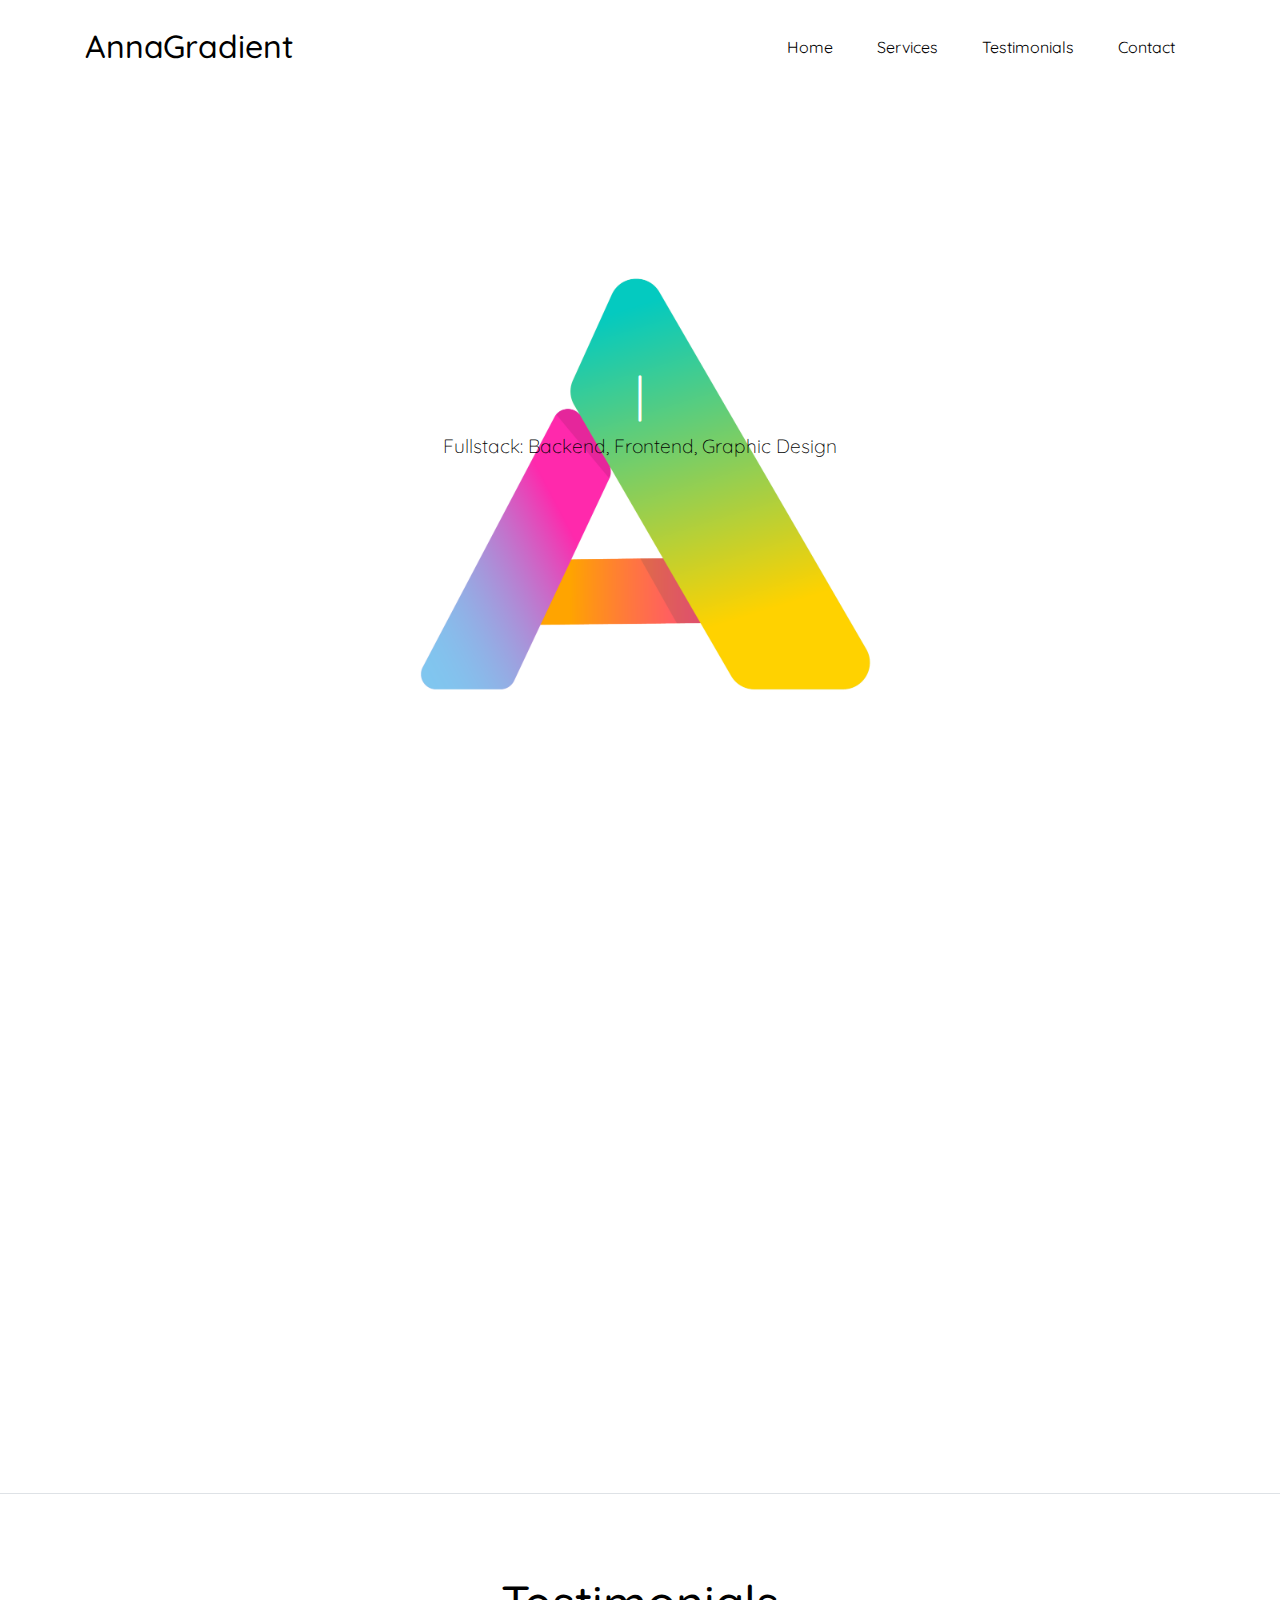
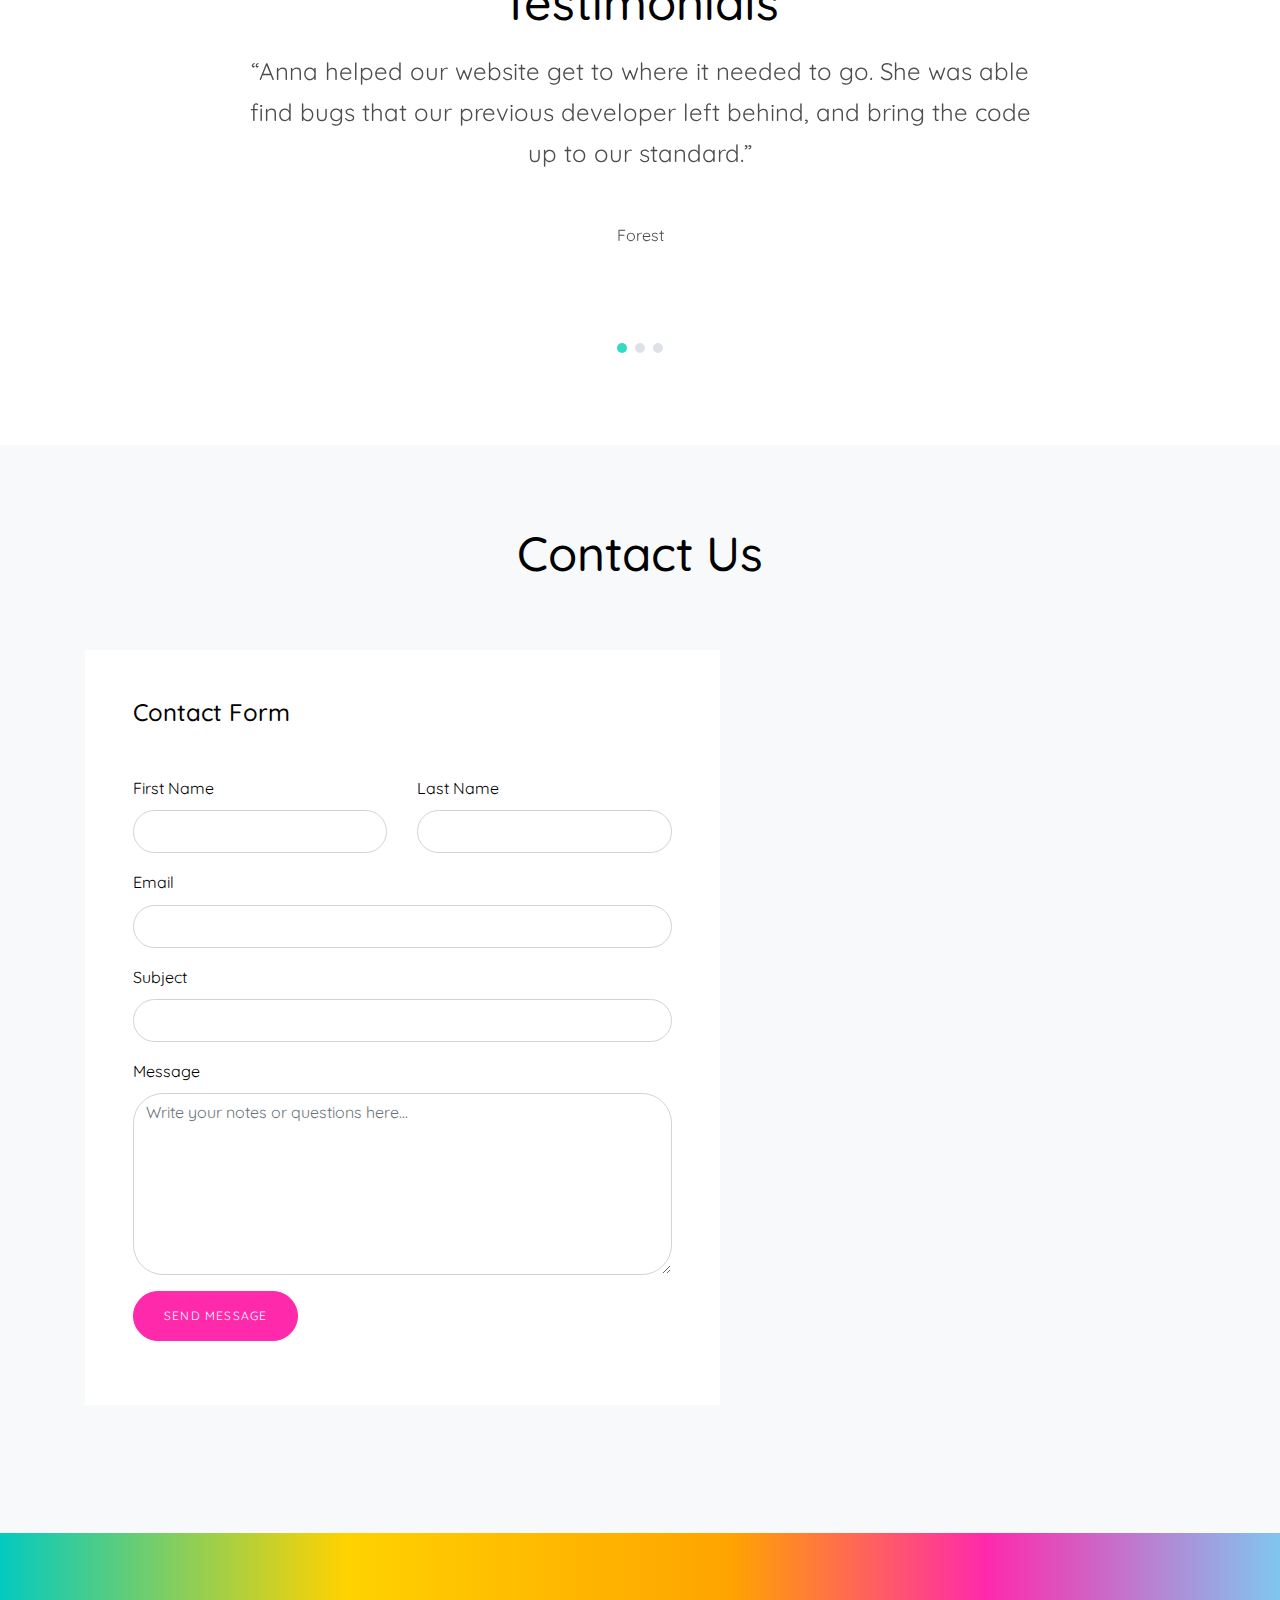
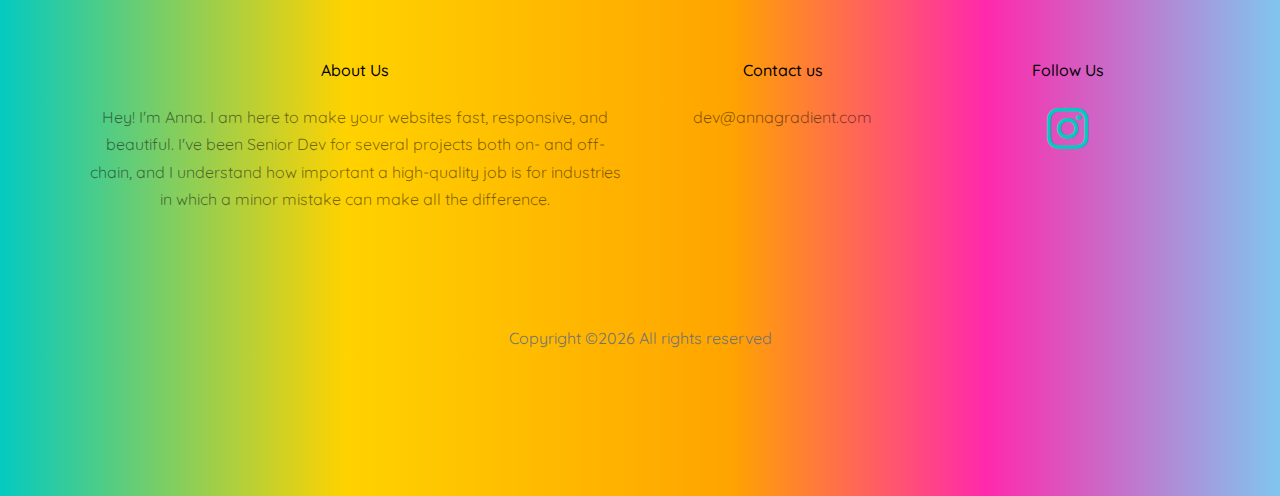
<file: index.html>
<!DOCTYPE html>
<html lang="en">
  <head>
    <title>AnnaGradient</title>
    <link rel="icon" type="image/x-icon" href="./images/favicon.ico">
    <meta charset="utf-8">
    <meta name="viewport" content="width=device-width, initial-scale=1, shrink-to-fit=no">

    <link href="https://fonts.googleapis.com/css?family=Quicksand:300,400,500,700,900" rel="stylesheet">
    <link rel="stylesheet" href="fonts/icomoon/style.css">

    <link rel="stylesheet" href="css/bootstrap.min.css">
    <link rel="stylesheet" href="css/jquery-ui.css">
    <link rel="stylesheet" href="css/owl.carousel.min.css">
    <link rel="stylesheet" href="css/owl.theme.default.min.css">
    <link rel="stylesheet" href="css/owl.theme.default.min.css">

    <link rel="stylesheet" href="css/jquery.fancybox.min.css">

    <link rel="stylesheet" href="css/bootstrap-datepicker.css">

    <link rel="stylesheet" href="fonts/flaticon/font/flaticon.css">

    <link rel="stylesheet" href="css/aos.css">

    <link rel="stylesheet" href="css/style.css">
    
  </head>
  <body data-spy="scroll" data-target=".site-navbar-target" data-offset="300">
  
  <div class="site-wrap">

    <div class="site-mobile-menu site-navbar-target">
      <div class="site-mobile-menu-header">
        <div class="site-mobile-menu-close mt-3">
          <span class="icon-close2 js-menu-toggle"></span>
        </div>
      </div>
      <div class="site-mobile-menu-body"></div>
    </div>

    <header class="site-navbar py-4 bg-white js-sticky-header site-navbar-target" role="banner">

      <div class="container">
        <div class="row align-items-center">
          
          <div class="col-11 col-xl-2">
            <h1 class="mb-0 site-logo"><a href="index.html" class="text-black h2 mb-0">AnnaGradient</a></h1>
          </div>
          <div class="col-12 col-md-10 d-none d-xl-block">
            <nav class="site-navigation position-relative text-right" role="navigation">
              <ul class="site-menu main-menu js-clone-nav mr-auto d-none d-lg-block">
                <li><a href="#home-section" class="nav-link">Home</a></li>
                <li><a href="#services-section" class="nav-link">Services</a></li>
                <li><a href="#testimonials-section" class="nav-link">Testimonials</a></li>
                <li><a href="#contact-section" class="nav-link">Contact</a></li>
              </ul>
            </nav>
          </div>


          <div class="d-inline-block d-xl-none ml-md-0 mr-auto py-3" style="position: relative; top: 3px;"><a href="#" class="site-menu-toggle js-menu-toggle text-black"><span class="icon-menu h3"></span></a></div>

        </div>
      </div>
      
    </header>

  

    <div class="site-blocks-cover" style="background-image: url(images/hero_3.png);" data-aos="fade" data-stellar-background-ratio="0.5">
      <div class="container">
        <div class="row align-items-center justify-content-center text-center">

          <div class="col-md-12" data-aos="fade-up" data-aos-delay="400">
                        
            <div class="row justify-content-center mb-4">
              <div class="col-md-8 text-center">
                <h1><span class="text-black typed-words"></span></h1>
                <p class="text-black lead mb-5">Fullstack: Backend, Frontend, Graphic Design</p>
              
              </div>
            </div>

          </div>
        </div>
      </div>
    </div>  

    <section class="site-section border-bottom" id="services-section">
      <div class="container">
        <div class="row justify-content-center mb-5">
          <div class="col-md-8 text-center" data-aos="fade-up">
            <h2 class="text-black h1 site-section-heading text-center">Our Services</h2>
          </div>
        </div>
        <div class="row align-items-stretch">
          <div class="col-md-6 col-lg-4 mb-4 mb-lg-4" data-aos="fade-up">
            <div class="unit-4 d-flex">
              <div class="unit-4-icon mr-4"><span class="text-gradient-pink icon-laptop2"></span></div>
              <div>
                <h3>Websites</h3>
                <p>Designing, building, deploying, and maintaining websites</p>
              </div>
            </div>
          </div>
          <div class="col-md-6 col-lg-4 mb-4 mb-lg-4" data-aos="fade-up" data-aos-delay="100">
            <div class="unit-4 d-flex">
              <div class="unit-4-icon mr-4"><span class="text-gradient-blue icon-stack-overflow"></span></div>
              <div>
                <h3>Stack</h3>
                <p>JavaScript, TypeScript, C, Python, Solidity, HTML, CSS, Node, SQL, React, NextJS</p>
              </div>
            </div>
          </div>
          <div class="col-md-6 col-lg-4 mb-4 mb-lg-4" data-aos="fade-up" data-aos-delay="200">
            <div class="unit-4 d-flex">
              <div class="unit-4-icon mr-4"><span class="text-gradient-orange icon-format_paint"></span></div>
              <div>
                <h3>Graphic Design</h3>
                <p>We work with Adobe Illustrator, Photoshop, Indesign, and Figma</p>
              </div>
            </div>
          </div>
          <div class="col-md-6 col-lg-4 mb-4 mb-lg-4" data-aos="fade-up" data-aos-delay="300">
            <div class="unit-4 d-flex">
              <div class="unit-4-icon mr-4"><span class="text-gradient-turquoise icon-phonelink"></span></div>
              <div>
                <h3>Responsiveness</h3>
                <p>We build with Mobile First: All our websites are responsive from Day One</p>
              </div>
            </div>
          </div>
          <div class="col-md-6 col-lg-4 mb-4 mb-lg-4" data-aos="fade-up" data-aos-delay="400">
            <div class="unit-4 d-flex">
              <div class="unit-4-icon mr-4"><span class="text-gradient-yellow icon-bitcoin"></span></div>
              <div>
                <h3>Web3 Integration</h3>
                <p>We help to integrate your websites into the new era of Web3: Blockchain technology and other protocols </p>
              </div>
            </div>
          </div>
          <div class="col-md-6 col-lg-4 mb-4 mb-lg-4" data-aos="fade-up" data-aos-delay="500">
            <div class="unit-4 d-flex">
              <div class="unit-4-icon mr-4"><span class="text-gradient-pink icon-book"></span></div>
              <div>
                <h3>Whitepapers</h3>
                <p>We help you to design beautiful whitepapers with informative infographics</p>
              </div>
            </div>
          </div>

        </div>
      </div>
    </section>

    <section class="site-section testimonial-wrap" id="testimonials-section">
      <div class="container">
        <div class="row justify-content-center">
          <div class="col-md-8 text-center">
            <h2 class="text-black h1 site-section-heading text-center">Testimonials</h2>
          </div>
        </div>
      </div>
      <div class="slide-one-item home-slider owl-carousel">
          <div>
            <div class="testimonial">
              
              <blockquote class="mb-5">
                <p>&ldquo;Anna helped our website get to where it needed to go. She was able find bugs that our previous developer left behind, and bring the code up to our standard.&rdquo;</p>
              </blockquote>

              <figure class="mb-4 d-flex align-items-center justify-content-center">
                <p>Forest</p>
              </figure>
            </div>
          </div>
          <div>
            <div class="testimonial">

              <blockquote class="mb-5">
                <p>&ldquo;ANNA! These are wonderful! I am super happy with them! I can't decide which of the two last logos I like the most so I might just keep them both as is if that works for you too?
                  Thank you so much for all of your hard work producing these. I hope I wasn't too much of a pain.&rdquo;</p>
              </blockquote>
              <figure class="mb-4 d-flex align-items-center justify-content-center">
                <p>Steve</p>
              </figure>
              
            </div>
          </div>

          <div>
            <div class="testimonial">

              <blockquote class="mb-5">
                <p>&ldquo;No I dont like it...<br/>
                  I fucking love it! <br/>
                  Big difference<br/>
                  I love it!!!!!!!!!!!!&rdquo;</p>
              </blockquote>
              <figure class="mb-4 d-flex align-items-center justify-content-center">
                <p>MultiChainDirector</p>
              </figure>           
            </div>
          </div>
        </div>
    </section>

    <section class="site-section bg-light" id="contact-section">
      <div class="container">
        <div class="row mb-5">
          <div class="col-12 text-center">
            <h2 class="text-black h1 site-section-heading">Contact Us</h2>
          </div>
        </div>
        <div class="row">
          <div class="col-md-7 mb-5">

            

            <form action="#" class="p-5 bg-white">
              
              <h2 class="h4 text-black mb-5">Contact Form</h2> 

              <div class="row form-group">
                <div class="col-md-6 mb-3 mb-md-0">
                  <label class="text-black" for="fname">First Name</label>
                  <input type="text" id="fname" class="form-control">
                </div>
                <div class="col-md-6">
                  <label class="text-black" for="lname">Last Name</label>
                  <input type="text" id="lname" class="form-control">
                </div>
              </div>

              <div class="row form-group">
                
                <div class="col-md-12">
                  <label class="text-black" for="email">Email</label> 
                  <input type="email" id="email" class="form-control">
                </div>
              </div>

              <div class="row form-group">
                
                <div class="col-md-12">
                  <label class="text-black" for="subject">Subject</label> 
                  <input type="subject" id="subject" class="form-control">
                </div>
              </div>

              <div class="row form-group">
                <div class="col-md-12">
                  <label class="text-black" for="message">Message</label> 
                  <textarea name="message" id="message" cols="30" rows="7" class="form-control" placeholder="Write your notes or questions here..."></textarea>
                </div>
              </div>

              <div class="row form-group">
                <div class="col-md-12">
                  <input type="submit" value="Send Message" class="btn btn-gradient-pink btn-md"
                </div>
              </div>

  
            </form>
          </div>
        </div>
      </div>
    </section>
    
    <footer class="site-footer">
      <div class="container">
        <div class="row">
          <div class="col-sm text-center">
            
                <h2 class="footer-heading text-black mb-4">About Us</h2>
                <p class="text-black-50">Hey! I'm Anna. I am here to make your websites fast, responsive, and beautiful. I've been Senior Dev for several projects both on- and off-chain, and I understand how important a high-quality job is for industries in which a minor mistake can make all the difference.</p>
          </div>
          <div class="text-center col-md-3 ml-auto">
            <h2 class="footer-heading text-black mb-4">Contact us</h2>
            <ul class="list-unstyled">
              <p class="mb-0"><a class="text-black-50" href="mailto:dev@annagradient.com">dev@annagradient.com</a></p>
            </ul>
          </div>

          <div class="text-center col-md-3">
            <h2 class="footer-heading mb-4 text-black">Follow Us</h2>
              <div class="unit-4">
                <div class="unit-4-icon pl-3 pr-3"><a href="https://www.instagram.com/anna_gradient/"><span class="text-gradient-turquoise icon-instagram"></span></a></div>
              </div>
          </div>
        </div>
      </div>
      
      <div class="row pt-5 mt-5 text-center">
          <div class="col-md-12">
            <div class="pt-0">
            <p>Copyright &copy;<script>document.write(new Date().getFullYear());</script> All rights reserved</p>
            </div>
          </div>
          
        </div>
    </footer>

    

  </div> <!-- .site-wrap -->

  <script src="js/jquery-3.3.1.min.js"></script>
  <script src="js/jquery-migrate-3.0.1.min.js"></script>
  <script src="js/jquery-ui.js"></script>
  <script src="js/owl.carousel.min.js"></script>
  <script src="js/jquery.stellar.min.js"></script>
  <script src="js/jquery.countdown.min.js"></script>
  <script src="js/bootstrap-datepicker.min.js"></script>
  <script src="js/jquery.easing.1.3.js"></script>
  <script src="js/aos.js"></script>
  <script src="js/jquery.fancybox.min.js"></script>
  <script src="js/jquery.sticky.js"></script>

  <script src="js/typed.js"></script>
            <script>
            var typed = new Typed('.typed-words', {
            strings: ["AnnaGradient", "AnnaGradient", "AnnaGradient"],
            typeSpeed: 80,
            backSpeed: 80,
            backDelay: 4000,
            startDelay: 1000,
            loop: true,
            showCursor: true
            });
            </script>

  <script src="js/main.js"></script>
  


  </body>
</html>
</file>
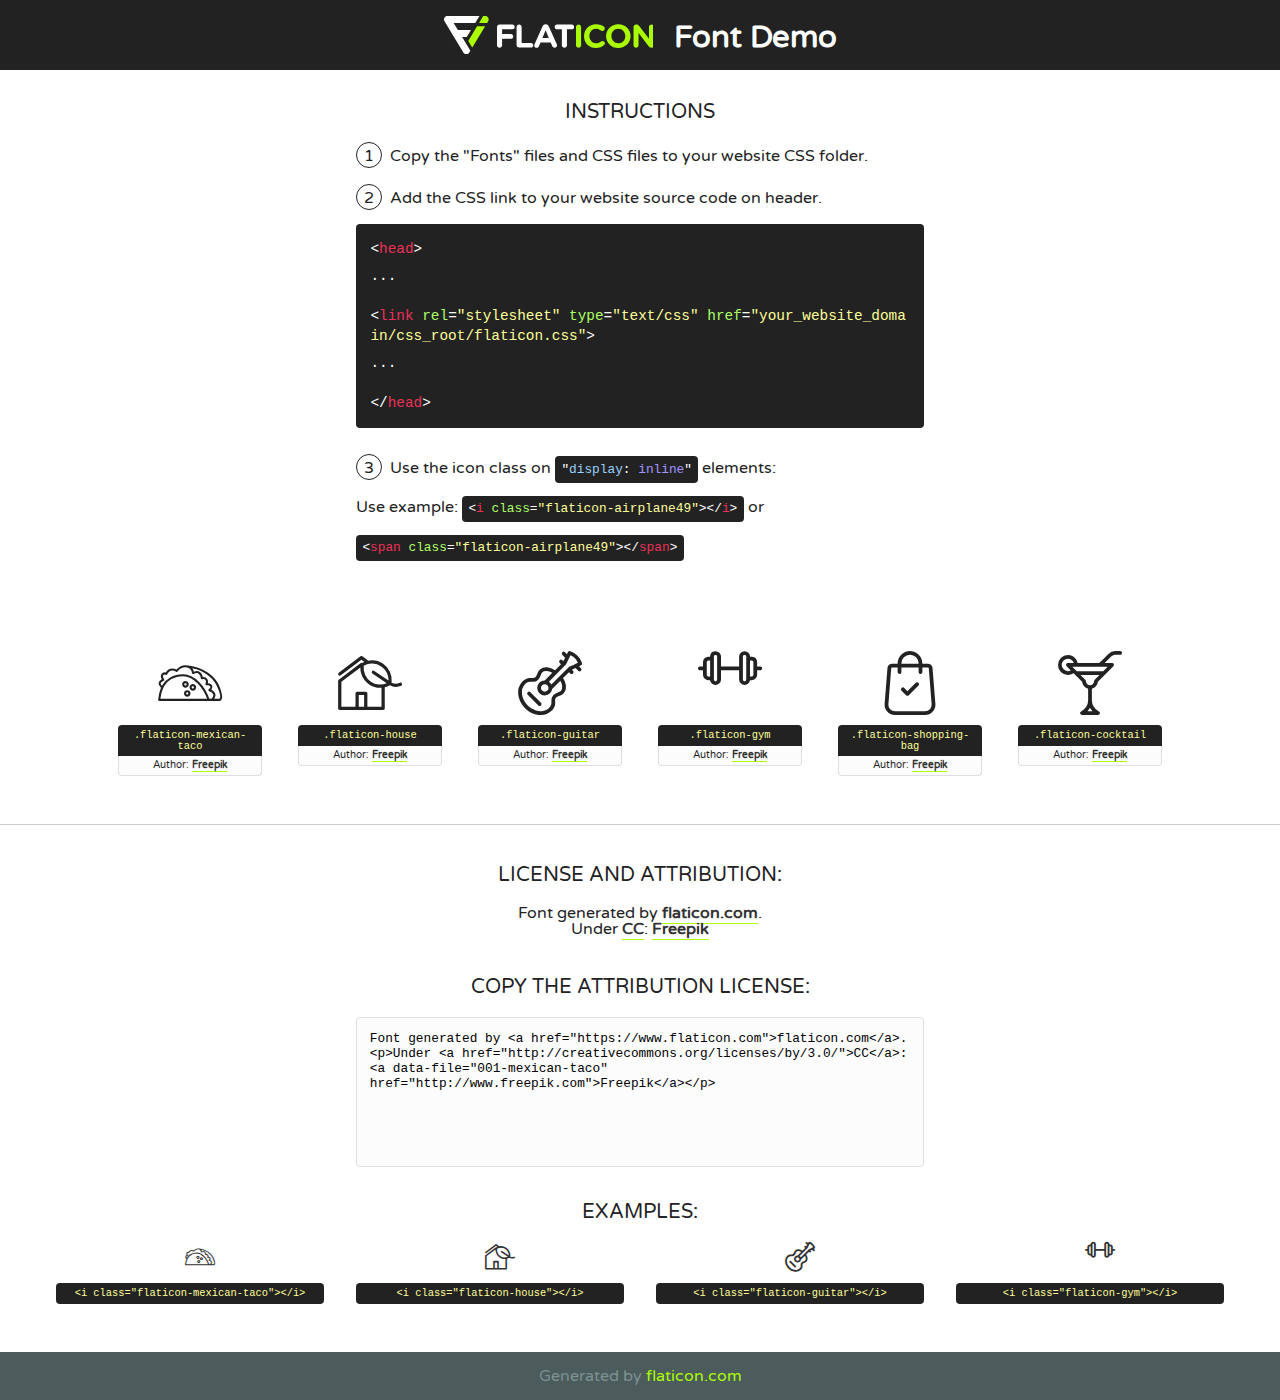
<file: fonts/flaticon/font/flaticon.html>
<!DOCTYPE html>
<!--
  Flaticon icon font: Flaticon
  Creation date: 11/02/2019 11:47
-->
<html>
<!DOCTYPE html>
<html>

<head>
    <title>Flaticon WebFont</title>
    <link href="http://fonts.googleapis.com/css?family=Varela+Round" rel="stylesheet" type="text/css" />
    <link rel="stylesheet" type="text/css" href="flaticon.css">
    <meta charset="UTF-8">
    <style>
    html, body, div, span, applet, object, iframe,
    h1, h2, h3, h4, h5, h6, p, blockquote, pre,
    a, abbr, acronym, address, big, cite, code,
    del, dfn, em, img, ins, kbd, q, s, samp,
    small, strike, strong, sub, sup, tt, var,
    b, u, i, center,
    dl, dt, dd, ol, ul, li,
    fieldset, form, label, legend,
    table, caption, tbody, tfoot, thead, tr, th, td,
    article, aside, canvas, details, embed, 
    figure, figcaption, footer, header, hgroup, 
    menu, nav, output, ruby, section, summary,
    time, mark, audio, video {
        margin: 0;
        padding: 0;
        border: 0;
        font-size: 100%;
        font: inherit;
        vertical-align: baseline;
    }
    /* HTML5 display-role reset for older browsers */
    article, aside, details, figcaption, figure, 
    footer, header, hgroup, menu, nav, section {
        display: block;
    }
    body {
        line-height: 1;
    }
    ol, ul {
        list-style: none;
    }
    blockquote, q {
        quotes: none;
    }
    blockquote:before, blockquote:after,
    q:before, q:after {
        content: '';
        content: none;
    }
    table {
        border-collapse: collapse;
        border-spacing: 0;
    }
    body {
        font-family: 'Varela Round', Helvetica, Arial, sans-serif;
        font-size: 16px;
        color: #222;
    }
    a {
        color: #333;
        border-bottom: 1px solid #a9fd00;
        font-weight: bold;
        text-decoration: none;
    }
    * {
        -moz-box-sizing: border-box;
        -webkit-box-sizing: border-box;
        box-sizing: border-box;
        margin: 0;
        padding: 0;
    }
    [class^="flaticon-"]:before, [class*=" flaticon-"]:before, [class^="flaticon-"]:after, [class*=" flaticon-"]:after {
        font-family: Flaticon;
        font-size: 30px;
        font-style: normal;
        margin-left: 20px;
        color: #333;
    }
    .wrapper {
        max-width: 600px;
        margin: auto;
        padding: 0 1em;
    }
    .title {
        font-size: 1.25em;
        text-align: center;
        margin-bottom: 1em;
        text-transform: uppercase;
    }
    header {
        text-align: center;
        background-color: #222;
        color: #fff;
        padding: 1em;
    }
    header .logo {
        width: 210px;
        height: 38px;
        display: inline-block;
        vertical-align: middle;
        margin-right: 1em;
        border: none;
    }
    header strong {
        font-size: 1.95em;
        font-weight: bold;
        vertical-align: middle;
        margin-top: 5px;
        display: inline-block;
    }
    .demo {
        margin: 2em auto;
        line-height: 1.25em;
    }
    .demo ul li {
        margin-bottom: 1em;
    }
    .demo ul li .num {
        color: #222;
        border-radius: 20px;
        display: inline-block;
        width: 26px;
        padding: 3px;
        height: 26px;
        text-align: center;
        margin-right: 0.5em;
        border: 1px solid #222;
    }
    .demo ul li code {
        background-color: #222;
        border-radius: 4px;
        padding: 0.25em 0.5em;
        display: inline-block;
        color: #fff;
        font-family: Consolas,Monaco,Lucida Console,Liberation Mono,DejaVu Sans Mono,Bitstream Vera Sans Mono,Courier New, monospace;
        font-weight: lighter;
        margin-top: 1em;
        font-size: 0.8em;
        word-break: break-all;
    }
    .demo ul li code.big {
        padding: 1em;
        font-size: 0.9em;
    }
    .demo ul li code .red {
        color: #EF3159;
    }
    .demo ul li code .green {
        color: #ACFF65;
    }
    .demo ul li code .yellow {
        color: #FFFF99;
    }
    .demo ul li code .blue {
        color: #99D3FF;
    }
    .demo ul li code .purple {
        color: #A295FF;
    }
    .demo ul li code .dots {
        margin-top: 0.5em;
        display: block;
    }
    #glyphs {
        border-bottom: 1px solid #ccc;
        padding: 2em 0;
        text-align: center;
    }
    .glyph {
        display: inline-block;
        width: 9em;
        margin: 1em;
        text-align: center;
        vertical-align: top;
        background: #FFF;
    }
    .glyph .glyph-icon {
        padding: 10px;
        display: block;
        font-family:"Flaticon";
        font-size: 64px;
        line-height: 1;
    }
    .glyph .glyph-icon:before {
        font-size: 64px;
        color: #222;
        margin-left: 0;
    }
    .class-name {
        font-size: 0.65em;
        background-color: #222;
        color: #fff;
        border-radius: 4px 4px 0 0;
        padding: 0.5em;
        color: #FFFF99;
        font-family: Consolas,Monaco,Lucida Console,Liberation Mono,DejaVu Sans Mono,Bitstream Vera Sans Mono,Courier New, monospace;
    }
    .author-name {
        font-size: 0.6em;
        background-color: #fcfcfd;
        border: 1px solid #DEDEE4;
        border-top: 0;
        border-radius: 0 0 4px 4px;
        padding: 0.5em;
    }
    .class-name:last-child {
        font-size: 10px;
        color:#888;
    }
    .class-name:last-child a {
        font-size: 10px;
        color:#555;
    }
    .class-name:last-child a:hover {
        color:#a9fd00;
    }
    .glyph > input {
        display: block;
        width: 100px;
        margin: 5px auto;
        text-align: center;
        font-size: 12px;
        cursor: text;
    }
    .glyph > input.icon-input {
        font-family:"Flaticon";
        font-size: 16px;
        margin-bottom: 10px;
    }
    .attribution .title {
        margin-top: 2em;
    }
    .attribution textarea {
        background-color: #fcfcfd;
        padding: 1em;
        border: none;
        box-shadow: none;
        border: 1px solid #DEDEE4;
        border-radius: 4px;
        resize: none;
        width: 100%;
        height: 150px;
        font-size: 0.8em;
        font-family: Consolas,Monaco,Lucida Console,Liberation Mono,DejaVu Sans Mono,Bitstream Vera Sans Mono,Courier New, monospace;
        -webkit-appearance: none;
    }
    .iconsuse {
        margin: 2em auto;
        text-align: center;
        max-width: 1200px;
    }
    .iconsuse:after {
        content: '';
        display: table;
        clear: both;
    }
    .iconsuse .image {
        float: left;
        width: 25%;
        padding: 0 1em;
    }
    .iconsuse .image p {
        margin-bottom: 1em;
    }
    .iconsuse .image span {
        display: block;
        font-size: 0.65em;
        background-color: #222;
        color: #fff;
        border-radius: 4px;
        padding: 0.5em;
        color: #FFFF99;
        margin-top: 1em;
        font-family: Consolas,Monaco,Lucida Console,Liberation Mono,DejaVu Sans Mono,Bitstream Vera Sans Mono,Courier New, monospace;
    }
    #footer {
        text-align: center;
        background-color: #4C5B5C;
        color: #7c9192;
        padding: 1em;
    }
    #footer a {
        border: none;
        color: #a9fd00;
        font-weight: normal;
    }
    @media (max-width: 960px) {
        .iconsuse .image {
            width: 50%;
        }
    }
    @media (max-width: 560px) {
        .iconsuse .image {
            width: 100%;
        }
    }
    </style>
</head>

<body class="characters-off">

    <header>
        <a href="https://www.flaticon.com" target="_blank" class="logo">
            <svg version="1.1" xmlns="http://www.w3.org/2000/svg" xmlns:xlink="http://www.w3.org/1999/xlink" xmlns:a="http://ns.adobe.com/AdobeSVGViewerExtensions/3.0/" viewBox="0 0 560.875 102.036" enable-background="new 0 0 560.875 102.036" xml:space="preserve">
                <defs>
                </defs>
                <g>
                    <g class="letters">
                        <path fill="#ffffff" d="M141.596,29.675c0-3.777,2.985-6.767,6.764-6.767h34.438c3.426,0,6.15,2.728,6.15,6.15
                        c0,3.43-2.724,6.149-6.15,6.149h-27.674v13.091h23.719c3.429,0,6.151,2.724,6.151,6.15c0,3.43-2.723,6.149-6.151,6.149h-23.719
                        v17.574c0,3.773-2.986,6.761-6.764,6.761c-3.779,0-6.764-2.989-6.764-6.761V29.675z"></path>
                        <path fill="#ffffff" d="M193.844,29.149c0-3.781,2.985-6.767,6.764-6.767c3.776,0,6.763,2.985,6.763,6.767v42.957h25.039
                        c3.426,0,6.149,2.726,6.149,6.153c0,3.425-2.723,6.15-6.149,6.15h-31.802c-3.779,0-6.764-2.986-6.764-6.768V29.149z"></path>
                        <path fill="#ffffff" d="M241.891,75.71l21.438-48.407c1.492-3.341,4.215-5.357,7.906-5.357h0.792
                        c3.686,0,6.323,2.017,7.815,5.357l21.439,48.407c0.436,0.967,0.701,1.845,0.701,2.723c0,3.602-2.809,6.501-6.414,6.501
                        c-3.161,0-5.269-1.845-6.499-4.655l-4.132-9.661h-27.059l-4.301,10.102c-1.144,2.631-3.426,4.214-6.237,4.214
                        c-3.517,0-6.24-2.81-6.24-6.325C241.1,77.64,241.451,76.677,241.891,75.71z M279.932,58.666l-8.521-20.297l-8.526,20.297H279.932
                        z"></path>
                        <path fill="#ffffff" d="M314.864,35.387H301.86c-3.429,0-6.239-2.813-6.239-6.238c0-3.429,2.811-6.24,6.239-6.24h39.533
                        c3.426,0,6.237,2.811,6.237,6.24c0,3.425-2.811,6.238-6.237,6.238h-13.001v42.785c0,3.773-2.99,6.761-6.764,6.761
                        c-3.779,0-6.764-2.989-6.764-6.761V35.387z"></path>
                        <path fill="#A9FD00" d="M352.615,29.149c0-3.781,2.985-6.767,6.767-6.767c3.774,0,6.761,2.985,6.761,6.767v49.024
                        c0,3.773-2.987,6.761-6.761,6.761c-3.781,0-6.767-2.989-6.767-6.761V29.149z"></path>
                        <path fill="#A9FD00" d="M374.132,53.836v-0.179c0-17.481,13.178-31.801,32.065-31.801c9.22,0,15.459,2.458,20.557,6.238
                        c1.402,1.054,2.637,2.985,2.637,5.357c0,3.692-2.985,6.59-6.681,6.59c-1.845,0-3.071-0.702-4.044-1.319
                        c-3.776-2.813-7.729-4.393-12.562-4.393c-10.364,0-17.831,8.611-17.831,19.154v0.173c0,10.542,7.291,19.329,17.831,19.329
                        c5.715,0,9.492-1.756,13.359-4.834c1.049-0.874,2.458-1.491,4.039-1.491c3.429,0,6.325,2.813,6.325,6.236
                        c0,2.106-1.056,3.78-2.282,4.834c-5.539,4.834-12.036,7.733-21.878,7.733C387.572,85.464,374.132,71.493,374.132,53.836z"></path>
                        <path fill="#A9FD00" d="M433.009,53.836v-0.179c0-17.481,13.79-31.801,32.766-31.801c18.981,0,32.592,14.143,32.592,31.628v0.173
                        c0,17.483-13.785,31.807-32.769,31.807C446.625,85.464,433.009,71.32,433.009,53.836z M484.224,53.836v-0.179
                        c0-10.539-7.725-19.326-18.626-19.326c-10.893,0-18.449,8.611-18.449,19.154v0.173c0,10.542,7.73,19.329,18.626,19.329
                        C476.676,72.986,484.224,64.378,484.224,53.836z"></path>
                        <path fill="#A9FD00" d="M506.233,29.321c0-3.774,2.99-6.763,6.767-6.763h1.401c3.252,0,5.183,1.583,7.029,3.953l26.093,34.265
                        V29.059c0-3.692,2.99-6.677,6.681-6.677c3.683,0,6.671,2.985,6.671,6.677v48.934c0,3.78-2.987,6.765-6.764,6.765h-0.436
                        c-3.257,0-5.188-1.581-7.034-3.953l-27.056-35.492v32.944c0,3.687-2.985,6.676-6.678,6.676c-3.683,0-6.673-2.989-6.673-6.676
                        V29.321z"></path>
                    </g>
                    <g class="insignia">
                        <path fill="#ffffff" d="M48.372,56.137h12.517l11.156-18.537H37.186L25.688,18.539h57.825L94.668,0H9.271
                        C5.925,0,2.842,1.801,1.198,4.716c-1.644,2.907-1.593,6.482,0.134,9.343l50.38,83.501c1.678,2.781,4.689,4.476,7.938,4.476
                        c3.246,0,6.257-1.695,7.935-4.476l2.898-4.804L48.372,56.137z"></path>
                        <g class="i">
                            <path fill="#A9FD00" d="M93.575,18.539h0.031v0.004l21.652,0.004l2.705-4.488c1.727-2.861,1.778-6.436,0.133-9.343
                            C116.454,1.801,113.371,0,110.026,0h-5.294L93.575,18.539z"></path>
                            <polygon fill="#A9FD00" points="88.291,27.356 64.725,66.486 75.519,84.404 109.942,27.356"></polygon>
                        </g>
                    </g>
                </g>
            </svg>
        </a>
        <strong>Font Demo</strong>
    </header>


    <section class="demo wrapper">

        <p class="title">Instructions</p>

        <ul>
            <li>
                <span class="num">1</span>Copy the "Fonts" files and CSS files to your website CSS folder.
            </li>
            <li>
                <span class="num">2</span>Add the CSS link to your website source code on header.
                <code class="big">
                    &lt;<span class="red">head</span>&gt;
                    <br/><span class="dots">...</span>
                    <br/>&lt;<span class="red">link</span> <span class="green">rel</span>=<span class="yellow">"stylesheet"</span> <span class="green">type</span>=<span class="yellow">"text/css"</span> <span class="green">href</span>=<span class="yellow">"your_website_domain/css_root/flaticon.css"</span>&gt;
                    <br/><span class="dots">...</span>
                    <br/>&lt;/<span class="red">head</span>&gt;
                </code>
            </li>

            <li>
                <p>
                    <span class="num">3</span>Use the icon class on <code>"<span class="blue">display</span>:<span class="purple"> inline</span>"</code> elements:
                    <br />
                    Use example: <code>&lt;<span class="red">i</span> <span class="green">class</span>=<span class="yellow">&quot;flaticon-airplane49&quot;</span>&gt;&lt;/<span class="red">i</span>&gt;</code> or <code>&lt;<span class="red">span</span> <span class="green">class</span>=<span class="yellow">&quot;flaticon-airplane49&quot;</span>&gt;&lt;/<span class="red">span</span>&gt;</code>
            </li>
        </ul>

    </section>




   <section id="glyphs">          
    
      
        <div class="glyph"><div class="glyph-icon flaticon-mexican-taco"></div>
            <div class="class-name">.flaticon-mexican-taco</div>
            <div class="author-name">Author: <a data-file="001-mexican-taco" href="http://www.freepik.com">Freepik</a> </div> 
        </div>        
        
        <div class="glyph"><div class="glyph-icon flaticon-house"></div>
            <div class="class-name">.flaticon-house</div>
            <div class="author-name">Author: <a data-file="002-house" href="http://www.freepik.com">Freepik</a> </div> 
        </div>        
        
        <div class="glyph"><div class="glyph-icon flaticon-guitar"></div>
            <div class="class-name">.flaticon-guitar</div>
            <div class="author-name">Author: <a data-file="003-guitar" href="http://www.freepik.com">Freepik</a> </div> 
        </div>        
        
        <div class="glyph"><div class="glyph-icon flaticon-gym"></div>
            <div class="class-name">.flaticon-gym</div>
            <div class="author-name">Author: <a data-file="004-gym" href="http://www.freepik.com">Freepik</a> </div> 
        </div>        
        
        <div class="glyph"><div class="glyph-icon flaticon-shopping-bag"></div>
            <div class="class-name">.flaticon-shopping-bag</div>
            <div class="author-name">Author: <a data-file="005-shopping-bag" href="http://www.freepik.com">Freepik</a> </div> 
        </div>        
        
        <div class="glyph"><div class="glyph-icon flaticon-cocktail"></div>
            <div class="class-name">.flaticon-cocktail</div>
            <div class="author-name">Author: <a data-file="006-cocktail" href="http://www.freepik.com">Freepik</a> </div> 
        </div>        
        

    </section>



    <section class="attribution wrapper"   style="text-align:center;">

      <div class="title">License and attribution:</div><div class="attrDiv">Font generated by <a href="https://www.flaticon.com">flaticon.com</a>. <div><p>Under <a href="http://creativecommons.org/licenses/by/3.0/">CC</a>: <a data-file="001-mexican-taco" href="http://www.freepik.com">Freepik</a></p>  </div>
      </div>
      <div class="title">Copy the Attribution License:</div>

    <textarea onclick="this.focus();this.select();">Font generated by &lt;a href=&quot;https://www.flaticon.com&quot;&gt;flaticon.com&lt;/a&gt;. <p>Under <a href="http://creativecommons.org/licenses/by/3.0/">CC</a>: <a data-file="001-mexican-taco" href="http://www.freepik.com">Freepik</a></p>  
     </textarea>

    </section>

    <section class="iconsuse">

          <div class="title">Examples:</div>            
             
            <div class="image">
                <p>
                    <i class="glyph-icon flaticon-mexican-taco"></i> 
                    <span>&lt;i class=&quot;flaticon-mexican-taco&quot;&gt;&lt;/i&gt;</span>
                </p>
            </div>
            
            <div class="image">
                <p>
                    <i class="glyph-icon flaticon-house"></i> 
                    <span>&lt;i class=&quot;flaticon-house&quot;&gt;&lt;/i&gt;</span>
                </p>
            </div>
            
            <div class="image">
                <p>
                    <i class="glyph-icon flaticon-guitar"></i> 
                    <span>&lt;i class=&quot;flaticon-guitar&quot;&gt;&lt;/i&gt;</span>
                </p>
            </div>
            
            <div class="image">
                <p>
                    <i class="glyph-icon flaticon-gym"></i> 
                    <span>&lt;i class=&quot;flaticon-gym&quot;&gt;&lt;/i&gt;</span>
                </p>
            </div>
                       
        </div>
                            
    </section>

<div id="footer">
    <div>Generated by <a href="https://www.flaticon.com">flaticon.com</a>
    </div>
</div>



</body>
</html>
</file>
<file: fonts/icomoon/style.css>
@font-face {
  font-family: 'icomoon';
  src:  url('fonts/icomoon.eot?10si43');
  src:  url('fonts/icomoon.eot?10si43#iefix') format('embedded-opentype'),
    url('fonts/icomoon.ttf?10si43') format('truetype'),
    url('fonts/icomoon.woff?10si43') format('woff'),
    url('fonts/icomoon.svg?10si43#icomoon') format('svg');
  font-weight: normal;
  font-style: normal;
}

[class^="icon-"], [class*=" icon-"] {
  /* use !important to prevent issues with browser extensions that change fonts */
  font-family: 'icomoon' !important;
  speak: none;
  font-style: normal;
  font-weight: normal;
  font-variant: normal;
  text-transform: none;
  line-height: 1;

  /* Better Font Rendering =========== */
  -webkit-font-smoothing: antialiased;
  -moz-osx-font-smoothing: grayscale;
}

.icon-asterisk:before {
  content: "\f069";
}
.icon-plus:before {
  content: "\f067";
}
.icon-question:before {
  content: "\f128";
}
.icon-minus:before {
  content: "\f068";
}
.icon-glass:before {
  content: "\f000";
}
.icon-music:before {
  content: "\f001";
}
.icon-search:before {
  content: "\f002";
}
.icon-envelope-o:before {
  content: "\f003";
}
.icon-heart:before {
  content: "\f004";
}
.icon-star:before {
  content: "\f005";
}
.icon-star-o:before {
  content: "\f006";
}
.icon-user:before {
  content: "\f007";
}
.icon-film:before {
  content: "\f008";
}
.icon-th-large:before {
  content: "\f009";
}
.icon-th:before {
  content: "\f00a";
}
.icon-th-list:before {
  content: "\f00b";
}
.icon-check:before {
  content: "\f00c";
}
.icon-close:before {
  content: "\f00d";
}
.icon-remove:before {
  content: "\f00d";
}
.icon-times:before {
  content: "\f00d";
}
.icon-search-plus:before {
  content: "\f00e";
}
.icon-search-minus:before {
  content: "\f010";
}
.icon-power-off:before {
  content: "\f011";
}
.icon-signal:before {
  content: "\f012";
}
.icon-cog:before {
  content: "\f013";
}
.icon-gear:before {
  content: "\f013";
}
.icon-trash-o:before {
  content: "\f014";
}
.icon-home:before {
  content: "\f015";
}
.icon-file-o:before {
  content: "\f016";
}
.icon-clock-o:before {
  content: "\f017";
}
.icon-road:before {
  content: "\f018";
}
.icon-download:before {
  content: "\f019";
}
.icon-arrow-circle-o-down:before {
  content: "\f01a";
}
.icon-arrow-circle-o-up:before {
  content: "\f01b";
}
.icon-inbox:before {
  content: "\f01c";
}
.icon-play-circle-o:before {
  content: "\f01d";
}
.icon-repeat:before {
  content: "\f01e";
}
.icon-rotate-right:before {
  content: "\f01e";
}
.icon-refresh:before {
  content: "\f021";
}
.icon-list-alt:before {
  content: "\f022";
}
.icon-lock:before {
  content: "\f023";
}
.icon-flag:before {
  content: "\f024";
}
.icon-headphones:before {
  content: "\f025";
}
.icon-volume-off:before {
  content: "\f026";
}
.icon-volume-down:before {
  content: "\f027";
}
.icon-volume-up:before {
  content: "\f028";
}
.icon-qrcode:before {
  content: "\f029";
}
.icon-barcode:before {
  content: "\f02a";
}
.icon-tag:before {
  content: "\f02b";
}
.icon-tags:before {
  content: "\f02c";
}
.icon-book:before {
  content: "\f02d";
}
.icon-bookmark:before {
  content: "\f02e";
}
.icon-print:before {
  content: "\f02f";
}
.icon-camera:before {
  content: "\f030";
}
.icon-font:before {
  content: "\f031";
}
.icon-bold:before {
  content: "\f032";
}
.icon-italic:before {
  content: "\f033";
}
.icon-text-height:before {
  content: "\f034";
}
.icon-text-width:before {
  content: "\f035";
}
.icon-align-left:before {
  content: "\f036";
}
.icon-align-center:before {
  content: "\f037";
}
.icon-align-right:before {
  content: "\f038";
}
.icon-align-justify:before {
  content: "\f039";
}
.icon-list:before {
  content: "\f03a";
}
.icon-dedent:before {
  content: "\f03b";
}
.icon-outdent:before {
  content: "\f03b";
}
.icon-indent:before {
  content: "\f03c";
}
.icon-video-camera:before {
  content: "\f03d";
}
.icon-image:before {
  content: "\f03e";
}
.icon-photo:before {
  content: "\f03e";
}
.icon-picture-o:before {
  content: "\f03e";
}
.icon-pencil:before {
  content: "\f040";
}
.icon-map-marker:before {
  content: "\f041";
}
.icon-adjust:before {
  content: "\f042";
}
.icon-tint:before {
  content: "\f043";
}
.icon-edit:before {
  content: "\f044";
}
.icon-pencil-square-o:before {
  content: "\f044";
}
.icon-share-square-o:before {
  content: "\f045";
}
.icon-check-square-o:before {
  content: "\f046";
}
.icon-arrows:before {
  content: "\f047";
}
.icon-step-backward:before {
  content: "\f048";
}
.icon-fast-backward:before {
  content: "\f049";
}
.icon-backward:before {
  content: "\f04a";
}
.icon-play:before {
  content: "\f04b";
}
.icon-pause:before {
  content: "\f04c";
}
.icon-stop:before {
  content: "\f04d";
}
.icon-forward:before {
  content: "\f04e";
}
.icon-fast-forward:before {
  content: "\f050";
}
.icon-step-forward:before {
  content: "\f051";
}
.icon-eject:before {
  content: "\f052";
}
.icon-chevron-left:before {
  content: "\f053";
}
.icon-chevron-right:before {
  content: "\f054";
}
.icon-plus-circle:before {
  content: "\f055";
}
.icon-minus-circle:before {
  content: "\f056";
}
.icon-times-circle:before {
  content: "\f057";
}
.icon-check-circle:before {
  content: "\f058";
}
.icon-question-circle:before {
  content: "\f059";
}
.icon-info-circle:before {
  content: "\f05a";
}
.icon-crosshairs:before {
  content: "\f05b";
}
.icon-times-circle-o:before {
  content: "\f05c";
}
.icon-check-circle-o:before {
  content: "\f05d";
}
.icon-ban:before {
  content: "\f05e";
}
.icon-arrow-left:before {
  content: "\f060";
}
.icon-arrow-right:before {
  content: "\f061";
}
.icon-arrow-up:before {
  content: "\f062";
}
.icon-arrow-down:before {
  content: "\f063";
}
.icon-mail-forward:before {
  content: "\f064";
}
.icon-share:before {
  content: "\f064";
}
.icon-expand:before {
  content: "\f065";
}
.icon-compress:before {
  content: "\f066";
}
.icon-exclamation-circle:before {
  content: "\f06a";
}
.icon-gift:before {
  content: "\f06b";
}
.icon-leaf:before {
  content: "\f06c";
}
.icon-fire:before {
  content: "\f06d";
}
.icon-eye:before {
  content: "\f06e";
}
.icon-eye-slash:before {
  content: "\f070";
}
.icon-exclamation-triangle:before {
  content: "\f071";
}
.icon-warning:before {
  content: "\f071";
}
.icon-plane:before {
  content: "\f072";
}
.icon-calendar:before {
  content: "\f073";
}
.icon-random:before {
  content: "\f074";
}
.icon-comment:before {
  content: "\f075";
}
.icon-magnet:before {
  content: "\f076";
}
.icon-chevron-up:before {
  content: "\f077";
}
.icon-chevron-down:before {
  content: "\f078";
}
.icon-retweet:before {
  content: "\f079";
}
.icon-shopping-cart:before {
  content: "\f07a";
}
.icon-folder:before {
  content: "\f07b";
}
.icon-folder-open:before {
  content: "\f07c";
}
.icon-arrows-v:before {
  content: "\f07d";
}
.icon-arrows-h:before {
  content: "\f07e";
}
.icon-bar-chart:before {
  content: "\f080";
}
.icon-bar-chart-o:before {
  content: "\f080";
}
.icon-twitter-square:before {
  content: "\f081";
}
.icon-facebook-square:before {
  content: "\f082";
}
.icon-camera-retro:before {
  content: "\f083";
}
.icon-key:before {
  content: "\f084";
}
.icon-cogs:before {
  content: "\f085";
}
.icon-gears:before {
  content: "\f085";
}
.icon-comments:before {
  content: "\f086";
}
.icon-thumbs-o-up:before {
  content: "\f087";
}
.icon-thumbs-o-down:before {
  content: "\f088";
}
.icon-star-half:before {
  content: "\f089";
}
.icon-heart-o:before {
  content: "\f08a";
}
.icon-sign-out:before {
  content: "\f08b";
}
.icon-linkedin-square:before {
  content: "\f08c";
}
.icon-thumb-tack:before {
  content: "\f08d";
}
.icon-external-link:before {
  content: "\f08e";
}
.icon-sign-in:before {
  content: "\f090";
}
.icon-trophy:before {
  content: "\f091";
}
.icon-github-square:before {
  content: "\f092";
}
.icon-upload:before {
  content: "\f093";
}
.icon-lemon-o:before {
  content: "\f094";
}
.icon-phone:before {
  content: "\f095";
}
.icon-square-o:before {
  content: "\f096";
}
.icon-bookmark-o:before {
  content: "\f097";
}
.icon-phone-square:before {
  content: "\f098";
}
.icon-twitter:before {
  content: "\f099";
}
.icon-facebook:before {
  content: "\f09a";
}
.icon-facebook-f:before {
  content: "\f09a";
}
.icon-github:before {
  content: "\f09b";
}
.icon-unlock:before {
  content: "\f09c";
}
.icon-credit-card:before {
  content: "\f09d";
}
.icon-feed:before {
  content: "\f09e";
}
.icon-rss:before {
  content: "\f09e";
}
.icon-hdd-o:before {
  content: "\f0a0";
}
.icon-bullhorn:before {
  content: "\f0a1";
}
.icon-bell-o:before {
  content: "\f0a2";
}
.icon-certificate:before {
  content: "\f0a3";
}
.icon-hand-o-right:before {
  content: "\f0a4";
}
.icon-hand-o-left:before {
  content: "\f0a5";
}
.icon-hand-o-up:before {
  content: "\f0a6";
}
.icon-hand-o-down:before {
  content: "\f0a7";
}
.icon-arrow-circle-left:before {
  content: "\f0a8";
}
.icon-arrow-circle-right:before {
  content: "\f0a9";
}
.icon-arrow-circle-up:before {
  content: "\f0aa";
}
.icon-arrow-circle-down:before {
  content: "\f0ab";
}
.icon-globe:before {
  content: "\f0ac";
}
.icon-wrench:before {
  content: "\f0ad";
}
.icon-tasks:before {
  content: "\f0ae";
}
.icon-filter:before {
  content: "\f0b0";
}
.icon-briefcase:before {
  content: "\f0b1";
}
.icon-arrows-alt:before {
  content: "\f0b2";
}
.icon-group:before {
  content: "\f0c0";
}
.icon-users:before {
  content: "\f0c0";
}
.icon-chain:before {
  content: "\f0c1";
}
.icon-link:before {
  content: "\f0c1";
}
.icon-cloud:before {
  content: "\f0c2";
}
.icon-flask:before {
  content: "\f0c3";
}
.icon-cut:before {
  content: "\f0c4";
}
.icon-scissors:before {
  content: "\f0c4";
}
.icon-copy:before {
  content: "\f0c5";
}
.icon-files-o:before {
  content: "\f0c5";
}
.icon-paperclip:before {
  content: "\f0c6";
}
.icon-floppy-o:before {
  content: "\f0c7";
}
.icon-save:before {
  content: "\f0c7";
}
.icon-square:before {
  content: "\f0c8";
}
.icon-bars:before {
  content: "\f0c9";
}
.icon-navicon:before {
  content: "\f0c9";
}
.icon-reorder:before {
  content: "\f0c9";
}
.icon-list-ul:before {
  content: "\f0ca";
}
.icon-list-ol:before {
  content: "\f0cb";
}
.icon-strikethrough:before {
  content: "\f0cc";
}
.icon-underline:before {
  content: "\f0cd";
}
.icon-table:before {
  content: "\f0ce";
}
.icon-magic:before {
  content: "\f0d0";
}
.icon-truck:before {
  content: "\f0d1";
}
.icon-pinterest:before {
  content: "\f0d2";
}
.icon-pinterest-square:before {
  content: "\f0d3";
}
.icon-google-plus-square:before {
  content: "\f0d4";
}
.icon-google-plus:before {
  content: "\f0d5";
}
.icon-money:before {
  content: "\f0d6";
}
.icon-caret-down:before {
  content: "\f0d7";
}
.icon-caret-up:before {
  content: "\f0d8";
}
.icon-caret-left:before {
  content: "\f0d9";
}
.icon-caret-right:before {
  content: "\f0da";
}
.icon-columns:before {
  content: "\f0db";
}
.icon-sort:before {
  content: "\f0dc";
}
.icon-unsorted:before {
  content: "\f0dc";
}
.icon-sort-desc:before {
  content: "\f0dd";
}
.icon-sort-down:before {
  content: "\f0dd";
}
.icon-sort-asc:before {
  content: "\f0de";
}
.icon-sort-up:before {
  content: "\f0de";
}
.icon-envelope:before {
  content: "\f0e0";
}
.icon-linkedin:before {
  content: "\f0e1";
}
.icon-rotate-left:before {
  content: "\f0e2";
}
.icon-undo:before {
  content: "\f0e2";
}
.icon-gavel:before {
  content: "\f0e3";
}
.icon-legal:before {
  content: "\f0e3";
}
.icon-dashboard:before {
  content: "\f0e4";
}
.icon-tachometer:before {
  content: "\f0e4";
}
.icon-comment-o:before {
  content: "\f0e5";
}
.icon-comments-o:before {
  content: "\f0e6";
}
.icon-bolt:before {
  content: "\f0e7";
}
.icon-flash:before {
  content: "\f0e7";
}
.icon-sitemap:before {
  content: "\f0e8";
}
.icon-umbrella:before {
  content: "\f0e9";
}
.icon-clipboard:before {
  content: "\f0ea";
}
.icon-paste:before {
  content: "\f0ea";
}
.icon-lightbulb-o:before {
  content: "\f0eb";
}
.icon-exchange:before {
  content: "\f0ec";
}
.icon-cloud-download:before {
  content: "\f0ed";
}
.icon-cloud-upload:before {
  content: "\f0ee";
}
.icon-user-md:before {
  content: "\f0f0";
}
.icon-stethoscope:before {
  content: "\f0f1";
}
.icon-suitcase:before {
  content: "\f0f2";
}
.icon-bell:before {
  content: "\f0f3";
}
.icon-coffee:before {
  content: "\f0f4";
}
.icon-cutlery:before {
  content: "\f0f5";
}
.icon-file-text-o:before {
  content: "\f0f6";
}
.icon-building-o:before {
  content: "\f0f7";
}
.icon-hospital-o:before {
  content: "\f0f8";
}
.icon-ambulance:before {
  content: "\f0f9";
}
.icon-medkit:before {
  content: "\f0fa";
}
.icon-fighter-jet:before {
  content: "\f0fb";
}
.icon-beer:before {
  content: "\f0fc";
}
.icon-h-square:before {
  content: "\f0fd";
}
.icon-plus-square:before {
  content: "\f0fe";
}
.icon-angle-double-left:before {
  content: "\f100";
}
.icon-angle-double-right:before {
  content: "\f101";
}
.icon-angle-double-up:before {
  content: "\f102";
}
.icon-angle-double-down:before {
  content: "\f103";
}
.icon-angle-left:before {
  content: "\f104";
}
.icon-angle-right:before {
  content: "\f105";
}
.icon-angle-up:before {
  content: "\f106";
}
.icon-angle-down:before {
  content: "\f107";
}
.icon-desktop:before {
  content: "\f108";
}
.icon-laptop:before {
  content: "\f109";
}
.icon-tablet:before {
  content: "\f10a";
}
.icon-mobile:before {
  content: "\f10b";
}
.icon-mobile-phone:before {
  content: "\f10b";
}
.icon-circle-o:before {
  content: "\f10c";
}
.icon-quote-left:before {
  content: "\f10d";
}
.icon-quote-right:before {
  content: "\f10e";
}
.icon-spinner:before {
  content: "\f110";
}
.icon-circle:before {
  content: "\f111";
}
.icon-mail-reply:before {
  content: "\f112";
}
.icon-reply:before {
  content: "\f112";
}
.icon-github-alt:before {
  content: "\f113";
}
.icon-folder-o:before {
  content: "\f114";
}
.icon-folder-open-o:before {
  content: "\f115";
}
.icon-smile-o:before {
  content: "\f118";
}
.icon-frown-o:before {
  content: "\f119";
}
.icon-meh-o:before {
  content: "\f11a";
}
.icon-gamepad:before {
  content: "\f11b";
}
.icon-keyboard-o:before {
  content: "\f11c";
}
.icon-flag-o:before {
  content: "\f11d";
}
.icon-flag-checkered:before {
  content: "\f11e";
}
.icon-terminal:before {
  content: "\f120";
}
.icon-code:before {
  content: "\f121";
}
.icon-mail-reply-all:before {
  content: "\f122";
}
.icon-reply-all:before {
  content: "\f122";
}
.icon-star-half-empty:before {
  content: "\f123";
}
.icon-star-half-full:before {
  content: "\f123";
}
.icon-star-half-o:before {
  content: "\f123";
}
.icon-location-arrow:before {
  content: "\f124";
}
.icon-crop:before {
  content: "\f125";
}
.icon-code-fork:before {
  content: "\f126";
}
.icon-chain-broken:before {
  content: "\f127";
}
.icon-unlink:before {
  content: "\f127";
}
.icon-info:before {
  content: "\f129";
}
.icon-exclamation:before {
  content: "\f12a";
}
.icon-superscript:before {
  content: "\f12b";
}
.icon-subscript:before {
  content: "\f12c";
}
.icon-eraser:before {
  content: "\f12d";
}
.icon-puzzle-piece:before {
  content: "\f12e";
}
.icon-microphone:before {
  content: "\f130";
}
.icon-microphone-slash:before {
  content: "\f131";
}
.icon-shield:before {
  content: "\f132";
}
.icon-calendar-o:before {
  content: "\f133";
}
.icon-fire-extinguisher:before {
  content: "\f134";
}
.icon-rocket:before {
  content: "\f135";
}
.icon-maxcdn:before {
  content: "\f136";
}
.icon-chevron-circle-left:before {
  content: "\f137";
}
.icon-chevron-circle-right:before {
  content: "\f138";
}
.icon-chevron-circle-up:before {
  content: "\f139";
}
.icon-chevron-circle-down:before {
  content: "\f13a";
}
.icon-html5:before {
  content: "\f13b";
}
.icon-css3:before {
  content: "\f13c";
}
.icon-anchor:before {
  content: "\f13d";
}
.icon-unlock-alt:before {
  content: "\f13e";
}
.icon-bullseye:before {
  content: "\f140";
}
.icon-ellipsis-h:before {
  content: "\f141";
}
.icon-ellipsis-v:before {
  content: "\f142";
}
.icon-rss-square:before {
  content: "\f143";
}
.icon-play-circle:before {
  content: "\f144";
}
.icon-ticket:before {
  content: "\f145";
}
.icon-minus-square:before {
  content: "\f146";
}
.icon-minus-square-o:before {
  content: "\f147";
}
.icon-level-up:before {
  content: "\f148";
}
.icon-level-down:before {
  content: "\f149";
}
.icon-check-square:before {
  content: "\f14a";
}
.icon-pencil-square:before {
  content: "\f14b";
}
.icon-external-link-square:before {
  content: "\f14c";
}
.icon-share-square:before {
  content: "\f14d";
}
.icon-compass:before {
  content: "\f14e";
}
.icon-caret-square-o-down:before {
  content: "\f150";
}
.icon-toggle-down:before {
  content: "\f150";
}
.icon-caret-square-o-up:before {
  content: "\f151";
}
.icon-toggle-up:before {
  content: "\f151";
}
.icon-caret-square-o-right:before {
  content: "\f152";
}
.icon-toggle-right:before {
  content: "\f152";
}
.icon-eur:before {
  content: "\f153";
}
.icon-euro:before {
  content: "\f153";
}
.icon-gbp:before {
  content: "\f154";
}
.icon-dollar:before {
  content: "\f155";
}
.icon-usd:before {
  content: "\f155";
}
.icon-inr:before {
  content: "\f156";
}
.icon-rupee:before {
  content: "\f156";
}
.icon-cny:before {
  content: "\f157";
}
.icon-jpy:before {
  content: "\f157";
}
.icon-rmb:before {
  content: "\f157";
}
.icon-yen:before {
  content: "\f157";
}
.icon-rouble:before {
  content: "\f158";
}
.icon-rub:before {
  content: "\f158";
}
.icon-ruble:before {
  content: "\f158";
}
.icon-krw:before {
  content: "\f159";
}
.icon-won:before {
  content: "\f159";
}
.icon-bitcoin:before {
  content: "\f15a";
}
.icon-btc:before {
  content: "\f15a";
}
.icon-file:before {
  content: "\f15b";
}
.icon-file-text:before {
  content: "\f15c";
}
.icon-sort-alpha-asc:before {
  content: "\f15d";
}
.icon-sort-alpha-desc:before {
  content: "\f15e";
}
.icon-sort-amount-asc:before {
  content: "\f160";
}
.icon-sort-amount-desc:before {
  content: "\f161";
}
.icon-sort-numeric-asc:before {
  content: "\f162";
}
.icon-sort-numeric-desc:before {
  content: "\f163";
}
.icon-thumbs-up:before {
  content: "\f164";
}
.icon-thumbs-down:before {
  content: "\f165";
}
.icon-youtube-square:before {
  content: "\f166";
}
.icon-youtube:before {
  content: "\f167";
}
.icon-xing:before {
  content: "\f168";
}
.icon-xing-square:before {
  content: "\f169";
}
.icon-youtube-play:before {
  content: "\f16a";
}
.icon-dropbox:before {
  content: "\f16b";
}
.icon-stack-overflow:before {
  content: "\f16c";
}
.icon-instagram:before {
  content: "\f16d";
}
.icon-flickr:before {
  content: "\f16e";
}
.icon-adn:before {
  content: "\f170";
}
.icon-bitbucket:before {
  content: "\f171";
}
.icon-bitbucket-square:before {
  content: "\f172";
}
.icon-tumblr:before {
  content: "\f173";
}
.icon-tumblr-square:before {
  content: "\f174";
}
.icon-long-arrow-down:before {
  content: "\f175";
}
.icon-long-arrow-up:before {
  content: "\f176";
}
.icon-long-arrow-left:before {
  content: "\f177";
}
.icon-long-arrow-right:before {
  content: "\f178";
}
.icon-apple:before {
  content: "\f179";
}
.icon-windows:before {
  content: "\f17a";
}
.icon-android:before {
  content: "\f17b";
}
.icon-linux:before {
  content: "\f17c";
}
.icon-dribbble:before {
  content: "\f17d";
}
.icon-skype:before {
  content: "\f17e";
}
.icon-foursquare:before {
  content: "\f180";
}
.icon-trello:before {
  content: "\f181";
}
.icon-female:before {
  content: "\f182";
}
.icon-male:before {
  content: "\f183";
}
.icon-gittip:before {
  content: "\f184";
}
.icon-gratipay:before {
  content: "\f184";
}
.icon-sun-o:before {
  content: "\f185";
}
.icon-moon-o:before {
  content: "\f186";
}
.icon-archive:before {
  content: "\f187";
}
.icon-bug:before {
  content: "\f188";
}
.icon-vk:before {
  content: "\f189";
}
.icon-weibo:before {
  content: "\f18a";
}
.icon-renren:before {
  content: "\f18b";
}
.icon-pagelines:before {
  content: "\f18c";
}
.icon-stack-exchange:before {
  content: "\f18d";
}
.icon-arrow-circle-o-right:before {
  content: "\f18e";
}
.icon-arrow-circle-o-left:before {
  content: "\f190";
}
.icon-caret-square-o-left:before {
  content: "\f191";
}
.icon-toggle-left:before {
  content: "\f191";
}
.icon-dot-circle-o:before {
  content: "\f192";
}
.icon-wheelchair:before {
  content: "\f193";
}
.icon-vimeo-square:before {
  content: "\f194";
}
.icon-try:before {
  content: "\f195";
}
.icon-turkish-lira:before {
  content: "\f195";
}
.icon-plus-square-o:before {
  content: "\f196";
}
.icon-space-shuttle:before {
  content: "\f197";
}
.icon-slack:before {
  content: "\f198";
}
.icon-envelope-square:before {
  content: "\f199";
}
.icon-wordpress:before {
  content: "\f19a";
}
.icon-openid:before {
  content: "\f19b";
}
.icon-bank:before {
  content: "\f19c";
}
.icon-institution:before {
  content: "\f19c";
}
.icon-university:before {
  content: "\f19c";
}
.icon-graduation-cap:before {
  content: "\f19d";
}
.icon-mortar-board:before {
  content: "\f19d";
}
.icon-yahoo:before {
  content: "\f19e";
}
.icon-google:before {
  content: "\f1a0";
}
.icon-reddit:before {
  content: "\f1a1";
}
.icon-reddit-square:before {
  content: "\f1a2";
}
.icon-stumbleupon-circle:before {
  content: "\f1a3";
}
.icon-stumbleupon:before {
  content: "\f1a4";
}
.icon-delicious:before {
  content: "\f1a5";
}
.icon-digg:before {
  content: "\f1a6";
}
.icon-pied-piper-pp:before {
  content: "\f1a7";
}
.icon-pied-piper-alt:before {
  content: "\f1a8";
}
.icon-drupal:before {
  content: "\f1a9";
}
.icon-joomla:before {
  content: "\f1aa";
}
.icon-language:before {
  content: "\f1ab";
}
.icon-fax:before {
  content: "\f1ac";
}
.icon-building:before {
  content: "\f1ad";
}
.icon-child:before {
  content: "\f1ae";
}
.icon-paw:before {
  content: "\f1b0";
}
.icon-spoon:before {
  content: "\f1b1";
}
.icon-cube:before {
  content: "\f1b2";
}
.icon-cubes:before {
  content: "\f1b3";
}
.icon-behance:before {
  content: "\f1b4";
}
.icon-behance-square:before {
  content: "\f1b5";
}
.icon-steam:before {
  content: "\f1b6";
}
.icon-steam-square:before {
  content: "\f1b7";
}
.icon-recycle:before {
  content: "\f1b8";
}
.icon-automobile:before {
  content: "\f1b9";
}
.icon-car:before {
  content: "\f1b9";
}
.icon-cab:before {
  content: "\f1ba";
}
.icon-taxi:before {
  content: "\f1ba";
}
.icon-tree:before {
  content: "\f1bb";
}
.icon-spotify:before {
  content: "\f1bc";
}
.icon-deviantart:before {
  content: "\f1bd";
}
.icon-soundcloud:before {
  content: "\f1be";
}
.icon-database:before {
  content: "\f1c0";
}
.icon-file-pdf-o:before {
  content: "\f1c1";
}
.icon-file-word-o:before {
  content: "\f1c2";
}
.icon-file-excel-o:before {
  content: "\f1c3";
}
.icon-file-powerpoint-o:before {
  content: "\f1c4";
}
.icon-file-image-o:before {
  content: "\f1c5";
}
.icon-file-photo-o:before {
  content: "\f1c5";
}
.icon-file-picture-o:before {
  content: "\f1c5";
}
.icon-file-archive-o:before {
  content: "\f1c6";
}
.icon-file-zip-o:before {
  content: "\f1c6";
}
.icon-file-audio-o:before {
  content: "\f1c7";
}
.icon-file-sound-o:before {
  content: "\f1c7";
}
.icon-file-movie-o:before {
  content: "\f1c8";
}
.icon-file-video-o:before {
  content: "\f1c8";
}
.icon-file-code-o:before {
  content: "\f1c9";
}
.icon-vine:before {
  content: "\f1ca";
}
.icon-codepen:before {
  content: "\f1cb";
}
.icon-jsfiddle:before {
  content: "\f1cc";
}
.icon-life-bouy:before {
  content: "\f1cd";
}
.icon-life-buoy:before {
  content: "\f1cd";
}
.icon-life-ring:before {
  content: "\f1cd";
}
.icon-life-saver:before {
  content: "\f1cd";
}
.icon-support:before {
  content: "\f1cd";
}
.icon-circle-o-notch:before {
  content: "\f1ce";
}
.icon-ra:before {
  content: "\f1d0";
}
.icon-rebel:before {
  content: "\f1d0";
}
.icon-resistance:before {
  content: "\f1d0";
}
.icon-empire:before {
  content: "\f1d1";
}
.icon-ge:before {
  content: "\f1d1";
}
.icon-git-square:before {
  content: "\f1d2";
}
.icon-git:before {
  content: "\f1d3";
}
.icon-hacker-news:before {
  content: "\f1d4";
}
.icon-y-combinator-square:before {
  content: "\f1d4";
}
.icon-yc-square:before {
  content: "\f1d4";
}
.icon-tencent-weibo:before {
  content: "\f1d5";
}
.icon-qq:before {
  content: "\f1d6";
}
.icon-wechat:before {
  content: "\f1d7";
}
.icon-weixin:before {
  content: "\f1d7";
}
.icon-paper-plane:before {
  content: "\f1d8";
}
.icon-send:before {
  content: "\f1d8";
}
.icon-paper-plane-o:before {
  content: "\f1d9";
}
.icon-send-o:before {
  content: "\f1d9";
}
.icon-history:before {
  content: "\f1da";
}
.icon-circle-thin:before {
  content: "\f1db";
}
.icon-header:before {
  content: "\f1dc";
}
.icon-paragraph:before {
  content: "\f1dd";
}
.icon-sliders:before {
  content: "\f1de";
}
.icon-share-alt:before {
  content: "\f1e0";
}
.icon-share-alt-square:before {
  content: "\f1e1";
}
.icon-bomb:before {
  content: "\f1e2";
}
.icon-futbol-o:before {
  content: "\f1e3";
}
.icon-soccer-ball-o:before {
  content: "\f1e3";
}
.icon-tty:before {
  content: "\f1e4";
}
.icon-binoculars:before {
  content: "\f1e5";
}
.icon-plug:before {
  content: "\f1e6";
}
.icon-slideshare:before {
  content: "\f1e7";
}
.icon-twitch:before {
  content: "\f1e8";
}
.icon-yelp:before {
  content: "\f1e9";
}
.icon-newspaper-o:before {
  content: "\f1ea";
}
.icon-wifi:before {
  content: "\f1eb";
}
.icon-calculator:before {
  content: "\f1ec";
}
.icon-paypal:before {
  content: "\f1ed";
}
.icon-google-wallet:before {
  content: "\f1ee";
}
.icon-cc-visa:before {
  content: "\f1f0";
}
.icon-cc-mastercard:before {
  content: "\f1f1";
}
.icon-cc-discover:before {
  content: "\f1f2";
}
.icon-cc-amex:before {
  content: "\f1f3";
}
.icon-cc-paypal:before {
  content: "\f1f4";
}
.icon-cc-stripe:before {
  content: "\f1f5";
}
.icon-bell-slash:before {
  content: "\f1f6";
}
.icon-bell-slash-o:before {
  content: "\f1f7";
}
.icon-trash:before {
  content: "\f1f8";
}
.icon-copyright:before {
  content: "\f1f9";
}
.icon-at:before {
  content: "\f1fa";
}
.icon-eyedropper:before {
  content: "\f1fb";
}
.icon-paint-brush:before {
  content: "\f1fc";
}
.icon-birthday-cake:before {
  content: "\f1fd";
}
.icon-area-chart:before {
  content: "\f1fe";
}
.icon-pie-chart:before {
  content: "\f200";
}
.icon-line-chart:before {
  content: "\f201";
}
.icon-lastfm:before {
  content: "\f202";
}
.icon-lastfm-square:before {
  content: "\f203";
}
.icon-toggle-off:before {
  content: "\f204";
}
.icon-toggle-on:before {
  content: "\f205";
}
.icon-bicycle:before {
  content: "\f206";
}
.icon-bus:before {
  content: "\f207";
}
.icon-ioxhost:before {
  content: "\f208";
}
.icon-angellist:before {
  content: "\f209";
}
.icon-cc:before {
  content: "\f20a";
}
.icon-ils:before {
  content: "\f20b";
}
.icon-shekel:before {
  content: "\f20b";
}
.icon-sheqel:before {
  content: "\f20b";
}
.icon-meanpath:before {
  content: "\f20c";
}
.icon-buysellads:before {
  content: "\f20d";
}
.icon-connectdevelop:before {
  content: "\f20e";
}
.icon-dashcube:before {
  content: "\f210";
}
.icon-forumbee:before {
  content: "\f211";
}
.icon-leanpub:before {
  content: "\f212";
}
.icon-sellsy:before {
  content: "\f213";
}
.icon-shirtsinbulk:before {
  content: "\f214";
}
.icon-simplybuilt:before {
  content: "\f215";
}
.icon-skyatlas:before {
  content: "\f216";
}
.icon-cart-plus:before {
  content: "\f217";
}
.icon-cart-arrow-down:before {
  content: "\f218";
}
.icon-diamond:before {
  content: "\f219";
}
.icon-ship:before {
  content: "\f21a";
}
.icon-user-secret:before {
  content: "\f21b";
}
.icon-motorcycle:before {
  content: "\f21c";
}
.icon-street-view:before {
  content: "\f21d";
}
.icon-heartbeat:before {
  content: "\f21e";
}
.icon-venus:before {
  content: "\f221";
}
.icon-mars:before {
  content: "\f222";
}
.icon-mercury:before {
  content: "\f223";
}
.icon-intersex:before {
  content: "\f224";
}
.icon-transgender:before {
  content: "\f224";
}
.icon-transgender-alt:before {
  content: "\f225";
}
.icon-venus-double:before {
  content: "\f226";
}
.icon-mars-double:before {
  content: "\f227";
}
.icon-venus-mars:before {
  content: "\f228";
}
.icon-mars-stroke:before {
  content: "\f229";
}
.icon-mars-stroke-v:before {
  content: "\f22a";
}
.icon-mars-stroke-h:before {
  content: "\f22b";
}
.icon-neuter:before {
  content: "\f22c";
}
.icon-genderless:before {
  content: "\f22d";
}
.icon-facebook-official:before {
  content: "\f230";
}
.icon-pinterest-p:before {
  content: "\f231";
}
.icon-whatsapp:before {
  content: "\f232";
}
.icon-server:before {
  content: "\f233";
}
.icon-user-plus:before {
  content: "\f234";
}
.icon-user-times:before {
  content: "\f235";
}
.icon-bed:before {
  content: "\f236";
}
.icon-hotel:before {
  content: "\f236";
}
.icon-viacoin:before {
  content: "\f237";
}
.icon-train:before {
  content: "\f238";
}
.icon-subway:before {
  content: "\f239";
}
.icon-medium:before {
  content: "\f23a";
}
.icon-y-combinator:before {
  content: "\f23b";
}
.icon-yc:before {
  content: "\f23b";
}
.icon-optin-monster:before {
  content: "\f23c";
}
.icon-opencart:before {
  content: "\f23d";
}
.icon-expeditedssl:before {
  content: "\f23e";
}
.icon-battery:before {
  content: "\f240";
}
.icon-battery-4:before {
  content: "\f240";
}
.icon-battery-full:before {
  content: "\f240";
}
.icon-battery-3:before {
  content: "\f241";
}
.icon-battery-three-quarters:before {
  content: "\f241";
}
.icon-battery-2:before {
  content: "\f242";
}
.icon-battery-half:before {
  content: "\f242";
}
.icon-battery-1:before {
  content: "\f243";
}
.icon-battery-quarter:before {
  content: "\f243";
}
.icon-battery-0:before {
  content: "\f244";
}
.icon-battery-empty:before {
  content: "\f244";
}
.icon-mouse-pointer:before {
  content: "\f245";
}
.icon-i-cursor:before {
  content: "\f246";
}
.icon-object-group:before {
  content: "\f247";
}
.icon-object-ungroup:before {
  content: "\f248";
}
.icon-sticky-note:before {
  content: "\f249";
}
.icon-sticky-note-o:before {
  content: "\f24a";
}
.icon-cc-jcb:before {
  content: "\f24b";
}
.icon-cc-diners-club:before {
  content: "\f24c";
}
.icon-clone:before {
  content: "\f24d";
}
.icon-balance-scale:before {
  content: "\f24e";
}
.icon-hourglass-o:before {
  content: "\f250";
}
.icon-hourglass-1:before {
  content: "\f251";
}
.icon-hourglass-start:before {
  content: "\f251";
}
.icon-hourglass-2:before {
  content: "\f252";
}
.icon-hourglass-half:before {
  content: "\f252";
}
.icon-hourglass-3:before {
  content: "\f253";
}
.icon-hourglass-end:before {
  content: "\f253";
}
.icon-hourglass:before {
  content: "\f254";
}
.icon-hand-grab-o:before {
  content: "\f255";
}
.icon-hand-rock-o:before {
  content: "\f255";
}
.icon-hand-paper-o:before {
  content: "\f256";
}
.icon-hand-stop-o:before {
  content: "\f256";
}
.icon-hand-scissors-o:before {
  content: "\f257";
}
.icon-hand-lizard-o:before {
  content: "\f258";
}
.icon-hand-spock-o:before {
  content: "\f259";
}
.icon-hand-pointer-o:before {
  content: "\f25a";
}
.icon-hand-peace-o:before {
  content: "\f25b";
}
.icon-trademark:before {
  content: "\f25c";
}
.icon-registered:before {
  content: "\f25d";
}
.icon-creative-commons:before {
  content: "\f25e";
}
.icon-gg:before {
  content: "\f260";
}
.icon-gg-circle:before {
  content: "\f261";
}
.icon-tripadvisor:before {
  content: "\f262";
}
.icon-odnoklassniki:before {
  content: "\f263";
}
.icon-odnoklassniki-square:before {
  content: "\f264";
}
.icon-get-pocket:before {
  content: "\f265";
}
.icon-wikipedia-w:before {
  content: "\f266";
}
.icon-safari:before {
  content: "\f267";
}
.icon-chrome:before {
  content: "\f268";
}
.icon-firefox:before {
  content: "\f269";
}
.icon-opera:before {
  content: "\f26a";
}
.icon-internet-explorer:before {
  content: "\f26b";
}
.icon-television:before {
  content: "\f26c";
}
.icon-tv:before {
  content: "\f26c";
}
.icon-contao:before {
  content: "\f26d";
}
.icon-500px:before {
  content: "\f26e";
}
.icon-amazon:before {
  content: "\f270";
}
.icon-calendar-plus-o:before {
  content: "\f271";
}
.icon-calendar-minus-o:before {
  content: "\f272";
}
.icon-calendar-times-o:before {
  content: "\f273";
}
.icon-calendar-check-o:before {
  content: "\f274";
}
.icon-industry:before {
  content: "\f275";
}
.icon-map-pin:before {
  content: "\f276";
}
.icon-map-signs:before {
  content: "\f277";
}
.icon-map-o:before {
  content: "\f278";
}
.icon-map:before {
  content: "\f279";
}
.icon-commenting:before {
  content: "\f27a";
}
.icon-commenting-o:before {
  content: "\f27b";
}
.icon-houzz:before {
  content: "\f27c";
}
.icon-vimeo:before {
  content: "\f27d";
}
.icon-black-tie:before {
  content: "\f27e";
}
.icon-fonticons:before {
  content: "\f280";
}
.icon-reddit-alien:before {
  content: "\f281";
}
.icon-edge:before {
  content: "\f282";
}
.icon-credit-card-alt:before {
  content: "\f283";
}
.icon-codiepie:before {
  content: "\f284";
}
.icon-modx:before {
  content: "\f285";
}
.icon-fort-awesome:before {
  content: "\f286";
}
.icon-usb:before {
  content: "\f287";
}
.icon-product-hunt:before {
  content: "\f288";
}
.icon-mixcloud:before {
  content: "\f289";
}
.icon-scribd:before {
  content: "\f28a";
}
.icon-pause-circle:before {
  content: "\f28b";
}
.icon-pause-circle-o:before {
  content: "\f28c";
}
.icon-stop-circle:before {
  content: "\f28d";
}
.icon-stop-circle-o:before {
  content: "\f28e";
}
.icon-shopping-bag:before {
  content: "\f290";
}
.icon-shopping-basket:before {
  content: "\f291";
}
.icon-hashtag:before {
  content: "\f292";
}
.icon-bluetooth:before {
  content: "\f293";
}
.icon-bluetooth-b:before {
  content: "\f294";
}
.icon-percent:before {
  content: "\f295";
}
.icon-gitlab:before {
  content: "\f296";
}
.icon-wpbeginner:before {
  content: "\f297";
}
.icon-wpforms:before {
  content: "\f298";
}
.icon-envira:before {
  content: "\f299";
}
.icon-universal-access:before {
  content: "\f29a";
}
.icon-wheelchair-alt:before {
  content: "\f29b";
}
.icon-question-circle-o:before {
  content: "\f29c";
}
.icon-blind:before {
  content: "\f29d";
}
.icon-audio-description:before {
  content: "\f29e";
}
.icon-volume-control-phone:before {
  content: "\f2a0";
}
.icon-braille:before {
  content: "\f2a1";
}
.icon-assistive-listening-systems:before {
  content: "\f2a2";
}
.icon-american-sign-language-interpreting:before {
  content: "\f2a3";
}
.icon-asl-interpreting:before {
  content: "\f2a3";
}
.icon-deaf:before {
  content: "\f2a4";
}
.icon-deafness:before {
  content: "\f2a4";
}
.icon-hard-of-hearing:before {
  content: "\f2a4";
}
.icon-glide:before {
  content: "\f2a5";
}
.icon-glide-g:before {
  content: "\f2a6";
}
.icon-sign-language:before {
  content: "\f2a7";
}
.icon-signing:before {
  content: "\f2a7";
}
.icon-low-vision:before {
  content: "\f2a8";
}
.icon-viadeo:before {
  content: "\f2a9";
}
.icon-viadeo-square:before {
  content: "\f2aa";
}
.icon-snapchat:before {
  content: "\f2ab";
}
.icon-snapchat-ghost:before {
  content: "\f2ac";
}
.icon-snapchat-square:before {
  content: "\f2ad";
}
.icon-pied-piper:before {
  content: "\f2ae";
}
.icon-first-order:before {
  content: "\f2b0";
}
.icon-yoast:before {
  content: "\f2b1";
}
.icon-themeisle:before {
  content: "\f2b2";
}
.icon-google-plus-circle:before {
  content: "\f2b3";
}
.icon-google-plus-official:before {
  content: "\f2b3";
}
.icon-fa:before {
  content: "\f2b4";
}
.icon-font-awesome:before {
  content: "\f2b4";
}
.icon-handshake-o:before {
  content: "\f2b5";
}
.icon-envelope-open:before {
  content: "\f2b6";
}
.icon-envelope-open-o:before {
  content: "\f2b7";
}
.icon-linode:before {
  content: "\f2b8";
}
.icon-address-book:before {
  content: "\f2b9";
}
.icon-address-book-o:before {
  content: "\f2ba";
}
.icon-address-card:before {
  content: "\f2bb";
}
.icon-vcard:before {
  content: "\f2bb";
}
.icon-address-card-o:before {
  content: "\f2bc";
}
.icon-vcard-o:before {
  content: "\f2bc";
}
.icon-user-circle:before {
  content: "\f2bd";
}
.icon-user-circle-o:before {
  content: "\f2be";
}
.icon-user-o:before {
  content: "\f2c0";
}
.icon-id-badge:before {
  content: "\f2c1";
}
.icon-drivers-license:before {
  content: "\f2c2";
}
.icon-id-card:before {
  content: "\f2c2";
}
.icon-drivers-license-o:before {
  content: "\f2c3";
}
.icon-id-card-o:before {
  content: "\f2c3";
}
.icon-quora:before {
  content: "\f2c4";
}
.icon-free-code-camp:before {
  content: "\f2c5";
}
.icon-telegram:before {
  content: "\f2c6";
}
.icon-thermometer:before {
  content: "\f2c7";
}
.icon-thermometer-4:before {
  content: "\f2c7";
}
.icon-thermometer-full:before {
  content: "\f2c7";
}
.icon-thermometer-3:before {
  content: "\f2c8";
}
.icon-thermometer-three-quarters:before {
  content: "\f2c8";
}
.icon-thermometer-2:before {
  content: "\f2c9";
}
.icon-thermometer-half:before {
  content: "\f2c9";
}
.icon-thermometer-1:before {
  content: "\f2ca";
}
.icon-thermometer-quarter:before {
  content: "\f2ca";
}
.icon-thermometer-0:before {
  content: "\f2cb";
}
.icon-thermometer-empty:before {
  content: "\f2cb";
}
.icon-shower:before {
  content: "\f2cc";
}
.icon-bath:before {
  content: "\f2cd";
}
.icon-bathtub:before {
  content: "\f2cd";
}
.icon-s15:before {
  content: "\f2cd";
}
.icon-podcast:before {
  content: "\f2ce";
}
.icon-window-maximize:before {
  content: "\f2d0";
}
.icon-window-minimize:before {
  content: "\f2d1";
}
.icon-window-restore:before {
  content: "\f2d2";
}
.icon-times-rectangle:before {
  content: "\f2d3";
}
.icon-window-close:before {
  content: "\f2d3";
}
.icon-times-rectangle-o:before {
  content: "\f2d4";
}
.icon-window-close-o:before {
  content: "\f2d4";
}
.icon-bandcamp:before {
  content: "\f2d5";
}
.icon-grav:before {
  content: "\f2d6";
}
.icon-etsy:before {
  content: "\f2d7";
}
.icon-imdb:before {
  content: "\f2d8";
}
.icon-ravelry:before {
  content: "\f2d9";
}
.icon-eercast:before {
  content: "\f2da";
}
.icon-microchip:before {
  content: "\f2db";
}
.icon-snowflake-o:before {
  content: "\f2dc";
}
.icon-superpowers:before {
  content: "\f2dd";
}
.icon-wpexplorer:before {
  content: "\f2de";
}
.icon-meetup:before {
  content: "\f2e0";
}
.icon-3d_rotation:before {
  content: "\e84d";
}
.icon-ac_unit:before {
  content: "\eb3b";
}
.icon-alarm:before {
  content: "\e855";
}
.icon-access_alarms:before {
  content: "\e191";
}
.icon-schedule:before {
  content: "\e8b5";
}
.icon-accessibility:before {
  content: "\e84e";
}
.icon-accessible:before {
  content: "\e914";
}
.icon-account_balance:before {
  content: "\e84f";
}
.icon-account_balance_wallet:before {
  content: "\e850";
}
.icon-account_box:before {
  content: "\e851";
}
.icon-account_circle:before {
  content: "\e853";
}
.icon-adb:before {
  content: "\e60e";
}
.icon-add:before {
  content: "\e145";
}
.icon-add_a_photo:before {
  content: "\e439";
}
.icon-alarm_add:before {
  content: "\e856";
}
.icon-add_alert:before {
  content: "\e003";
}
.icon-add_box:before {
  content: "\e146";
}
.icon-add_circle:before {
  content: "\e147";
}
.icon-control_point:before {
  content: "\e3ba";
}
.icon-add_location:before {
  content: "\e567";
}
.icon-add_shopping_cart:before {
  content: "\e854";
}
.icon-queue:before {
  content: "\e03c";
}
.icon-add_to_queue:before {
  content: "\e05c";
}
.icon-adjust2:before {
  content: "\e39e";
}
.icon-airline_seat_flat:before {
  content: "\e630";
}
.icon-airline_seat_flat_angled:before {
  content: "\e631";
}
.icon-airline_seat_individual_suite:before {
  content: "\e632";
}
.icon-airline_seat_legroom_extra:before {
  content: "\e633";
}
.icon-airline_seat_legroom_normal:before {
  content: "\e634";
}
.icon-airline_seat_legroom_reduced:before {
  content: "\e635";
}
.icon-airline_seat_recline_extra:before {
  content: "\e636";
}
.icon-airline_seat_recline_normal:before {
  content: "\e637";
}
.icon-flight:before {
  content: "\e539";
}
.icon-airplanemode_inactive:before {
  content: "\e194";
}
.icon-airplay:before {
  content: "\e055";
}
.icon-airport_shuttle:before {
  content: "\eb3c";
}
.icon-alarm_off:before {
  content: "\e857";
}
.icon-alarm_on:before {
  content: "\e858";
}
.icon-album:before {
  content: "\e019";
}
.icon-all_inclusive:before {
  content: "\eb3d";
}
.icon-all_out:before {
  content: "\e90b";
}
.icon-android2:before {
  content: "\e859";
}
.icon-announcement:before {
  content: "\e85a";
}
.icon-apps:before {
  content: "\e5c3";
}
.icon-archive2:before {
  content: "\e149";
}
.icon-arrow_back:before {
  content: "\e5c4";
}
.icon-arrow_downward:before {
  content: "\e5db";
}
.icon-arrow_drop_down:before {
  content: "\e5c5";
}
.icon-arrow_drop_down_circle:before {
  content: "\e5c6";
}
.icon-arrow_drop_up:before {
  content: "\e5c7";
}
.icon-arrow_forward:before {
  content: "\e5c8";
}
.icon-arrow_upward:before {
  content: "\e5d8";
}
.icon-art_track:before {
  content: "\e060";
}
.icon-aspect_ratio:before {
  content: "\e85b";
}
.icon-poll:before {
  content: "\e801";
}
.icon-assignment:before {
  content: "\e85d";
}
.icon-assignment_ind:before {
  content: "\e85e";
}
.icon-assignment_late:before {
  content: "\e85f";
}
.icon-assignment_return:before {
  content: "\e860";
}
.icon-assignment_returned:before {
  content: "\e861";
}
.icon-assignment_turned_in:before {
  content: "\e862";
}
.icon-assistant:before {
  content: "\e39f";
}
.icon-flag2:before {
  content: "\e153";
}
.icon-attach_file:before {
  content: "\e226";
}
.icon-attach_money:before {
  content: "\e227";
}
.icon-attachment:before {
  content: "\e2bc";
}
.icon-audiotrack:before {
  content: "\e3a1";
}
.icon-autorenew:before {
  content: "\e863";
}
.icon-av_timer:before {
  content: "\e01b";
}
.icon-backspace:before {
  content: "\e14a";
}
.icon-cloud_upload:before {
  content: "\e2c3";
}
.icon-battery_alert:before {
  content: "\e19c";
}
.icon-battery_charging_full:before {
  content: "\e1a3";
}
.icon-battery_std:before {
  content: "\e1a5";
}
.icon-battery_unknown:before {
  content: "\e1a6";
}
.icon-beach_access:before {
  content: "\eb3e";
}
.icon-beenhere:before {
  content: "\e52d";
}
.icon-block:before {
  content: "\e14b";
}
.icon-bluetooth2:before {
  content: "\e1a7";
}
.icon-bluetooth_searching:before {
  content: "\e1aa";
}
.icon-bluetooth_connected:before {
  content: "\e1a8";
}
.icon-bluetooth_disabled:before {
  content: "\e1a9";
}
.icon-blur_circular:before {
  content: "\e3a2";
}
.icon-blur_linear:before {
  content: "\e3a3";
}
.icon-blur_off:before {
  content: "\e3a4";
}
.icon-blur_on:before {
  content: "\e3a5";
}
.icon-class:before {
  content: "\e86e";
}
.icon-turned_in:before {
  content: "\e8e6";
}
.icon-turned_in_not:before {
  content: "\e8e7";
}
.icon-border_all:before {
  content: "\e228";
}
.icon-border_bottom:before {
  content: "\e229";
}
.icon-border_clear:before {
  content: "\e22a";
}
.icon-border_color:before {
  content: "\e22b";
}
.icon-border_horizontal:before {
  content: "\e22c";
}
.icon-border_inner:before {
  content: "\e22d";
}
.icon-border_left:before {
  content: "\e22e";
}
.icon-border_outer:before {
  content: "\e22f";
}
.icon-border_right:before {
  content: "\e230";
}
.icon-border_style:before {
  content: "\e231";
}
.icon-border_top:before {
  content: "\e232";
}
.icon-border_vertical:before {
  content: "\e233";
}
.icon-branding_watermark:before {
  content: "\e06b";
}
.icon-brightness_1:before {
  content: "\e3a6";
}
.icon-brightness_2:before {
  content: "\e3a7";
}
.icon-brightness_3:before {
  content: "\e3a8";
}
.icon-brightness_4:before {
  content: "\e3a9";
}
.icon-brightness_low:before {
  content: "\e1ad";
}
.icon-brightness_medium:before {
  content: "\e1ae";
}
.icon-brightness_high:before {
  content: "\e1ac";
}
.icon-brightness_auto:before {
  content: "\e1ab";
}
.icon-broken_image:before {
  content: "\e3ad";
}
.icon-brush:before {
  content: "\e3ae";
}
.icon-bubble_chart:before {
  content: "\e6dd";
}
.icon-bug_report:before {
  content: "\e868";
}
.icon-build:before {
  content: "\e869";
}
.icon-burst_mode:before {
  content: "\e43c";
}
.icon-domain:before {
  content: "\e7ee";
}
.icon-business_center:before {
  content: "\eb3f";
}
.icon-cached:before {
  content: "\e86a";
}
.icon-cake:before {
  content: "\e7e9";
}
.icon-phone2:before {
  content: "\e0cd";
}
.icon-call_end:before {
  content: "\e0b1";
}
.icon-call_made:before {
  content: "\e0b2";
}
.icon-merge_type:before {
  content: "\e252";
}
.icon-call_missed:before {
  content: "\e0b4";
}
.icon-call_missed_outgoing:before {
  content: "\e0e4";
}
.icon-call_received:before {
  content: "\e0b5";
}
.icon-call_split:before {
  content: "\e0b6";
}
.icon-call_to_action:before {
  content: "\e06c";
}
.icon-camera2:before {
  content: "\e3af";
}
.icon-photo_camera:before {
  content: "\e412";
}
.icon-camera_enhance:before {
  content: "\e8fc";
}
.icon-camera_front:before {
  content: "\e3b1";
}
.icon-camera_rear:before {
  content: "\e3b2";
}
.icon-camera_roll:before {
  content: "\e3b3";
}
.icon-cancel:before {
  content: "\e5c9";
}
.icon-redeem:before {
  content: "\e8b1";
}
.icon-card_membership:before {
  content: "\e8f7";
}
.icon-card_travel:before {
  content: "\e8f8";
}
.icon-casino:before {
  content: "\eb40";
}
.icon-cast:before {
  content: "\e307";
}
.icon-cast_connected:before {
  content: "\e308";
}
.icon-center_focus_strong:before {
  content: "\e3b4";
}
.icon-center_focus_weak:before {
  content: "\e3b5";
}
.icon-change_history:before {
  content: "\e86b";
}
.icon-chat:before {
  content: "\e0b7";
}
.icon-chat_bubble:before {
  content: "\e0ca";
}
.icon-chat_bubble_outline:before {
  content: "\e0cb";
}
.icon-check2:before {
  content: "\e5ca";
}
.icon-check_box:before {
  content: "\e834";
}
.icon-check_box_outline_blank:before {
  content: "\e835";
}
.icon-check_circle:before {
  content: "\e86c";
}
.icon-navigate_before:before {
  content: "\e408";
}
.icon-navigate_next:before {
  content: "\e409";
}
.icon-child_care:before {
  content: "\eb41";
}
.icon-child_friendly:before {
  content: "\eb42";
}
.icon-chrome_reader_mode:before {
  content: "\e86d";
}
.icon-close2:before {
  content: "\e5cd";
}
.icon-clear_all:before {
  content: "\e0b8";
}
.icon-closed_caption:before {
  content: "\e01c";
}
.icon-wb_cloudy:before {
  content: "\e42d";
}
.icon-cloud_circle:before {
  content: "\e2be";
}
.icon-cloud_done:before {
  content: "\e2bf";
}
.icon-cloud_download:before {
  content: "\e2c0";
}
.icon-cloud_off:before {
  content: "\e2c1";
}
.icon-cloud_queue:before {
  content: "\e2c2";
}
.icon-code2:before {
  content: "\e86f";
}
.icon-photo_library:before {
  content: "\e413";
}
.icon-collections_bookmark:before {
  content: "\e431";
}
.icon-palette:before {
  content: "\e40a";
}
.icon-colorize:before {
  content: "\e3b8";
}
.icon-comment2:before {
  content: "\e0b9";
}
.icon-compare:before {
  content: "\e3b9";
}
.icon-compare_arrows:before {
  content: "\e915";
}
.icon-laptop2:before {
  content: "\e31e";
}
.icon-confirmation_number:before {
  content: "\e638";
}
.icon-contact_mail:before {
  content: "\e0d0";
}
.icon-contact_phone:before {
  content: "\e0cf";
}
.icon-contacts:before {
  content: "\e0ba";
}
.icon-content_copy:before {
  content: "\e14d";
}
.icon-content_cut:before {
  content: "\e14e";
}
.icon-content_paste:before {
  content: "\e14f";
}
.icon-control_point_duplicate:before {
  content: "\e3bb";
}
.icon-copyright2:before {
  content: "\e90c";
}
.icon-mode_edit:before {
  content: "\e254";
}
.icon-create_new_folder:before {
  content: "\e2cc";
}
.icon-payment:before {
  content: "\e8a1";
}
.icon-crop2:before {
  content: "\e3be";
}
.icon-crop_16_9:before {
  content: "\e3bc";
}
.icon-crop_3_2:before {
  content: "\e3bd";
}
.icon-crop_landscape:before {
  content: "\e3c3";
}
.icon-crop_7_5:before {
  content: "\e3c0";
}
.icon-crop_din:before {
  content: "\e3c1";
}
.icon-crop_free:before {
  content: "\e3c2";
}
.icon-crop_original:before {
  content: "\e3c4";
}
.icon-crop_portrait:before {
  content: "\e3c5";
}
.icon-crop_rotate:before {
  content: "\e437";
}
.icon-crop_square:before {
  content: "\e3c6";
}
.icon-dashboard2:before {
  content: "\e871";
}
.icon-data_usage:before {
  content: "\e1af";
}
.icon-date_range:before {
  content: "\e916";
}
.icon-dehaze:before {
  content: "\e3c7";
}
.icon-delete:before {
  content: "\e872";
}
.icon-delete_forever:before {
  content: "\e92b";
}
.icon-delete_sweep:before {
  content: "\e16c";
}
.icon-description:before {
  content: "\e873";
}
.icon-desktop_mac:before {
  content: "\e30b";
}
.icon-desktop_windows:before {
  content: "\e30c";
}
.icon-details:before {
  content: "\e3c8";
}
.icon-developer_board:before {
  content: "\e30d";
}
.icon-developer_mode:before {
  content: "\e1b0";
}
.icon-device_hub:before {
  content: "\e335";
}
.icon-phonelink:before {
  content: "\e326";
}
.icon-devices_other:before {
  content: "\e337";
}
.icon-dialer_sip:before {
  content: "\e0bb";
}
.icon-dialpad:before {
  content: "\e0bc";
}
.icon-directions:before {
  content: "\e52e";
}
.icon-directions_bike:before {
  content: "\e52f";
}
.icon-directions_boat:before {
  content: "\e532";
}
.icon-directions_bus:before {
  content: "\e530";
}
.icon-directions_car:before {
  content: "\e531";
}
.icon-directions_railway:before {
  content: "\e534";
}
.icon-directions_run:before {
  content: "\e566";
}
.icon-directions_transit:before {
  content: "\e535";
}
.icon-directions_walk:before {
  content: "\e536";
}
.icon-disc_full:before {
  content: "\e610";
}
.icon-dns:before {
  content: "\e875";
}
.icon-not_interested:before {
  content: "\e033";
}
.icon-do_not_disturb_alt:before {
  content: "\e611";
}
.icon-do_not_disturb_off:before {
  content: "\e643";
}
.icon-remove_circle:before {
  content: "\e15c";
}
.icon-dock:before {
  content: "\e30e";
}
.icon-done:before {
  content: "\e876";
}
.icon-done_all:before {
  content: "\e877";
}
.icon-donut_large:before {
  content: "\e917";
}
.icon-donut_small:before {
  content: "\e918";
}
.icon-drafts:before {
  content: "\e151";
}
.icon-drag_handle:before {
  content: "\e25d";
}
.icon-time_to_leave:before {
  content: "\e62c";
}
.icon-dvr:before {
  content: "\e1b2";
}
.icon-edit_location:before {
  content: "\e568";
}
.icon-eject2:before {
  content: "\e8fb";
}
.icon-markunread:before {
  content: "\e159";
}
.icon-enhanced_encryption:before {
  content: "\e63f";
}
.icon-equalizer:before {
  content: "\e01d";
}
.icon-error:before {
  content: "\e000";
}
.icon-error_outline:before {
  content: "\e001";
}
.icon-euro_symbol:before {
  content: "\e926";
}
.icon-ev_station:before {
  content: "\e56d";
}
.icon-insert_invitation:before {
  content: "\e24f";
}
.icon-event_available:before {
  content: "\e614";
}
.icon-event_busy:before {
  content: "\e615";
}
.icon-event_note:before {
  content: "\e616";
}
.icon-event_seat:before {
  content: "\e903";
}
.icon-exit_to_app:before {
  content: "\e879";
}
.icon-expand_less:before {
  content: "\e5ce";
}
.icon-expand_more:before {
  content: "\e5cf";
}
.icon-explicit:before {
  content: "\e01e";
}
.icon-explore:before {
  content: "\e87a";
}
.icon-exposure:before {
  content: "\e3ca";
}
.icon-exposure_neg_1:before {
  content: "\e3cb";
}
.icon-exposure_neg_2:before {
  content: "\e3cc";
}
.icon-exposure_plus_1:before {
  content: "\e3cd";
}
.icon-exposure_plus_2:before {
  content: "\e3ce";
}
.icon-exposure_zero:before {
  content: "\e3cf";
}
.icon-extension:before {
  content: "\e87b";
}
.icon-face:before {
  content: "\e87c";
}
.icon-fast_forward:before {
  content: "\e01f";
}
.icon-fast_rewind:before {
  content: "\e020";
}
.icon-favorite:before {
  content: "\e87d";
}
.icon-favorite_border:before {
  content: "\e87e";
}
.icon-featured_play_list:before {
  content: "\e06d";
}
.icon-featured_video:before {
  content: "\e06e";
}
.icon-sms_failed:before {
  content: "\e626";
}
.icon-fiber_dvr:before {
  content: "\e05d";
}
.icon-fiber_manual_record:before {
  content: "\e061";
}
.icon-fiber_new:before {
  content: "\e05e";
}
.icon-fiber_pin:before {
  content: "\e06a";
}
.icon-fiber_smart_record:before {
  content: "\e062";
}
.icon-get_app:before {
  content: "\e884";
}
.icon-file_upload:before {
  content: "\e2c6";
}
.icon-filter2:before {
  content: "\e3d3";
}
.icon-filter_1:before {
  content: "\e3d0";
}
.icon-filter_2:before {
  content: "\e3d1";
}
.icon-filter_3:before {
  content: "\e3d2";
}
.icon-filter_4:before {
  content: "\e3d4";
}
.icon-filter_5:before {
  content: "\e3d5";
}
.icon-filter_6:before {
  content: "\e3d6";
}
.icon-filter_7:before {
  content: "\e3d7";
}
.icon-filter_8:before {
  content: "\e3d8";
}
.icon-filter_9:before {
  content: "\e3d9";
}
.icon-filter_9_plus:before {
  content: "\e3da";
}
.icon-filter_b_and_w:before {
  content: "\e3db";
}
.icon-filter_center_focus:before {
  content: "\e3dc";
}
.icon-filter_drama:before {
  content: "\e3dd";
}
.icon-filter_frames:before {
  content: "\e3de";
}
.icon-terrain:before {
  content: "\e564";
}
.icon-filter_list:before {
  content: "\e152";
}
.icon-filter_none:before {
  content: "\e3e0";
}
.icon-filter_tilt_shift:before {
  content: "\e3e2";
}
.icon-filter_vintage:before {
  content: "\e3e3";
}
.icon-find_in_page:before {
  content: "\e880";
}
.icon-find_replace:before {
  content: "\e881";
}
.icon-fingerprint:before {
  content: "\e90d";
}
.icon-first_page:before {
  content: "\e5dc";
}
.icon-fitness_center:before {
  content: "\eb43";
}
.icon-flare:before {
  content: "\e3e4";
}
.icon-flash_auto:before {
  content: "\e3e5";
}
.icon-flash_off:before {
  content: "\e3e6";
}
.icon-flash_on:before {
  content: "\e3e7";
}
.icon-flight_land:before {
  content: "\e904";
}
.icon-flight_takeoff:before {
  content: "\e905";
}
.icon-flip:before {
  content: "\e3e8";
}
.icon-flip_to_back:before {
  content: "\e882";
}
.icon-flip_to_front:before {
  content: "\e883";
}
.icon-folder2:before {
  content: "\e2c7";
}
.icon-folder_open:before {
  content: "\e2c8";
}
.icon-folder_shared:before {
  content: "\e2c9";
}
.icon-folder_special:before {
  content: "\e617";
}
.icon-font_download:before {
  content: "\e167";
}
.icon-format_align_center:before {
  content: "\e234";
}
.icon-format_align_justify:before {
  content: "\e235";
}
.icon-format_align_left:before {
  content: "\e236";
}
.icon-format_align_right:before {
  content: "\e237";
}
.icon-format_bold:before {
  content: "\e238";
}
.icon-format_clear:before {
  content: "\e239";
}
.icon-format_color_fill:before {
  content: "\e23a";
}
.icon-format_color_reset:before {
  content: "\e23b";
}
.icon-format_color_text:before {
  content: "\e23c";
}
.icon-format_indent_decrease:before {
  content: "\e23d";
}
.icon-format_indent_increase:before {
  content: "\e23e";
}
.icon-format_italic:before {
  content: "\e23f";
}
.icon-format_line_spacing:before {
  content: "\e240";
}
.icon-format_list_bulleted:before {
  content: "\e241";
}
.icon-format_list_numbered:before {
  content: "\e242";
}
.icon-format_paint:before {
  content: "\e243";
}
.icon-format_quote:before {
  content: "\e244";
}
.icon-format_shapes:before {
  content: "\e25e";
}
.icon-format_size:before {
  content: "\e245";
}
.icon-format_strikethrough:before {
  content: "\e246";
}
.icon-format_textdirection_l_to_r:before {
  content: "\e247";
}
.icon-format_textdirection_r_to_l:before {
  content: "\e248";
}
.icon-format_underlined:before {
  content: "\e249";
}
.icon-question_answer:before {
  content: "\e8af";
}
.icon-forward2:before {
  content: "\e154";
}
.icon-forward_10:before {
  content: "\e056";
}
.icon-forward_30:before {
  content: "\e057";
}
.icon-forward_5:before {
  content: "\e058";
}
.icon-free_breakfast:before {
  content: "\eb44";
}
.icon-fullscreen:before {
  content: "\e5d0";
}
.icon-fullscreen_exit:before {
  content: "\e5d1";
}
.icon-functions:before {
  content: "\e24a";
}
.icon-g_translate:before {
  content: "\e927";
}
.icon-games:before {
  content: "\e021";
}
.icon-gavel2:before {
  content: "\e90e";
}
.icon-gesture:before {
  content: "\e155";
}
.icon-gif:before {
  content: "\e908";
}
.icon-goat:before {
  content: "\e900";
}
.icon-golf_course:before {
  content: "\eb45";
}
.icon-my_location:before {
  content: "\e55c";
}
.icon-location_searching:before {
  content: "\e1b7";
}
.icon-location_disabled:before {
  content: "\e1b6";
}
.icon-star2:before {
  content: "\e838";
}
.icon-gradient:before {
  content: "\e3e9";
}
.icon-grain:before {
  content: "\e3ea";
}
.icon-graphic_eq:before {
  content: "\e1b8";
}
.icon-grid_off:before {
  content: "\e3eb";
}
.icon-grid_on:before {
  content: "\e3ec";
}
.icon-people:before {
  content: "\e7fb";
}
.icon-group_add:before {
  content: "\e7f0";
}
.icon-group_work:before {
  content: "\e886";
}
.icon-hd:before {
  content: "\e052";
}
.icon-hdr_off:before {
  content: "\e3ed";
}
.icon-hdr_on:before {
  content: "\e3ee";
}
.icon-hdr_strong:before {
  content: "\e3f1";
}
.icon-hdr_weak:before {
  content: "\e3f2";
}
.icon-headset:before {
  content: "\e310";
}
.icon-headset_mic:before {
  content: "\e311";
}
.icon-healing:before {
  content: "\e3f3";
}
.icon-hearing:before {
  content: "\e023";
}
.icon-help:before {
  content: "\e887";
}
.icon-help_outline:before {
  content: "\e8fd";
}
.icon-high_quality:before {
  content: "\e024";
}
.icon-highlight:before {
  content: "\e25f";
}
.icon-highlight_off:before {
  content: "\e888";
}
.icon-restore:before {
  content: "\e8b3";
}
.icon-home2:before {
  content: "\e88a";
}
.icon-hot_tub:before {
  content: "\eb46";
}
.icon-local_hotel:before {
  content: "\e549";
}
.icon-hourglass_empty:before {
  content: "\e88b";
}
.icon-hourglass_full:before {
  content: "\e88c";
}
.icon-http:before {
  content: "\e902";
}
.icon-lock2:before {
  content: "\e897";
}
.icon-photo2:before {
  content: "\e410";
}
.icon-image_aspect_ratio:before {
  content: "\e3f5";
}
.icon-import_contacts:before {
  content: "\e0e0";
}
.icon-import_export:before {
  content: "\e0c3";
}
.icon-important_devices:before {
  content: "\e912";
}
.icon-inbox2:before {
  content: "\e156";
}
.icon-indeterminate_check_box:before {
  content: "\e909";
}
.icon-info2:before {
  content: "\e88e";
}
.icon-info_outline:before {
  content: "\e88f";
}
.icon-input:before {
  content: "\e890";
}
.icon-insert_comment:before {
  content: "\e24c";
}
.icon-insert_drive_file:before {
  content: "\e24d";
}
.icon-tag_faces:before {
  content: "\e420";
}
.icon-link2:before {
  content: "\e157";
}
.icon-invert_colors:before {
  content: "\e891";
}
.icon-invert_colors_off:before {
  content: "\e0c4";
}
.icon-iso:before {
  content: "\e3f6";
}
.icon-keyboard:before {
  content: "\e312";
}
.icon-keyboard_arrow_down:before {
  content: "\e313";
}
.icon-keyboard_arrow_left:before {
  content: "\e314";
}
.icon-keyboard_arrow_right:before {
  content: "\e315";
}
.icon-keyboard_arrow_up:before {
  content: "\e316";
}
.icon-keyboard_backspace:before {
  content: "\e317";
}
.icon-keyboard_capslock:before {
  content: "\e318";
}
.icon-keyboard_hide:before {
  content: "\e31a";
}
.icon-keyboard_return:before {
  content: "\e31b";
}
.icon-keyboard_tab:before {
  content: "\e31c";
}
.icon-keyboard_voice:before {
  content: "\e31d";
}
.icon-kitchen:before {
  content: "\eb47";
}
.icon-label:before {
  content: "\e892";
}
.icon-label_outline:before {
  content: "\e893";
}
.icon-language2:before {
  content: "\e894";
}
.icon-laptop_chromebook:before {
  content: "\e31f";
}
.icon-laptop_mac:before {
  content: "\e320";
}
.icon-laptop_windows:before {
  content: "\e321";
}
.icon-last_page:before {
  content: "\e5dd";
}
.icon-open_in_new:before {
  content: "\e89e";
}
.icon-layers:before {
  content: "\e53b";
}
.icon-layers_clear:before {
  content: "\e53c";
}
.icon-leak_add:before {
  content: "\e3f8";
}
.icon-leak_remove:before {
  content: "\e3f9";
}
.icon-lens:before {
  content: "\e3fa";
}
.icon-library_books:before {
  content: "\e02f";
}
.icon-library_music:before {
  content: "\e030";
}
.icon-lightbulb_outline:before {
  content: "\e90f";
}
.icon-line_style:before {
  content: "\e919";
}
.icon-line_weight:before {
  content: "\e91a";
}
.icon-linear_scale:before {
  content: "\e260";
}
.icon-linked_camera:before {
  content: "\e438";
}
.icon-list2:before {
  content: "\e896";
}
.icon-live_help:before {
  content: "\e0c6";
}
.icon-live_tv:before {
  content: "\e639";
}
.icon-local_play:before {
  content: "\e553";
}
.icon-local_airport:before {
  content: "\e53d";
}
.icon-local_atm:before {
  content: "\e53e";
}
.icon-local_bar:before {
  content: "\e540";
}
.icon-local_cafe:before {
  content: "\e541";
}
.icon-local_car_wash:before {
  content: "\e542";
}
.icon-local_convenience_store:before {
  content: "\e543";
}
.icon-restaurant_menu:before {
  content: "\e561";
}
.icon-local_drink:before {
  content: "\e544";
}
.icon-local_florist:before {
  content: "\e545";
}
.icon-local_gas_station:before {
  content: "\e546";
}
.icon-shopping_cart:before {
  content: "\e8cc";
}
.icon-local_hospital:before {
  content: "\e548";
}
.icon-local_laundry_service:before {
  content: "\e54a";
}
.icon-local_library:before {
  content: "\e54b";
}
.icon-local_mall:before {
  content: "\e54c";
}
.icon-theaters:before {
  content: "\e8da";
}
.icon-local_offer:before {
  content: "\e54e";
}
.icon-local_parking:before {
  content: "\e54f";
}
.icon-local_pharmacy:before {
  content: "\e550";
}
.icon-local_pizza:before {
  content: "\e552";
}
.icon-print2:before {
  content: "\e8ad";
}
.icon-local_shipping:before {
  content: "\e558";
}
.icon-local_taxi:before {
  content: "\e559";
}
.icon-location_city:before {
  content: "\e7f1";
}
.icon-location_off:before {
  content: "\e0c7";
}
.icon-room:before {
  content: "\e8b4";
}
.icon-lock_open:before {
  content: "\e898";
}
.icon-lock_outline:before {
  content: "\e899";
}
.icon-looks:before {
  content: "\e3fc";
}
.icon-looks_3:before {
  content: "\e3fb";
}
.icon-looks_4:before {
  content: "\e3fd";
}
.icon-looks_5:before {
  content: "\e3fe";
}
.icon-looks_6:before {
  content: "\e3ff";
}
.icon-looks_one:before {
  content: "\e400";
}
.icon-looks_two:before {
  content: "\e401";
}
.icon-sync:before {
  content: "\e627";
}
.icon-loupe:before {
  content: "\e402";
}
.icon-low_priority:before {
  content: "\e16d";
}
.icon-loyalty:before {
  content: "\e89a";
}
.icon-mail_outline:before {
  content: "\e0e1";
}
.icon-map2:before {
  content: "\e55b";
}
.icon-markunread_mailbox:before {
  content: "\e89b";
}
.icon-memory:before {
  content: "\e322";
}
.icon-menu:before {
  content: "\e5d2";
}
.icon-message:before {
  content: "\e0c9";
}
.icon-mic:before {
  content: "\e029";
}
.icon-mic_none:before {
  content: "\e02a";
}
.icon-mic_off:before {
  content: "\e02b";
}
.icon-mms:before {
  content: "\e618";
}
.icon-mode_comment:before {
  content: "\e253";
}
.icon-monetization_on:before {
  content: "\e263";
}
.icon-money_off:before {
  content: "\e25c";
}
.icon-monochrome_photos:before {
  content: "\e403";
}
.icon-mood_bad:before {
  content: "\e7f3";
}
.icon-more:before {
  content: "\e619";
}
.icon-more_horiz:before {
  content: "\e5d3";
}
.icon-more_vert:before {
  content: "\e5d4";
}
.icon-motorcycle2:before {
  content: "\e91b";
}
.icon-mouse:before {
  content: "\e323";
}
.icon-move_to_inbox:before {
  content: "\e168";
}
.icon-movie_creation:before {
  content: "\e404";
}
.icon-movie_filter:before {
  content: "\e43a";
}
.icon-multiline_chart:before {
  content: "\e6df";
}
.icon-music_note:before {
  content: "\e405";
}
.icon-music_video:before {
  content: "\e063";
}
.icon-nature:before {
  content: "\e406";
}
.icon-nature_people:before {
  content: "\e407";
}
.icon-navigation:before {
  content: "\e55d";
}
.icon-near_me:before {
  content: "\e569";
}
.icon-network_cell:before {
  content: "\e1b9";
}
.icon-network_check:before {
  content: "\e640";
}
.icon-network_locked:before {
  content: "\e61a";
}
.icon-network_wifi:before {
  content: "\e1ba";
}
.icon-new_releases:before {
  content: "\e031";
}
.icon-next_week:before {
  content: "\e16a";
}
.icon-nfc:before {
  content: "\e1bb";
}
.icon-no_encryption:before {
  content: "\e641";
}
.icon-signal_cellular_no_sim:before {
  content: "\e1ce";
}
.icon-note:before {
  content: "\e06f";
}
.icon-note_add:before {
  content: "\e89c";
}
.icon-notifications:before {
  content: "\e7f4";
}
.icon-notifications_active:before {
  content: "\e7f7";
}
.icon-notifications_none:before {
  content: "\e7f5";
}
.icon-notifications_off:before {
  content: "\e7f6";
}
.icon-notifications_paused:before {
  content: "\e7f8";
}
.icon-offline_pin:before {
  content: "\e90a";
}
.icon-ondemand_video:before {
  content: "\e63a";
}
.icon-opacity:before {
  content: "\e91c";
}
.icon-open_in_browser:before {
  content: "\e89d";
}
.icon-open_with:before {
  content: "\e89f";
}
.icon-pages:before {
  content: "\e7f9";
}
.icon-pageview:before {
  content: "\e8a0";
}
.icon-pan_tool:before {
  content: "\e925";
}
.icon-panorama:before {
  content: "\e40b";
}
.icon-radio_button_unchecked:before {
  content: "\e836";
}
.icon-panorama_horizontal:before {
  content: "\e40d";
}
.icon-panorama_vertical:before {
  content: "\e40e";
}
.icon-panorama_wide_angle:before {
  content: "\e40f";
}
.icon-party_mode:before {
  content: "\e7fa";
}
.icon-pause2:before {
  content: "\e034";
}
.icon-pause_circle_filled:before {
  content: "\e035";
}
.icon-pause_circle_outline:before {
  content: "\e036";
}
.icon-people_outline:before {
  content: "\e7fc";
}
.icon-perm_camera_mic:before {
  content: "\e8a2";
}
.icon-perm_contact_calendar:before {
  content: "\e8a3";
}
.icon-perm_data_setting:before {
  content: "\e8a4";
}
.icon-perm_device_information:before {
  content: "\e8a5";
}
.icon-person_outline:before {
  content: "\e7ff";
}
.icon-perm_media:before {
  content: "\e8a7";
}
.icon-perm_phone_msg:before {
  content: "\e8a8";
}
.icon-perm_scan_wifi:before {
  content: "\e8a9";
}
.icon-person:before {
  content: "\e7fd";
}
.icon-person_add:before {
  content: "\e7fe";
}
.icon-person_pin:before {
  content: "\e55a";
}
.icon-person_pin_circle:before {
  content: "\e56a";
}
.icon-personal_video:before {
  content: "\e63b";
}
.icon-pets:before {
  content: "\e91d";
}
.icon-phone_android:before {
  content: "\e324";
}
.icon-phone_bluetooth_speaker:before {
  content: "\e61b";
}
.icon-phone_forwarded:before {
  content: "\e61c";
}
.icon-phone_in_talk:before {
  content: "\e61d";
}
.icon-phone_iphone:before {
  content: "\e325";
}
.icon-phone_locked:before {
  content: "\e61e";
}
.icon-phone_missed:before {
  content: "\e61f";
}
.icon-phone_paused:before {
  content: "\e620";
}
.icon-phonelink_erase:before {
  content: "\e0db";
}
.icon-phonelink_lock:before {
  content: "\e0dc";
}
.icon-phonelink_off:before {
  content: "\e327";
}
.icon-phonelink_ring:before {
  content: "\e0dd";
}
.icon-phonelink_setup:before {
  content: "\e0de";
}
.icon-photo_album:before {
  content: "\e411";
}
.icon-photo_filter:before {
  content: "\e43b";
}
.icon-photo_size_select_actual:before {
  content: "\e432";
}
.icon-photo_size_select_large:before {
  content: "\e433";
}
.icon-photo_size_select_small:before {
  content: "\e434";
}
.icon-picture_as_pdf:before {
  content: "\e415";
}
.icon-picture_in_picture:before {
  content: "\e8aa";
}
.icon-picture_in_picture_alt:before {
  content: "\e911";
}
.icon-pie_chart:before {
  content: "\e6c4";
}
.icon-pie_chart_outlined:before {
  content: "\e6c5";
}
.icon-pin_drop:before {
  content: "\e55e";
}
.icon-play_arrow:before {
  content: "\e037";
}
.icon-play_circle_filled:before {
  content: "\e038";
}
.icon-play_circle_outline:before {
  content: "\e039";
}
.icon-play_for_work:before {
  content: "\e906";
}
.icon-playlist_add:before {
  content: "\e03b";
}
.icon-playlist_add_check:before {
  content: "\e065";
}
.icon-playlist_play:before {
  content: "\e05f";
}
.icon-plus_one:before {
  content: "\e800";
}
.icon-polymer:before {
  content: "\e8ab";
}
.icon-pool:before {
  content: "\eb48";
}
.icon-portable_wifi_off:before {
  content: "\e0ce";
}
.icon-portrait:before {
  content: "\e416";
}
.icon-power:before {
  content: "\e63c";
}
.icon-power_input:before {
  content: "\e336";
}
.icon-power_settings_new:before {
  content: "\e8ac";
}
.icon-pregnant_woman:before {
  content: "\e91e";
}
.icon-present_to_all:before {
  content: "\e0df";
}
.icon-priority_high:before {
  content: "\e645";
}
.icon-public:before {
  content: "\e80b";
}
.icon-publish:before {
  content: "\e255";
}
.icon-queue_music:before {
  content: "\e03d";
}
.icon-queue_play_next:before {
  content: "\e066";
}
.icon-radio:before {
  content: "\e03e";
}
.icon-radio_button_checked:before {
  content: "\e837";
}
.icon-rate_review:before {
  content: "\e560";
}
.icon-receipt:before {
  content: "\e8b0";
}
.icon-recent_actors:before {
  content: "\e03f";
}
.icon-record_voice_over:before {
  content: "\e91f";
}
.icon-redo:before {
  content: "\e15a";
}
.icon-refresh2:before {
  content: "\e5d5";
}
.icon-remove2:before {
  content: "\e15b";
}
.icon-remove_circle_outline:before {
  content: "\e15d";
}
.icon-remove_from_queue:before {
  content: "\e067";
}
.icon-visibility:before {
  content: "\e8f4";
}
.icon-remove_shopping_cart:before {
  content: "\e928";
}
.icon-reorder2:before {
  content: "\e8fe";
}
.icon-repeat2:before {
  content: "\e040";
}
.icon-repeat_one:before {
  content: "\e041";
}
.icon-replay:before {
  content: "\e042";
}
.icon-replay_10:before {
  content: "\e059";
}
.icon-replay_30:before {
  content: "\e05a";
}
.icon-replay_5:before {
  content: "\e05b";
}
.icon-reply2:before {
  content: "\e15e";
}
.icon-reply_all:before {
  content: "\e15f";
}
.icon-report:before {
  content: "\e160";
}
.icon-warning2:before {
  content: "\e002";
}
.icon-restaurant:before {
  content: "\e56c";
}
.icon-restore_page:before {
  content: "\e929";
}
.icon-ring_volume:before {
  content: "\e0d1";
}
.icon-room_service:before {
  content: "\eb49";
}
.icon-rotate_90_degrees_ccw:before {
  content: "\e418";
}
.icon-rotate_left:before {
  content: "\e419";
}
.icon-rotate_right:before {
  content: "\e41a";
}
.icon-rounded_corner:before {
  content: "\e920";
}
.icon-router:before {
  content: "\e328";
}
.icon-rowing:before {
  content: "\e921";
}
.icon-rss_feed:before {
  content: "\e0e5";
}
.icon-rv_hookup:before {
  content: "\e642";
}
.icon-satellite:before {
  content: "\e562";
}
.icon-save2:before {
  content: "\e161";
}
.icon-scanner:before {
  content: "\e329";
}
.icon-school:before {
  content: "\e80c";
}
.icon-screen_lock_landscape:before {
  content: "\e1be";
}
.icon-screen_lock_portrait:before {
  content: "\e1bf";
}
.icon-screen_lock_rotation:before {
  content: "\e1c0";
}
.icon-screen_rotation:before {
  content: "\e1c1";
}
.icon-screen_share:before {
  content: "\e0e2";
}
.icon-sd_storage:before {
  content: "\e1c2";
}
.icon-search2:before {
  content: "\e8b6";
}
.icon-security:before {
  content: "\e32a";
}
.icon-select_all:before {
  content: "\e162";
}
.icon-send2:before {
  content: "\e163";
}
.icon-sentiment_dissatisfied:before {
  content: "\e811";
}
.icon-sentiment_neutral:before {
  content: "\e812";
}
.icon-sentiment_satisfied:before {
  content: "\e813";
}
.icon-sentiment_very_dissatisfied:before {
  content: "\e814";
}
.icon-sentiment_very_satisfied:before {
  content: "\e815";
}
.icon-settings:before {
  content: "\e8b8";
}
.icon-settings_applications:before {
  content: "\e8b9";
}
.icon-settings_backup_restore:before {
  content: "\e8ba";
}
.icon-settings_bluetooth:before {
  content: "\e8bb";
}
.icon-settings_brightness:before {
  content: "\e8bd";
}
.icon-settings_cell:before {
  content: "\e8bc";
}
.icon-settings_ethernet:before {
  content: "\e8be";
}
.icon-settings_input_antenna:before {
  content: "\e8bf";
}
.icon-settings_input_composite:before {
  content: "\e8c1";
}
.icon-settings_input_hdmi:before {
  content: "\e8c2";
}
.icon-settings_input_svideo:before {
  content: "\e8c3";
}
.icon-settings_overscan:before {
  content: "\e8c4";
}
.icon-settings_phone:before {
  content: "\e8c5";
}
.icon-settings_power:before {
  content: "\e8c6";
}
.icon-settings_remote:before {
  content: "\e8c7";
}
.icon-settings_system_daydream:before {
  content: "\e1c3";
}
.icon-settings_voice:before {
  content: "\e8c8";
}
.icon-share2:before {
  content: "\e80d";
}
.icon-shop:before {
  content: "\e8c9";
}
.icon-shop_two:before {
  content: "\e8ca";
}
.icon-shopping_basket:before {
  content: "\e8cb";
}
.icon-short_text:before {
  content: "\e261";
}
.icon-show_chart:before {
  content: "\e6e1";
}
.icon-shuffle:before {
  content: "\e043";
}
.icon-signal_cellular_4_bar:before {
  content: "\e1c8";
}
.icon-signal_cellular_connected_no_internet_4_bar:before {
  content: "\e1cd";
}
.icon-signal_cellular_null:before {
  content: "\e1cf";
}
.icon-signal_cellular_off:before {
  content: "\e1d0";
}
.icon-signal_wifi_4_bar:before {
  content: "\e1d8";
}
.icon-signal_wifi_4_bar_lock:before {
  content: "\e1d9";
}
.icon-signal_wifi_off:before {
  content: "\e1da";
}
.icon-sim_card:before {
  content: "\e32b";
}
.icon-sim_card_alert:before {
  content: "\e624";
}
.icon-skip_next:before {
  content: "\e044";
}
.icon-skip_previous:before {
  content: "\e045";
}
.icon-slideshow:before {
  content: "\e41b";
}
.icon-slow_motion_video:before {
  content: "\e068";
}
.icon-stay_primary_portrait:before {
  content: "\e0d6";
}
.icon-smoke_free:before {
  content: "\eb4a";
}
.icon-smoking_rooms:before {
  content: "\eb4b";
}
.icon-textsms:before {
  content: "\e0d8";
}
.icon-snooze:before {
  content: "\e046";
}
.icon-sort2:before {
  content: "\e164";
}
.icon-sort_by_alpha:before {
  content: "\e053";
}
.icon-spa:before {
  content: "\eb4c";
}
.icon-space_bar:before {
  content: "\e256";
}
.icon-speaker:before {
  content: "\e32d";
}
.icon-speaker_group:before {
  content: "\e32e";
}
.icon-speaker_notes:before {
  content: "\e8cd";
}
.icon-speaker_notes_off:before {
  content: "\e92a";
}
.icon-speaker_phone:before {
  content: "\e0d2";
}
.icon-spellcheck:before {
  content: "\e8ce";
}
.icon-star_border:before {
  content: "\e83a";
}
.icon-star_half:before {
  content: "\e839";
}
.icon-stars:before {
  content: "\e8d0";
}
.icon-stay_primary_landscape:before {
  content: "\e0d5";
}
.icon-stop2:before {
  content: "\e047";
}
.icon-stop_screen_share:before {
  content: "\e0e3";
}
.icon-storage:before {
  content: "\e1db";
}
.icon-store_mall_directory:before {
  content: "\e563";
}
.icon-straighten:before {
  content: "\e41c";
}
.icon-streetview:before {
  content: "\e56e";
}
.icon-strikethrough_s:before {
  content: "\e257";
}
.icon-style:before {
  content: "\e41d";
}
.icon-subdirectory_arrow_left:before {
  content: "\e5d9";
}
.icon-subdirectory_arrow_right:before {
  content: "\e5da";
}
.icon-subject:before {
  content: "\e8d2";
}
.icon-subscriptions:before {
  content: "\e064";
}
.icon-subtitles:before {
  content: "\e048";
}
.icon-subway2:before {
  content: "\e56f";
}
.icon-supervisor_account:before {
  content: "\e8d3";
}
.icon-surround_sound:before {
  content: "\e049";
}
.icon-swap_calls:before {
  content: "\e0d7";
}
.icon-swap_horiz:before {
  content: "\e8d4";
}
.icon-swap_vert:before {
  content: "\e8d5";
}
.icon-swap_vertical_circle:before {
  content: "\e8d6";
}
.icon-switch_camera:before {
  content: "\e41e";
}
.icon-switch_video:before {
  content: "\e41f";
}
.icon-sync_disabled:before {
  content: "\e628";
}
.icon-sync_problem:before {
  content: "\e629";
}
.icon-system_update:before {
  content: "\e62a";
}
.icon-system_update_alt:before {
  content: "\e8d7";
}
.icon-tab:before {
  content: "\e8d8";
}
.icon-tab_unselected:before {
  content: "\e8d9";
}
.icon-tablet2:before {
  content: "\e32f";
}
.icon-tablet_android:before {
  content: "\e330";
}
.icon-tablet_mac:before {
  content: "\e331";
}
.icon-tap_and_play:before {
  content: "\e62b";
}
.icon-text_fields:before {
  content: "\e262";
}
.icon-text_format:before {
  content: "\e165";
}
.icon-texture:before {
  content: "\e421";
}
.icon-thumb_down:before {
  content: "\e8db";
}
.icon-thumb_up:before {
  content: "\e8dc";
}
.icon-thumbs_up_down:before {
  content: "\e8dd";
}
.icon-timelapse:before {
  content: "\e422";
}
.icon-timeline:before {
  content: "\e922";
}
.icon-timer:before {
  content: "\e425";
}
.icon-timer_10:before {
  content: "\e423";
}
.icon-timer_3:before {
  content: "\e424";
}
.icon-timer_off:before {
  content: "\e426";
}
.icon-title:before {
  content: "\e264";
}
.icon-toc:before {
  content: "\e8de";
}
.icon-today:before {
  content: "\e8df";
}
.icon-toll:before {
  content: "\e8e0";
}
.icon-tonality:before {
  content: "\e427";
}
.icon-touch_app:before {
  content: "\e913";
}
.icon-toys:before {
  content: "\e332";
}
.icon-track_changes:before {
  content: "\e8e1";
}
.icon-traffic:before {
  content: "\e565";
}
.icon-train2:before {
  content: "\e570";
}
.icon-tram:before {
  content: "\e571";
}
.icon-transfer_within_a_station:before {
  content: "\e572";
}
.icon-transform:before {
  content: "\e428";
}
.icon-translate:before {
  content: "\e8e2";
}
.icon-trending_down:before {
  content: "\e8e3";
}
.icon-trending_flat:before {
  content: "\e8e4";
}
.icon-trending_up:before {
  content: "\e8e5";
}
.icon-tune:before {
  content: "\e429";
}
.icon-tv2:before {
  content: "\e333";
}
.icon-unarchive:before {
  content: "\e169";
}
.icon-undo2:before {
  content: "\e166";
}
.icon-unfold_less:before {
  content: "\e5d6";
}
.icon-unfold_more:before {
  content: "\e5d7";
}
.icon-update:before {
  content: "\e923";
}
.icon-usb2:before {
  content: "\e1e0";
}
.icon-verified_user:before {
  content: "\e8e8";
}
.icon-vertical_align_bottom:before {
  content: "\e258";
}
.icon-vertical_align_center:before {
  content: "\e259";
}
.icon-vertical_align_top:before {
  content: "\e25a";
}
.icon-vibration:before {
  content: "\e62d";
}
.icon-video_call:before {
  content: "\e070";
}
.icon-video_label:before {
  content: "\e071";
}
.icon-video_library:before {
  content: "\e04a";
}
.icon-videocam:before {
  content: "\e04b";
}
.icon-videocam_off:before {
  content: "\e04c";
}
.icon-videogame_asset:before {
  content: "\e338";
}
.icon-view_agenda:before {
  content: "\e8e9";
}
.icon-view_array:before {
  content: "\e8ea";
}
.icon-view_carousel:before {
  content: "\e8eb";
}
.icon-view_column:before {
  content: "\e8ec";
}
.icon-view_comfy:before {
  content: "\e42a";
}
.icon-view_compact:before {
  content: "\e42b";
}
.icon-view_day:before {
  content: "\e8ed";
}
.icon-view_headline:before {
  content: "\e8ee";
}
.icon-view_list:before {
  content: "\e8ef";
}
.icon-view_module:before {
  content: "\e8f0";
}
.icon-view_quilt:before {
  content: "\e8f1";
}
.icon-view_stream:before {
  content: "\e8f2";
}
.icon-view_week:before {
  content: "\e8f3";
}
.icon-vignette:before {
  content: "\e435";
}
.icon-visibility_off:before {
  content: "\e8f5";
}
.icon-voice_chat:before {
  content: "\e62e";
}
.icon-voicemail:before {
  content: "\e0d9";
}
.icon-volume_down:before {
  content: "\e04d";
}
.icon-volume_mute:before {
  content: "\e04e";
}
.icon-volume_off:before {
  content: "\e04f";
}
.icon-volume_up:before {
  content: "\e050";
}
.icon-vpn_key:before {
  content: "\e0da";
}
.icon-vpn_lock:before {
  content: "\e62f";
}
.icon-wallpaper:before {
  content: "\e1bc";
}
.icon-watch:before {
  content: "\e334";
}
.icon-watch_later:before {
  content: "\e924";
}
.icon-wb_auto:before {
  content: "\e42c";
}
.icon-wb_incandescent:before {
  content: "\e42e";
}
.icon-wb_iridescent:before {
  content: "\e436";
}
.icon-wb_sunny:before {
  content: "\e430";
}
.icon-wc:before {
  content: "\e63d";
}
.icon-web:before {
  content: "\e051";
}
.icon-web_asset:before {
  content: "\e069";
}
.icon-weekend:before {
  content: "\e16b";
}
.icon-whatshot:before {
  content: "\e80e";
}
.icon-widgets:before {
  content: "\e1bd";
}
.icon-wifi2:before {
  content: "\e63e";
}
.icon-wifi_lock:before {
  content: "\e1e1";
}
.icon-wifi_tethering:before {
  content: "\e1e2";
}
.icon-work:before {
  content: "\e8f9";
}
.icon-wrap_text:before {
  content: "\e25b";
}
.icon-youtube_searched_for:before {
  content: "\e8fa";
}
.icon-zoom_in:before {
  content: "\e8ff";
}
.icon-zoom_out:before {
  content: "\e901";
}
.icon-zoom_out_map:before {
  content: "\e56b";
}
</file>
<file: fonts/flaticon/font/flaticon.css>
/*
  	Flaticon icon font: Flaticon
  	Creation date: 11/02/2019 11:47
  	*/

@font-face {
  font-family: "Flaticon";
  src: url("./Flaticon.eot");
  src: url("./Flaticon.eot?#iefix") format("embedded-opentype"),
       url("./Flaticon.woff2") format("woff2"),
       url("./Flaticon.woff") format("woff"),
       url("./Flaticon.ttf") format("truetype"),
       url("./Flaticon.svg#Flaticon") format("svg");
  font-weight: normal;
  font-style: normal;
}

@media screen and (-webkit-min-device-pixel-ratio:0) {
  @font-face {
    font-family: "Flaticon";
    src: url("./Flaticon.svg#Flaticon") format("svg");
  }
}

[class^="flaticon-"]:before, [class*=" flaticon-"]:before,
[class^="flaticon-"]:after, [class*=" flaticon-"]:after {   
  font-family: Flaticon;
        font-style: normal;
  font-weight: normal;
  font-variant: normal;
  text-transform: none;
  line-height: 1;

  /* Better Font Rendering =========== */
  -webkit-font-smoothing: antialiased;
  -moz-osx-font-smoothing: grayscale;
}

.flaticon-mexican-taco:before { content: "\f100"; }
.flaticon-house:before { content: "\f101"; }
.flaticon-guitar:before { content: "\f102"; }
.flaticon-gym:before { content: "\f103"; }
.flaticon-shopping-bag:before { content: "\f104"; }
.flaticon-cocktail:before { content: "\f105"; }
</file>
<file: css/style.css>
/* Base */
body {
  line-height: 1.7;
  color: #4d4d4d;
  font-weight: 400;
  font-size: 1rem; }

::-moz-selection {
  background: #000;
  color: #fff; }

::selection {
  background: #000;
  color: #fff; }

a {
  -webkit-transition: .3s all ease;
  -o-transition: .3s all ease;
  transition: .3s all ease; }
  a:hover {
    text-decoration: none; }

h1, h2, h3, h4, h5,
.h1, .h2, .h3, .h4, .h5 {
  font-family: "Quicksand", -apple-system, BlinkMacSystemFont, "Segoe UI", Roboto, "Helvetica Neue", Arial, sans-serif, "Apple Color Emoji", "Segoe UI Emoji", "Segoe UI Symbol", "Noto Color Emoji"; }

.border-2 {
  border-width: 2px; }

.text-black {
  color: #000 !important; }

.bg-black {
  background: #000 !important; }

.color-black-opacity-5 {
  color: rgba(0, 0, 0, 0.5); }

.color-white-opacity-5 {
  color: rgba(255, 255, 255, 0.5); }

.site-wrap:before {
  display: none;
  -webkit-transition: .3s all ease-in-out;
  -o-transition: .3s all ease-in-out;
  transition: .3s all ease-in-out;
  background: rgba(0, 0, 0, 0.6);
  content: "";
  position: absolute;
  z-index: 2000;
  top: 0;
  left: 0;
  right: 0;
  bottom: 0;
  opacity: 0;
  visibility: hidden; }

.offcanvas-menu .site-wrap {
  height: 100%;
  width: 100%;
  z-index: 2; }
  .offcanvas-menu .site-wrap:before {
    opacity: 1;
    visibility: visible; }

.btn {
  border-radius: 30px; }
  .btn:hover, .btn:active, .btn:focus {
    outline: none;
    -webkit-box-shadow: none !important;
    box-shadow: none !important; }
  .btn.btn-black {
    color: #fff;
    background-color: #000; }
    .btn.btn-black:hover {
      color: #000;
      background-color: #fff; }
  .btn.btn-outline-white {
    border: 2px solid #fff; }
    .btn.btn-outline-white:hover {
      background: #fff;
      color: #32dbc6 !important; }
  .btn.btn-md {
    padding: 15px 30px;
    font-size: 12px;
    text-transform: uppercase;
    letter-spacing: .1em; }

.line-height-1 {
  line-height: 1 !important; }

.bg-black {
  background: #000; }

.form-control {
  height: 43px;
  border-radius: 30px;
  font-family: "Quicksand", -apple-system, BlinkMacSystemFont, "Segoe UI", Roboto, "Helvetica Neue", Arial, sans-serif, "Apple Color Emoji", "Segoe UI Emoji", "Segoe UI Symbol", "Noto Color Emoji"; }
  .form-control:active, .form-control:focus {
    border-color: #32dbc6; }
  .form-control:hover, .form-control:active, .form-control:focus {
    -webkit-box-shadow: none !important;
    box-shadow: none !important; }

.site-section {
  padding: 2.5em 0; }
  @media (min-width: 768px) {
    .site-section {
      padding: 5em 0; } }
  .site-section.site-section-sm {
    padding: 4em 0; }

.site-section-heading {
  padding-bottom: 20px;
  margin-bottom: 0px;
  position: relative;
  font-size: 2.5rem; }
  @media (min-width: 768px) {
    .site-section-heading {
      font-size: 3rem; } }

.border-top {
  border-top: 1px solid #edf0f5 !important; }

.site-footer {
  padding: 4em 0;
  background: rgb(4,202,192);
  background: linear-gradient(90deg, rgba(4,202,192,1) 0%, rgba(255,210,0,1) 27%, rgba(255,164,0,1) 57%, rgba(255,41,172,1) 77%, rgba(128,198,239,1) 100%)
}
  @media (min-width: 768px) {
    .site-footer {
      padding: 8em 0; } }
  .site-footer .border-top {
    border-top: 1px solid rgba(255, 255, 255, 0.1) !important; }
  .site-footer p {
    color: #737373; }
  .site-footer h2, .site-footer h3, .site-footer h4, .site-footer h5 {
    color: #fff; }
  .site-footer a {
    color: #999999; }
    .site-footer a:hover {
      color: white; }
  .site-footer ul li {
    margin-bottom: 10px; }
  .site-footer .footer-heading {
    font-size: 16px;
    color: #fff; }

.bg-text-line {
  display: inline;
  background: #000;
  -webkit-box-shadow: 20px 0 0 #000, -20px 0 0 #000;
  box-shadow: 20px 0 0 #000, -20px 0 0 #000; }

.text-white-opacity-05 {
  color: rgba(255, 255, 255, 0.5); }

.text-black-opacity-05 {
  color: rgba(0, 0, 0, 0.5); }

.hover-bg-enlarge {
  overflow: hidden;
  position: relative; }
  @media (max-width: 991.98px) {
    .hover-bg-enlarge {
      height: auto !important; } }
  .hover-bg-enlarge > div {
    -webkit-transform: scale(1);
    -ms-transform: scale(1);
    transform: scale(1);
    -webkit-transition: .8s all ease-in-out;
    -o-transition: .8s all ease-in-out;
    transition: .8s all ease-in-out; }
  .hover-bg-enlarge:hover > div, .hover-bg-enlarge:focus > div, .hover-bg-enlarge:active > div {
    -webkit-transform: scale(1.2);
    -ms-transform: scale(1.2);
    transform: scale(1.2); }
  @media (max-width: 991.98px) {
    .hover-bg-enlarge .bg-image-md-height {
      height: 300px !important; } }

.bg-image {
  background-size: cover;
  background-position: center center;
  background-repeat: no-repeat;
  background-attachment: fixed; }
  .bg-image.overlay {
    position: relative; }
    .bg-image.overlay:after {
      position: absolute;
      content: "";
      top: 0;
      left: 0;
      right: 0;
      bottom: 0;
      z-index: 0;
      width: 100%;
      background: rgba(0, 0, 0, 0.7); }
  .bg-image > .container {
    position: relative;
    z-index: 1; }

@media (max-width: 991.98px) {
  .img-md-fluid {
    max-width: 100%; } }

@media (max-width: 991.98px) {
  .display-1, .display-3 {
    font-size: 3rem; } }

.play-single-big {
  width: 90px;
  height: 90px;
  display: inline-block;
  border: 2px solid #fff;
  color: #fff !important;
  border-radius: 50%;
  position: relative;
  -webkit-transition: .3s all ease-in-out;
  -o-transition: .3s all ease-in-out;
  transition: .3s all ease-in-out; }
  .play-single-big > span {
    font-size: 50px;
    position: absolute;
    top: 50%;
    left: 50%;
    -webkit-transform: translate(-40%, -50%);
    -ms-transform: translate(-40%, -50%);
    transform: translate(-40%, -50%); }
  .play-single-big:hover {
    width: 120px;
    height: 120px; }

.overlap-to-top {
  margin-top: -150px; }

.ul-check {
  margin-bottom: 50px; }
  .ul-check li {
    position: relative;
    padding-left: 35px;
    margin-bottom: 15px;
    line-height: 1.5; }
    .ul-check li:before {
      left: 0;
      font-size: 20px;
      top: -.3rem;
      font-family: "icomoon";
      content: "\e5ca";
      position: absolute; }
  .ul-check.white li:before {
    color: #fff; }
  .ul-check.success li:before {
    color: #8bc34a; }
  .ul-check.primary li:before {
    color: #32dbc6; }

.select-wrap, .wrap-icon {
  position: relative; }
  .select-wrap .icon, .wrap-icon .icon {
    position: absolute;
    right: 10px;
    top: 50%;
    -webkit-transform: translateY(-50%);
    -ms-transform: translateY(-50%);
    transform: translateY(-50%);
    font-size: 22px; }
  .select-wrap select, .wrap-icon select {
    -webkit-appearance: none;
    -moz-appearance: none;
    appearance: none;
    width: 100%; }

.top-bar {
  border-bottom: 1px solid #e9ecef !important; }

/* Navbar */
.site-navbar {
  margin-bottom: 0px;
  z-index: 1999;
  position: relative;
  width: 100%;
  background: #fff; }
  .site-navbar .site-logo {
    position: relative;
    left: 0;
    top: -5px; }
  .site-navbar .site-navigation.border-bottom {
    border-bottom: 1px solid #f3f3f4 !important; }
  .site-navbar .site-navigation .site-menu {
    margin-bottom: 0; }
    .site-navbar .site-navigation .site-menu .active {
      color: #32dbc6;
      display: inline-block;
      padding: 5px 20px; }
    .site-navbar .site-navigation .site-menu a {
      text-decoration: none !important;
      display: inline-block; }
    .site-navbar .site-navigation .site-menu > li {
      display: inline-block; }
      .site-navbar .site-navigation .site-menu > li > a {
        padding: 5px 20px;
        color: #000;
        display: inline-block;
        text-decoration: none !important; }
        .site-navbar .site-navigation .site-menu > li > a:hover {
          color: #32dbc6; }
    .site-navbar .site-navigation .site-menu .has-children {
      position: relative; }
      .site-navbar .site-navigation .site-menu .has-children > a {
        position: relative;
        padding-right: 20px; }
        .site-navbar .site-navigation .site-menu .has-children > a:before {
          position: absolute;
          content: "\e313";
          font-size: 16px;
          top: 50%;
          right: 0;
          -webkit-transform: translateY(-50%);
          -ms-transform: translateY(-50%);
          transform: translateY(-50%);
          font-family: 'icomoon'; }
      .site-navbar .site-navigation .site-menu .has-children .dropdown {
        visibility: hidden;
        opacity: 0;
        top: 100%;
        position: absolute;
        text-align: left;
        border-top: 2px solid #32dbc6;
        -webkit-box-shadow: 0 2px 10px -2px rgba(0, 0, 0, 0.1);
        box-shadow: 0 2px 10px -2px rgba(0, 0, 0, 0.1);
        border-left: 1px solid #edf0f5;
        border-right: 1px solid #edf0f5;
        border-bottom: 1px solid #edf0f5;
        padding: 0px 0;
        margin-top: 20px;
        margin-left: 0px;
        background: #fff;
        -webkit-transition: 0.2s 0s;
        -o-transition: 0.2s 0s;
        transition: 0.2s 0s; }
        .site-navbar .site-navigation .site-menu .has-children .dropdown.arrow-top {
          position: absolute; }
          .site-navbar .site-navigation .site-menu .has-children .dropdown.arrow-top:before {
            bottom: 100%;
            left: 20%;
            border: solid transparent;
            content: " ";
            height: 0;
            width: 0;
            position: absolute;
            pointer-events: none; }
          .site-navbar .site-navigation .site-menu .has-children .dropdown.arrow-top:before {
            border-color: rgba(136, 183, 213, 0);
            border-bottom-color: #fff;
            border-width: 10px;
            margin-left: -10px; }
        .site-navbar .site-navigation .site-menu .has-children .dropdown a {
          text-transform: none;
          letter-spacing: normal;
          -webkit-transition: 0s all;
          -o-transition: 0s all;
          transition: 0s all;
          color: #343a40; }
        .site-navbar .site-navigation .site-menu .has-children .dropdown .active > a {
          color: #32dbc6 !important; }
        .site-navbar .site-navigation .site-menu .has-children .dropdown > li {
          list-style: none;
          padding: 0;
          margin: 0;
          min-width: 200px; }
          .site-navbar .site-navigation .site-menu .has-children .dropdown > li > a {
            padding: 9px 20px;
            display: block; }
            .site-navbar .site-navigation .site-menu .has-children .dropdown > li > a:hover {
              background: #f4f5f9;
              color: #25262a; }
          .site-navbar .site-navigation .site-menu .has-children .dropdown > li.has-children > a:before {
            content: "\e315";
            right: 20px; }
          .site-navbar .site-navigation .site-menu .has-children .dropdown > li.has-children > .dropdown, .site-navbar .site-navigation .site-menu .has-children .dropdown > li.has-children > ul {
            left: 100%;
            top: 0; }
          .site-navbar .site-navigation .site-menu .has-children .dropdown > li.has-children:hover > a, .site-navbar .site-navigation .site-menu .has-children .dropdown > li.has-children:active > a, .site-navbar .site-navigation .site-menu .has-children .dropdown > li.has-children:focus > a {
            background: #f4f5f9;
            color: #25262a; }
      .site-navbar .site-navigation .site-menu .has-children:hover > a, .site-navbar .site-navigation .site-menu .has-children:focus > a, .site-navbar .site-navigation .site-menu .has-children:active > a {
        color: #32dbc6; }
      .site-navbar .site-navigation .site-menu .has-children:hover, .site-navbar .site-navigation .site-menu .has-children:focus, .site-navbar .site-navigation .site-menu .has-children:active {
        cursor: pointer; }
        .site-navbar .site-navigation .site-menu .has-children:hover > .dropdown, .site-navbar .site-navigation .site-menu .has-children:focus > .dropdown, .site-navbar .site-navigation .site-menu .has-children:active > .dropdown {
          -webkit-transition-delay: 0s;
          -o-transition-delay: 0s;
          transition-delay: 0s;
          margin-top: 0px;
          visibility: visible;
          opacity: 1; }

.site-mobile-menu {
  width: 300px;
  position: fixed;
  right: 0;
  z-index: 2000;
  padding-top: 20px;
  background: #fff;
  height: calc(100vh);
  -webkit-transform: translateX(110%);
  -ms-transform: translateX(110%);
  transform: translateX(110%);
  -webkit-box-shadow: -10px 0 20px -10px rgba(0, 0, 0, 0.1);
  box-shadow: -10px 0 20px -10px rgba(0, 0, 0, 0.1);
  -webkit-transition: .3s all ease-in-out;
  -o-transition: .3s all ease-in-out;
  transition: .3s all ease-in-out; }
  .offcanvas-menu .site-mobile-menu {
    -webkit-transform: translateX(0%);
    -ms-transform: translateX(0%);
    transform: translateX(0%); }
  .site-mobile-menu .site-mobile-menu-header {
    width: 100%;
    float: left;
    padding-left: 20px;
    padding-right: 20px; }
    .site-mobile-menu .site-mobile-menu-header .site-mobile-menu-close {
      float: right;
      margin-top: 8px; }
      .site-mobile-menu .site-mobile-menu-header .site-mobile-menu-close span {
        font-size: 30px;
        display: inline-block;
        padding-left: 10px;
        padding-right: 0px;
        line-height: 1;
        cursor: pointer;
        -webkit-transition: .3s all ease;
        -o-transition: .3s all ease;
        transition: .3s all ease; }
        .site-mobile-menu .site-mobile-menu-header .site-mobile-menu-close span:hover {
          color: #25262a; }
    .site-mobile-menu .site-mobile-menu-header .site-mobile-menu-logo {
      float: left;
      margin-top: 10px;
      margin-left: 0px; }
      .site-mobile-menu .site-mobile-menu-header .site-mobile-menu-logo a {
        display: inline-block;
        text-transform: uppercase; }
        .site-mobile-menu .site-mobile-menu-header .site-mobile-menu-logo a img {
          max-width: 70px; }
        .site-mobile-menu .site-mobile-menu-header .site-mobile-menu-logo a:hover {
          text-decoration: none; }
  .site-mobile-menu .site-mobile-menu-body {
    overflow-y: scroll;
    -webkit-overflow-scrolling: touch;
    position: relative;
    padding: 0 20px 20px 20px;
    height: calc(100vh - 52px);
    padding-bottom: 150px; }
  .site-mobile-menu .site-nav-wrap {
    padding: 0;
    margin: 0;
    list-style: none;
    position: relative; }
    .site-mobile-menu .site-nav-wrap a {
      padding: 10px 20px;
      display: block;
      position: relative;
      color: #212529; }
      .site-mobile-menu .site-nav-wrap a:hover {
        color: #32dbc6; }
    .site-mobile-menu .site-nav-wrap li {
      position: relative;
      display: block; }
      .site-mobile-menu .site-nav-wrap li .active {
        color: #32dbc6; }
    .site-mobile-menu .site-nav-wrap .arrow-collapse {
      position: absolute;
      right: 0px;
      top: 10px;
      z-index: 20;
      width: 36px;
      height: 36px;
      text-align: center;
      cursor: pointer;
      border-radius: 50%; }
      .site-mobile-menu .site-nav-wrap .arrow-collapse:hover {
        background: #f8f9fa; }
      .site-mobile-menu .site-nav-wrap .arrow-collapse:before {
        font-size: 12px;
        z-index: 20;
        font-family: "icomoon";
        content: "\f078";
        position: absolute;
        top: 50%;
        left: 50%;
        -webkit-transform: translate(-50%, -50%) rotate(-180deg);
        -ms-transform: translate(-50%, -50%) rotate(-180deg);
        transform: translate(-50%, -50%) rotate(-180deg);
        -webkit-transition: .3s all ease;
        -o-transition: .3s all ease;
        transition: .3s all ease; }
      .site-mobile-menu .site-nav-wrap .arrow-collapse.collapsed:before {
        -webkit-transform: translate(-50%, -50%);
        -ms-transform: translate(-50%, -50%);
        transform: translate(-50%, -50%); }
    .site-mobile-menu .site-nav-wrap > li {
      display: block;
      position: relative;
      float: left;
      width: 100%; }
      .site-mobile-menu .site-nav-wrap > li > a {
        padding-left: 20px;
        font-size: 20px; }
      .site-mobile-menu .site-nav-wrap > li > ul {
        padding: 0;
        margin: 0;
        list-style: none; }
        .site-mobile-menu .site-nav-wrap > li > ul > li {
          display: block; }
          .site-mobile-menu .site-nav-wrap > li > ul > li > a {
            padding-left: 40px;
            font-size: 16px; }
          .site-mobile-menu .site-nav-wrap > li > ul > li > ul {
            padding: 0;
            margin: 0; }
            .site-mobile-menu .site-nav-wrap > li > ul > li > ul > li {
              display: block; }
              .site-mobile-menu .site-nav-wrap > li > ul > li > ul > li > a {
                font-size: 16px;
                padding-left: 60px; }
    .site-mobile-menu .site-nav-wrap[data-class="social"] {
      float: left;
      width: 100%;
      margin-top: 30px;
      padding-bottom: 5em; }
      .site-mobile-menu .site-nav-wrap[data-class="social"] > li {
        width: auto; }
        .site-mobile-menu .site-nav-wrap[data-class="social"] > li:first-child a {
          padding-left: 15px !important; }

.sticky-wrapper {
  position: absolute;
  z-index: 100;
  width: 100%; }
  .sticky-wrapper + .site-blocks-cover {
    margin-top: 0px; }
  .sticky-wrapper .site-navbar {
    -webkit-transition: .3s all ease;
    -o-transition: .3s all ease;
    transition: .3s all ease; }
  .sticky-wrapper.is-sticky .site-navbar {
    -webkit-box-shadow: 4px 0 20px -5px rgba(0, 0, 0, 0.2);
    box-shadow: 4px 0 20px -5px rgba(0, 0, 0, 0.2); }
  .sticky-wrapper .shrink {
    padding-top: 10px !important;
    padding-bottom: 10px !important; }

/* Blocks */
.site-blocks-cover {
  background-size: cover;
  background-repeat: no-repeat;
  background-position: top;
  background-position: center center; }
  .site-blocks-cover .player {
    position: absolute;
    bottom: -250px;
    width: 100%; }
  .site-blocks-cover, .site-blocks-cover > .container > .row {
    min-height: 600px;
    height: calc(100vh); }
  .site-blocks-cover.inner-page-cover, .site-blocks-cover.inner-page-cover > .container > .row {
    min-height: 400px;
    height: calc(20vh); }
  .site-blocks-cover h1 {
    font-size: 3rem;
    font-weight: 400;
    color: #fff; }
    @media (max-width: 991.98px) {
      .site-blocks-cover h1 {
        font-size: 2rem; } }
  .site-blocks-cover p {
    color: white;
    font-size: 1.2rem;
    line-height: 1.5; }
  .site-blocks-cover .intro-text {
    font-size: 16px;
    line-height: 1.5; }
  @media (max-width: 991.98px) {
    .site-blocks-cover .display-1 {
      font-size: 3rem; } }

.site-block-subscribe .btn {
  padding-left: 20px;
  padding-right: 20px; }

.site-block-subscribe .form-control {
  font-weight: 300;
  border-color: #fff !important;
  height: 80px;
  font-size: 22px;
  color: #fff;
  padding-left: 30px;
  padding-right: 30px; }
  .site-block-subscribe .form-control::-webkit-input-placeholder {
    /* Chrome/Opera/Safari */
    color: rgba(255, 255, 255, 0.5);
    font-weight: 200;
    font-style: italic; }
  .site-block-subscribe .form-control::-moz-placeholder {
    /* Firefox 19+ */
    color: rgba(255, 255, 255, 0.5);
    font-weight: 200;
    font-style: italic; }
  .site-block-subscribe .form-control:-ms-input-placeholder {
    /* IE 10+ */
    color: rgba(255, 255, 255, 0.5);
    font-weight: 200;
    font-style: italic; }
  .site-block-subscribe .form-control:-moz-placeholder {
    /* Firefox 18- */
    color: rgba(255, 255, 255, 0.5);
    font-weight: 200;
    font-style: italic; }

.bg-light {
  background: #ccc; }

.team-member {
  position: relative;
  float: left;
  width: 100%;
  overflow: hidden; }
  .team-member img {
    -webkit-transition: .3s all ease;
    -o-transition: .3s all ease;
    transition: .3s all ease;
    -webkit-transform: scale(1);
    -ms-transform: scale(1);
    transform: scale(1); }
  .team-member:before {
    position: absolute;
    content: "";
    top: 0;
    left: 0;
    right: 0;
    bottom: 0;
    background: rgba(50, 219, 198, 0.8);
    z-index: 2;
    height: 100%;
    width: 100%;
    opacity: 0;
    visibility: hidden;
    -webkit-transition: .3s all ease;
    -o-transition: .3s all ease;
    transition: .3s all ease; }
  .team-member .text {
    top: 50%;
    text-align: center;
    position: absolute;
    padding: 20px;
    -webkit-transform: translateY(-30%);
    -ms-transform: translateY(-30%);
    transform: translateY(-30%);
    -webkit-transition: .5s all ease;
    -o-transition: .5s all ease;
    transition: .5s all ease;
    opacity: 0;
    visibility: hidden;
    color: #fff; }
  .team-member:hover:before, .team-member:focus:before, .team-member:active:before {
    opacity: 1;
    visibility: visible; }
  .team-member:hover img, .team-member:focus img, .team-member:active img {
    -webkit-transform: scale(1.1);
    -ms-transform: scale(1.1);
    transform: scale(1.1); }
  .team-member:hover .text, .team-member:focus .text, .team-member:active .text {
    -webkit-transform: translateY(-50%);
    -ms-transform: translateY(-50%);
    transform: translateY(-50%);
    -webkit-transition-delay: .2s;
    -o-transition-delay: .2s;
    transition-delay: .2s;
    opacity: 1;
    visibility: visible;
    z-index: 4; }

.podcast-entry {
  -webkit-box-shadow: 0 5px 40px -10px rgba(0, 0, 0, 0.1);
  box-shadow: 0 5px 40px -10px rgba(0, 0, 0, 0.1); }
  .podcast-entry .sep {
    margin-left: 5px;
    margin-right: 5px;
    color: #ccc; }
  .podcast-entry .image {
    background-size: cover;
    background-position: center center;
    background-repeat: no-repeat;
    height: 300px; }
    @media (min-width: 768px) {
      .podcast-entry .image {
        width: 300px;
        height: auto; } }
  .podcast-entry .text {
    width: 100%;
    padding: 40px; }
    @media (min-width: 768px) {
      .podcast-entry .text {
        width: calc(100% - 300px); } }

.mejs__container {
  width: 100% !important; }

@media (max-width: 991.98px) {
  .display-4 {
    font-size: 1.8rem; } }

.feature-blocks-1 {
  position: relative;
  margin-top: -70px;
  z-index: 2;
  color: #999999; }
  .feature-blocks-1.no-margin-top {
    margin-top: 0px; }
  .feature-blocks-1 .feature-block-1 {
    position: relative;
    top: 0;
    -webkit-transition: .3s all ease;
    -o-transition: .3s all ease;
    transition: .3s all ease;
    overflow: hidden;
    z-index: 1; }
    .feature-blocks-1 .feature-block-1.bg {
      position: relative;
      background-size: cover;
      -webkit-transform: scale(1);
      -ms-transform: scale(1);
      transform: scale(1);
      -webkit-transition: .3s all ease-in-out;
      -o-transition: .3s all ease-in-out;
      transition: .3s all ease-in-out; }
    .feature-blocks-1 .feature-block-1 .text {
      z-index: 10;
      position: relative;
      opacity: 0;
      visibility: hidden;
      -webkit-transition: .3s all ease-in-out;
      -o-transition: .3s all ease-in-out;
      transition: .3s all ease-in-out; }
    .feature-blocks-1 .feature-block-1:before {
      content: "";
      position: absolute;
      top: 0;
      z-index: 1;
      bottom: 0;
      left: 0;
      right: 0;
      background: rgba(0, 0, 0, 0);
      -webkit-transition: .3s all ease-in-out;
      -o-transition: .3s all ease-in-out;
      transition: .3s all ease-in-out; }
    .feature-blocks-1 .feature-block-1 p {
      color: #cccccc; }
    .feature-blocks-1 .feature-block-1:hover, .feature-blocks-1 .feature-block-1:focus, .feature-blocks-1 .feature-block-1:active {
      top: -10px;
      -webkit-box-shadow: 0 10px 40px -5px rgba(0, 0, 0, 0.4);
      box-shadow: 0 10px 40px -5px rgba(0, 0, 0, 0.4); }
      .feature-blocks-1 .feature-block-1:hover .text, .feature-blocks-1 .feature-block-1:focus .text, .feature-blocks-1 .feature-block-1:active .text {
        opacity: 1;
        visibility: visible; }
      .feature-blocks-1 .feature-block-1:hover.bg, .feature-blocks-1 .feature-block-1:focus.bg, .feature-blocks-1 .feature-block-1:active.bg {
        position: relative;
        background-size: cover;
        -webkit-transform: scale(1.1);
        -ms-transform: scale(1.1);
        transform: scale(1.1);
        z-index: 2; }
      .feature-blocks-1 .feature-block-1:hover:before, .feature-blocks-1 .feature-block-1:focus:before, .feature-blocks-1 .feature-block-1:active:before {
        background: rgba(0, 0, 0, 0.9); }

.site-blocks-vs .bg-image {
  padding-top: 3em;
  padding-bottom: 3em; }
  @media (min-width: 992px) {
    .site-blocks-vs .bg-image {
      padding-top: 5em;
      padding-bottom: 5em; } }

.site-blocks-vs .image {
  width: 80px;
  -webkit-box-flex: 0;
  -ms-flex: 0 0 80px;
  flex: 0 0 80px; }
  @media (max-width: 991.98px) {
    .site-blocks-vs .image {
      margin-left: auto !important;
      margin-right: auto !important; } }
  .site-blocks-vs .image img {
    border-radius: 50%; }
  .site-blocks-vs .image.image-small {
    width: 50px;
    -webkit-box-flex: 0;
    -ms-flex: 0 0 50px;
    flex: 0 0 50px; }

.site-blocks-vs .country {
  color: rgba(255, 255, 255, 0.7); }

.match-entry {
  position: relative;
  -webkit-transition: .2s all ease-in-out;
  -o-transition: .2s all ease-in-out;
  transition: .2s all ease-in-out;
  border-bottom: 1px solid rgba(0, 0, 0, 0.05); }
  .match-entry .small {
    color: #ccc;
    font-weight: normal;
    letter-spacing: .15em; }
  .match-entry:hover {
    -webkit-transform: scale(1.05);
    -ms-transform: scale(1.05);
    transform: scale(1.05);
    z-index: 90;
    -webkit-box-shadow: 0 5px 40px -5px rgba(0, 0, 0, 0.1);
    box-shadow: 0 5px 40px -5px rgba(0, 0, 0, 0.1); }

.post-entry {
  position: relative;
  overflow: hidden;
  border: 1px solid #e6e6e6; }
  .post-entry, .post-entry .text {
    border-radius: 4px;
    border-top: none !important; }
  .post-entry .date {
    color: #ccc;
    font-weight: normal;
    letter-spacing: .1em; }
  .post-entry .image {
    overflow: hidden;
    position: relative; }
    .post-entry .image img {
      -webkit-transition: .3s all ease;
      -o-transition: .3s all ease;
      transition: .3s all ease;
      -webkit-transform: scale(1);
      -ms-transform: scale(1);
      transform: scale(1); }
  .post-entry:hover .image img, .post-entry:active .image img, .post-entry:focus .image img {
    -webkit-transform: scale(1.2);
    -ms-transform: scale(1.2);
    transform: scale(1.2); }

.site-block-tab .nav-item {
  text-transform: uppercase;
  font-size: 0.8rem;
  margin: 0 20px; }
  .site-block-tab .nav-item:first-child {
    margin-left: 0 !important; }
  .site-block-tab .nav-item > a {
    padding-left: 0 !important;
    background: none !important;
    padding-right: 0 !important;
    border-bottom: 2px solid transparent;
    border-radius: 0 !important;
    font-weight: bold;
    color: #cccccc; }
    .site-block-tab .nav-item > a:hover, .site-block-tab .nav-item > a.active {
      border-bottom: 2px solid #32dbc6;
      color: #000; }

.block-13, .slide-one-item {
  position: relative;
  z-index: 1; }
  .block-13 .owl-nav, .slide-one-item .owl-nav {
    position: relative;
    position: absolute;
    bottom: -90px;
    left: 50%;
    -webkit-transform: translateX(-50%);
    -ms-transform: translateX(-50%);
    transform: translateX(-50%); }
    .block-13 .owl-nav .owl-prev, .block-13 .owl-nav .owl-next, .slide-one-item .owl-nav .owl-prev, .slide-one-item .owl-nav .owl-next {
      position: relative;
      display: inline-block;
      padding: 20px;
      font-size: 30px;
      color: #000; }
      .block-13 .owl-nav .owl-prev.disabled, .block-13 .owl-nav .owl-next.disabled, .slide-one-item .owl-nav .owl-prev.disabled, .slide-one-item .owl-nav .owl-next.disabled {
        opacity: .2; }

.slide-one-item.home-slider .owl-nav {
  position: absolute !important;
  top: 50% !important;
  bottom: auto !important;
  width: 100%; }
  @media (max-width: 991.98px) {
    .slide-one-item.home-slider .owl-nav {
      display: none; } }

.slide-one-item.home-slider .owl-prev {
  left: 10px !important; }

.slide-one-item.home-slider .owl-next {
  right: 10px !important; }

.slide-one-item.home-slider .owl-prev, .slide-one-item.home-slider .owl-next {
  color: #fff;
  position: absolute !important;
  top: 50%;
  padding: 0px;
  height: 50px;
  width: 50px;
  border-radius: 50%;
  -webkit-transform: translateY(-50%);
  -ms-transform: translateY(-50%);
  transform: translateY(-50%);
  background: rgba(0, 0, 0, 0.2);
  -webkit-transition: .3s all ease-in-out;
  -o-transition: .3s all ease-in-out;
  transition: .3s all ease-in-out;
  line-height: 0;
  text-align: center;
  font-size: 25px; }
  @media (min-width: 768px) {
    .slide-one-item.home-slider .owl-prev, .slide-one-item.home-slider .owl-next {
      font-size: 25px; } }
  .slide-one-item.home-slider .owl-prev > span, .slide-one-item.home-slider .owl-next > span {
    position: absolute;
    line-height: 0;
    top: 50%;
    left: 50%;
    -webkit-transform: translate(-50%, -50%);
    -ms-transform: translate(-50%, -50%);
    transform: translate(-50%, -50%); }
  .slide-one-item.home-slider .owl-prev:hover, .slide-one-item.home-slider .owl-prev:focus, .slide-one-item.home-slider .owl-next:hover, .slide-one-item.home-slider .owl-next:focus {
    background: black; }

.slide-one-item.home-slider:hover .owl-nav, .slide-one-item.home-slider:focus .owl-nav, .slide-one-item.home-slider:active .owl-nav {
  opacity: 10;
  visibility: visible; }

.slide-one-item .owl-dots {
  text-align: center; }
  .slide-one-item .owl-dots .owl-dot {
    display: inline-block;
    margin: 4px; }
    .slide-one-item .owl-dots .owl-dot span {
      display: inline-block;
      width: 10px;
      height: 10px;
      border-radius: 50%;
      background: #dee2e6; }
    .slide-one-item .owl-dots .owl-dot.active span {
      background: #32dbc6; }

.block-12 {
  position: relative; }
  .block-12 figure {
    position: relative; }
    .block-12 figure:before {
      content: '';
      position: absolute;
      top: 0;
      right: 0;
      bottom: 0;
      left: 0;
      background: -moz-linear-gradient(top, transparent 0%, transparent 18%, rgba(0, 0, 0, 0.8) 99%, rgba(0, 0, 0, 0.8) 100%);
      background: -webkit-linear-gradient(top, transparent 0%, transparent 18%, rgba(0, 0, 0, 0.8) 99%, rgba(0, 0, 0, 0.8) 100%);
      background: -webkit-gradient(linear, left top, left bottom, from(transparent), color-stop(18%, transparent), color-stop(99%, rgba(0, 0, 0, 0.8)), to(rgba(0, 0, 0, 0.8)));
      background: -o-linear-gradient(top, transparent 0%, transparent 18%, rgba(0, 0, 0, 0.8) 99%, rgba(0, 0, 0, 0.8) 100%);
      background: linear-gradient(to bottom, transparent 0%, transparent 18%, rgba(0, 0, 0, 0.8) 99%, rgba(0, 0, 0, 0.8) 100%);
      filter: progid:DXImageTransform.Microsoft.gradient( startColorstr='#00000000', endColorstr='#cc000000',GradientType=0 ); }
  .block-12 .text-overlay {
    position: absolute;
    bottom: 20px;
    left: 20px;
    right: 20px;
    z-index: 10; }
    .block-12 .text-overlay h2 {
      color: #fff; }
  .block-12 .text {
    position: relative;
    top: -100px; }
    .block-12 .text .meta {
      text-transform: uppercase;
      padding-left: 40px;
      color: #fff;
      display: block;
      margin-bottom: 20px; }
    .block-12 .text .text-inner {
      -webkit-box-shadow: 0 0 20px -5px rgba(0, 0, 0, 0.3);
      box-shadow: 0 0 20px -5px rgba(0, 0, 0, 0.3);
      background: #fff;
      padding: 10px;
      margin-right: 30px;
      position: relative; }
      @media (min-width: 576px) {
        .block-12 .text .text-inner {
          padding: 20px; } }
      @media (min-width: 768px) {
        .block-12 .text .text-inner {
          padding: 30px 40px; } }
      .block-12 .text .text-inner:before {
        position: absolute;
        content: "";
        width: 80px;
        height: 4px;
        margin-top: -4px;
        background: #32dbc6;
        top: 0; }
      .block-12 .text .text-inner .heading {
        font-size: 20px;
        margin: 0;
        padding: 0; }

.block-16 figure {
  position: relative; }
  .block-16 figure .play-button {
    position: absolute;
    top: 50%;
    left: 50%;
    -webkit-transform: translate(-50%, -50%);
    -ms-transform: translate(-50%, -50%);
    transform: translate(-50%, -50%);
    font-size: 20px;
    width: 70px;
    height: 70px;
    background: #fff;
    display: block;
    border-radius: 50%;
    opacity: 1;
    color: #32dbc6 !important; }
    .block-16 figure .play-button:hover {
      opacity: 1; }
    .block-16 figure .play-button > span {
      position: absolute;
      left: 55%;
      top: 50%;
      -webkit-transform: translate(-60%, -50%);
      -ms-transform: translate(-60%, -50%);
      transform: translate(-60%, -50%); }

.block-25 ul, .block-25 ul li {
  padding: 0;
  margin: 0; }

.block-25 ul li a .image {
  -webkit-box-flex: 0;
  -ms-flex: 0 0 90px;
  flex: 0 0 90px; }
  .block-25 ul li a .image img {
    border-radius: 4px;
    max-width: 100%;
    opacity: 1;
    -webkit-transition: .3s all ease-in-out;
    -o-transition: .3s all ease-in-out;
    transition: .3s all ease-in-out; }

.block-25 ul li a .text .heading {
  font-size: 18px;
  line-height: 1.5;
  margin: 0;
  padding: 0;
  -webkit-transition: .3s all ease;
  -o-transition: .3s all ease;
  transition: .3s all ease;
  color: #999999; }

.block-25 ul li a .meta {
  color: #32dbc6; }

.block-25 ul li a:hover img {
  opacity: .5; }

.block-25 ul li a:hover .text .heading {
  color: #fff; }

#date-countdown .countdown-block {
  color: #b3b3b3; }

#date-countdown .label {
  font-size: 40px;
  color: #000; }

.next-match .image {
  width: 50px;
  border-radius: 50%; }

.player {
  position: relative; }
  .player img {
    max-width: 100px;
    border-radius: 50%;
    margin-bottom: 20px; }
  .player .team-number {
    position: absolute;
    width: 30px;
    height: 30px;
    background: #32dbc6;
    border-radius: 50%;
    color: #fff; }
    .player .team-number > span {
      position: absolute;
      -webkit-transform: translate(-50%, -50%);
      -ms-transform: translate(-50%, -50%);
      transform: translate(-50%, -50%);
      left: 50%;
      top: 50%; }
  .player h2 {
    font-size: 20px;
    letter-spacing: .2em;
    text-transform: uppercase; }
  .player .position {
    font-size: 14px;
    color: #b3b3b3;
    text-transform: uppercase; }

.site-block-27 ul, .site-block-27 ul li {
  padding: 0;
  margin: 0; }

.site-block-27 ul li {
  display: inline-block;
  margin-bottom: 4px; }
  .site-block-27 ul li a, .site-block-27 ul li span {
    text-align: center;
    display: inline-block;
    width: 40px;
    height: 40px;
    line-height: 40px;
    border-radius: 50%;
    border: 1px solid #ccc; }
  .site-block-27 ul li.active a, .site-block-27 ul li.active span {
    background: #32dbc6;
    color: #fff;
    border: 1px solid transparent; }

.site-block-feature-7 .icon {
  -webkit-transition: .2s all ease-in-out;
  -o-transition: .2s all ease-in-out;
  transition: .2s all ease-in-out;
  position: relative;
  -webkit-transform: scale(1);
  -ms-transform: scale(1);
  transform: scale(1); }

.site-block-feature-7:hover .icon, .site-block-feature-7:focus .icon, .site-block-feature-7:active .icon {
  -webkit-transform: scale(1.2);
  -ms-transform: scale(1.2);
  transform: scale(1.2); }

.unit-1 {
  position: relative;
  width: 100%;
  overflow: hidden;
  display: block; }
  .unit-1:after {
    content: "";
    z-index: 1;
    position: absolute;
    bottom: 0;
    top: 0;
    left: 0;
    right: 0;
    background: -moz-linear-gradient(top, transparent 0%, transparent 18%, rgba(0, 0, 0, 0.8) 99%, rgba(0, 0, 0, 0.8) 100%);
    background: -webkit-linear-gradient(top, transparent 0%, transparent 18%, rgba(0, 0, 0, 0.8) 99%, rgba(0, 0, 0, 0.8) 100%);
    background: -webkit-gradient(linear, left top, left bottom, from(transparent), color-stop(18%, transparent), color-stop(99%, rgba(0, 0, 0, 0.8)), to(rgba(0, 0, 0, 0.8)));
    background: -o-linear-gradient(top, transparent 0%, transparent 18%, rgba(0, 0, 0, 0.8) 99%, rgba(0, 0, 0, 0.8) 100%);
    background: linear-gradient(to bottom, transparent 0%, transparent 18%, rgba(0, 0, 0, 0.8) 99%, rgba(0, 0, 0, 0.8) 100%);
    filter: progid:DXImageTransform.Microsoft.gradient( startColorstr='#00000000', endColorstr='#cc000000',GradientType=0 ); }
  .unit-1 img {
    -o-object-fit: cover;
    object-fit: cover;
    -webkit-transform: scale(1);
    -ms-transform: scale(1);
    transform: scale(1); }
  .unit-1 img, .unit-1 .unit-1-text {
    -webkit-transition: .3s all ease-in-out;
    -o-transition: .3s all ease-in-out;
    transition: .3s all ease-in-out; }
  .unit-1 .unit-1-text {
    z-index: 2;
    position: absolute;
    bottom: -90px;
    color: #fff;
    display: block;
    width: 100%; }
    .unit-1 .unit-1-text .unit-1-heading {
      font-size: 1.5rem;
      position: relative; }
  .unit-1 p {
    opacity: 0;
    visibility: hidden;
    -webkit-transition: .3s all ease;
    -o-transition: .3s all ease;
    transition: .3s all ease;
    color: rgba(255, 255, 255, 0.5); }
  .unit-1:hover p {
    opacity: 1;
    visibility: visible; }
  .unit-1:hover .unit-1-text {
    bottom: 30px; }
  .unit-1:hover img {
    -webkit-transform: scale(1.05);
    -ms-transform: scale(1.05);
    transform: scale(1.05); }

.overlap-section {
  margin-top: -150px;
  position: relative;
  z-index: 9; }

.unit-4 .unit-4-icon span {
  font-size: 3rem; }

.unit-4 h3 {
  font-size: 20px; }

.h-entry img {
  margin-bottom: 30px; }

.h-entry .meta {
  color: #b3b3b3;
  font-size: 14px; }

.h-entry h2 {
  font-size: 20px; }

.overlap-left {
  margin-left: -100px; }
  @media (max-width: 991.98px) {
    .overlap-left {
      margin-left: 0px; } }

.overlap-section {
  margin-top: -100px; }

.feature-1, .free-quote, .feature-3 {
  background: #32dbc6;
  padding: 30px 50px;
  color: rgba(255, 255, 255, 0.6);
  font-size: 15px; }
  .feature-1 .heading, .free-quote .heading, .feature-3 .heading {
    font-size: 22px;
    text-transform: uppercase;
    color: #fff; }
  .feature-1 .icon, .free-quote .icon, .feature-3 .icon {
    border: 2px solid rgba(255, 255, 255, 0.5);
    width: 80px;
    height: 80px;
    line-height: 80px;
    position: relative;
    border-radius: 50%;
    margin: 0 auto !important; }
    .feature-1 .icon > span, .free-quote .icon > span, .feature-3 .icon > span {
      font-size: 35px;
      color: #fff;
      position: absolute;
      top: 50%;
      left: 50%;
      -webkit-transform: translate(-50%, -50%);
      -ms-transform: translate(-50%, -50%);
      transform: translate(-50%, -50%); }

.free-quote {
  background: #24cfba; }
  .free-quote .form-control {
    border: 2px solid rgba(255, 255, 255, 0.5);
    background: none;
    color: #fff; }
    .free-quote .form-control:active, .free-quote .form-control:focus {
      border: 2px solid #fff; }
    .free-quote .form-control::-webkit-input-placeholder {
      /* Chrome/Opera/Safari */
      color: rgba(255, 255, 255, 0.4);
      font-size: 13px;
      font-style: italic; }
    .free-quote .form-control::-moz-placeholder {
      /* Firefox 19+ */
      color: rgba(255, 255, 255, 0.4);
      font-size: 13px;
      font-style: italic; }
    .free-quote .form-control:-ms-input-placeholder {
      /* IE 10+ */
      color: rgba(255, 255, 255, 0.4);
      font-size: 13px;
      font-style: italic; }
    .free-quote .form-control:-moz-placeholder {
      /* Firefox 18- */
      color: rgba(255, 255, 255, 0.4);
      font-size: 13px;
      font-style: italic; }

.feature-3 {
  background: #23c6b2; }

.border-primary {
  position: relative; }
  .border-primary h2 {
    font-weight: 700 !important; }
  .border-primary:after {
    position: absolute;
    content: "";
    bottom: 0;
    width: 80px;
    height: 3px;
    background: #32dbc6; }
  .border-primary.text-center:after {
    left: 50%;
    -webkit-transform: translateX(-50%);
    -ms-transform: translateX(-50%);
    transform: translateX(-50%); }
  .border-primary.text-left:after {
    -webkit-transform: translateX(0%);
    -ms-transform: translateX(0%);
    transform: translateX(0%); }

.testimonial {
  max-width: 800px;
  margin: 0 auto !important;
  text-align: center; }
  .testimonial blockquote {
    font-size: 1.5rem; }
  .testimonial figure img {
    max-width: 100px;
    margin: 0 auto;
    border-radius: 50%; }

.breadcrumb-custom {
  font-size: 1rem !important; }

.text-muted {
  color: #ccc !important;
  font-size: 12px;
  text-transform: uppercase; }

.how-it-work-item .number {
  width: 50px;
  height: 50px;
  background: #32dbc6;
  color: #fff;
  line-height: 55px;
  font-weight: 300;
  display: inline-block;
  text-align: center;
  font-size: 30px;
  border-radius: 50%;
  margin-bottom: 40px; }

.how-it-work-item h2 {
  font-size: 18px;
  margin-bottom: 30px;
  color: #fff; }

.how-it-work-item p {
  color: white; }

.person h3 {
  font-size: 18px; }

.ul-social-circle {
  list-style: none;
  padding: 0;
  margin: 0; }
  .ul-social-circle li {
    display: inline-block;
    margin-left: 5px;
    margin-bottom: 5px; }
    .ul-social-circle li:first-child {
      margin-left: 0; }
    .ul-social-circle li span {
      width: 30px;
      height: 30px;
      background: #777;
      font-size: 13px;
      text-align: center;
      line-height: 30px;
      border-radius: 50%;
      display: inline-block; }
    .ul-social-circle li a span {
      color: #fff;
      -webkit-transition: .3s all ease;
      -o-transition: .3s all ease;
      transition: .3s all ease; }
    .ul-social-circle li a:hover span {
      background: #2b2b2b;
      color: #fff; }

.custom-pagination a, .custom-pagination span {
  width: 40px;
  height: 40px;
  line-height: 40px;
  border-radius: 50%;
  display: inline-block;
  background: #32dbc6;
  color: #fff; }

.custom-pagination span {
  background: #e6e6e6;
  color: #000; }

.custom-pagination .more-page {
  background: none;
  letter-spacing: .1em; }

.form-search-wrap {
  background: #fff;
  border-radius: 30px; }
  .form-search-wrap .form-control {
    border: none; }
    @media (max-width: 1199.98px) {
      .form-search-wrap .form-control {
        height: 55px; } }
  .form-search-wrap .btn {
    border-radius: 30px;
    padding: 10px 30px; }
    @media (max-width: 1199.98px) {
      .form-search-wrap .btn {
        width: 100% !important;
        display: block; } }

.popular-category {
  background: #fff;
  display: block;
  text-align: center;
  padding: 30px 10px;
  border-radius: 7px;
  background: #f8f9fa;
  position: relative; }
  .popular-category .icon {
    display: block;
    -webkit-transition: .1s all ease;
    -o-transition: .1s all ease;
    transition: .1s all ease; }
    .popular-category .icon > span {
      line-height: 0;
      font-size: 40px; }
  .popular-category .caption {
    color: #666666;
    -webkit-transition: .1s all ease;
    -o-transition: .1s all ease;
    transition: .1s all ease; }
  .popular-category .number {
    padding: 2px 20px;
    border-radius: 30px;
    display: inline-block;
    background: #e9ecef;
    color: #000;
    font-size: 14px;
    -webkit-transition: .1s all ease;
    -o-transition: .1s all ease;
    transition: .1s all ease; }
  .popular-category:hover {
    background: #32dbc6;
    -webkit-box-shadow: 0 5px 30px -5px rgba(50, 219, 198, 0.5);
    box-shadow: 0 5px 30px -5px rgba(50, 219, 198, 0.5); }
    .popular-category:hover .caption {
      color: #fff; }
    .popular-category:hover .icon {
      color: #fff; }
    .popular-category:hover .number {
      background: #24cfba;
      color: #fff; }

@media (max-width: 1199.98px) {
  .no-sm-border {
    border: none !important; } }

.listing-item {
  position: relative;
  overflow: hidden;
  border-radius: 4px; }
  .listing-item:after {
    position: absolute;
    content: "";
    left: 0;
    right: 0;
    bottom: 0;
    top: 0;
    z-index: 1;
    background: rgba(0, 0, 0, 0.4); }
  .listing-item img {
    -o-object-fit: cover;
    object-fit: cover;
    height: 100%;
    width: 100%;
    -webkit-transition: .3s all ease;
    -o-transition: .3s all ease;
    transition: .3s all ease; }
  .listing-item:hover img {
    -webkit-transform: scale(1.2);
    -ms-transform: scale(1.2);
    transform: scale(1.2); }
  .listing-item .listing-item-content {
    position: absolute;
    bottom: 20px;
    padding-left: 20px;
    padding-right: 20px;
    z-index: 2;
    width: 100%; }
    .listing-item .listing-item-content .category {
      font-size: 12px;
      display: inline-block;
      padding: 5px 30px;
      background: #32dbc6;
      border-radius: 30px;
      color: #fff;
      letter-spacing: .2em;
      text-transform: uppercase; }
    .listing-item .listing-item-content h2 {
      font-size: 22px; }
      .listing-item .listing-item-content h2, .listing-item .listing-item-content h2 a {
        color: #fff; }
    .listing-item .listing-item-content span {
      color: #fff; }
    .listing-item .listing-item-content .address {
      color: rgba(255, 255, 255, 0.8); }
  .listing-item .bookmark {
    position: absolute;
    right: 20px;
    bottom: 0;
    width: 40px;
    height: 40px;
    border-radius: 50%;
    display: inline-block;
    background: rgba(255, 255, 255, 0.3);
    -webkit-transition: .3s all ease;
    -o-transition: .3s all ease;
    transition: .3s all ease; }
    .listing-item .bookmark span {
      position: absolute;
      left: 50%;
      top: 50%;
      -webkit-transform: translate(-50%, -50%);
      -ms-transform: translate(-50%, -50%);
      transform: translate(-50%, -50%); }
    .listing-item .bookmark:hover {
      background: #f23a2e; }
      .listing-item .bookmark:hover span {
        color: #fff; }

.accordion-item[aria-expanded="true"] {
  color: #32dbc6; }

.social-media {
  display: inline-block;
  float: right;
  margin-bottom: 0px; }
  .social-media li {
    display: inline-block; }

.ft-feature-1 {
  margin-bottom: 80px; }
  .ft-feature-1 .ft-feature-1-content {
    padding: 30px;
    position: relative;
    z-index: 10; }
  .ft-feature-1 h2, .ft-feature-1 h3 {
    font-size: 20px;
    color: #fff; }
  .ft-feature-1 h3 {
    font-size: 18px; }
    .ft-feature-1 h3 .icon {
      font-size: 30px; }
  .ft-feature-1 a {
    color: #fff;
    text-decoration: underline; }
    .ft-feature-1 a:hover {
      color: #fff;
      text-decoration: none; }
  .ft-feature-1 .play {
    display: inline-block;
    width: 50px;
    height: 50px;
    background: #32dbc6;
    margin-right: 1.5rem;
    border-radius: 50%;
    line-height: 50px;
    text-align: center;
    text-decoration: none !important; }
    .ft-feature-1 .play span {
      color: #fff;
      display: inline; }
  .ft-feature-1 .img-feature {
    position: relative;
    margin-bottom: 30px; }
    @media (min-width: 992px) {
      .ft-feature-1 .img-feature {
        margin-bottom: -80px; } }
  .ft-feature-1 p {
    color: #737373; }

.box-with-humber {
  position: relative; }
  .box-with-humber .number-behind {
    font-size: 8rem;
    position: absolute;
    z-index: -1;
    top: -4rem;
    left: -3rem;
    font-weight: 900;
    color: #f2f4f5; }

.media-1 {
  position: relative;
  display: block;
  overflow: hidden;
  margin-bottom: 30px; }
  .media-1:after {
    position: absolute;
    top: 0;
    left: 0;
    right: 0;
    bottom: 0;
    background: rgba(0, 0, 0, 0.8);
    content: "";
    -webkit-transition: .3s all ease;
    -o-transition: .3s all ease;
    transition: .3s all ease;
    opacity: 0;
    visibility: hidden; }
  .media-1 img {
    -o-object-fit: cover;
    object-fit: cover;
    -webkit-transition: .3s all ease;
    -o-transition: .3s all ease;
    transition: .3s all ease; }
  .media-1 .media-1-content {
    z-index: 4;
    top: 50%;
    position: absolute;
    width: 100%;
    text-align: center;
    -webkit-transform: translateY(-50%);
    -ms-transform: translateY(-50%);
    transform: translateY(-50%); }
    .media-1 .media-1-content h2 {
      position: relative;
      color: #fff;
      font-size: 1.5rem;
      -webkit-transition: .4s all ease-in-out;
      -o-transition: .4s all ease-in-out;
      transition: .4s all ease-in-out;
      opacity: 0;
      visibility: hidden;
      bottom: -10px;
      margin-bottom: 0px; }
    .media-1 .media-1-content .category {
      position: relative;
      -webkit-transition: .3s all ease-in-out;
      -o-transition: .3s all ease-in-out;
      transition: .3s all ease-in-out;
      opacity: 0;
      bottom: -10px;
      visibility: hidden;
      color: #999999;
      font-size: 13px;
      text-transform: uppercase;
      letter-spacing: .2em; }
  .media-1:hover:after {
    opacity: 1;
    visibility: visible; }
  .media-1:hover h2 {
    bottom: 0px;
    opacity: 1;
    visibility: visible; }
  .media-1:hover .category {
    opacity: 1;
    visibility: visible;
    bottom: 0px;
    -webkit-transition-delay: 0.09s;
    -o-transition-delay: 0.09s;
    transition-delay: 0.09s; }
  .media-1:hover img {
    -webkit-transform: scale(1.05);
    -ms-transform: scale(1.05);
    transform: scale(1.05); }

.testimonial-wrap .owl-nav {
  display: none; }

.sidebar-box {
  margin-bottom: 30px;
  padding: 25px;
  font-size: 15px;
  width: 100%;
  float: left;
  background: #fff; }
  .sidebar-box *:last-child {
    margin-bottom: 0; }
  .sidebar-box h3 {
    font-size: 18px;
    margin-bottom: 15px; }

.categories li,
.sidelink li {
  position: relative;
  margin-bottom: 10px;
  padding-bottom: 10px;
  border-bottom: 1px dotted #dee2e6;
  list-style: none; }
  .categories li:last-child,
  .sidelink li:last-child {
    margin-bottom: 0;
    border-bottom: none;
    padding-bottom: 0; }
  .categories li a,
  .sidelink li a {
    display: block; }
    .categories li a span,
    .sidelink li a span {
      position: absolute;
      right: 0;
      top: 0;
      color: #ccc; }
  .categories li.active a,
  .sidelink li.active a {
    color: #000;
    font-style: italic; }

.comment-form-wrap {
  clear: both; }

.comment-list {
  padding: 0;
  margin: 0; }
  .comment-list .children {
    padding: 50px 0 0 40px;
    margin: 0;
    float: left;
    width: 100%; }
  .comment-list li {
    padding: 0;
    margin: 0 0 30px 0;
    float: left;
    width: 100%;
    clear: both;
    list-style: none; }
    .comment-list li .vcard {
      width: 80px;
      float: left; }
      .comment-list li .vcard img {
        width: 50px;
        border-radius: 50%; }
    .comment-list li .comment-body {
      float: right;
      width: calc(100% - 80px); }
      .comment-list li .comment-body h3 {
        font-size: 20px;
        color: #000; }
      .comment-list li .comment-body .meta {
        text-transform: uppercase;
        font-size: 13px;
        letter-spacing: .1em;
        color: #ccc; }
      .comment-list li .comment-body .reply {
        padding: 5px 10px;
        background: #e6e6e6;
        color: #000;
        text-transform: uppercase;
        font-size: 14px; }
        .comment-list li .comment-body .reply:hover {
          color: #000;
          background: #e3e3e3; }

.search-form {
  background: #f7f7f7;
  padding: 10px; }
  .search-form .form-group {
    position: relative; }
    .search-form .form-group input {
      padding-right: 50px; }
  .search-form .icon {
    position: absolute;
    top: 50%;
    right: 20px;
    -webkit-transform: translateY(-50%);
    -ms-transform: translateY(-50%);
    transform: translateY(-50%); }

.post-meta {
  font-size: 13px;
  text-transform: uppercase;
  letter-spacing: .2em; }
  .post-meta a {
    color: #fff;
    border-bottom: 1px solid rgba(255, 255, 255, 0.5); }
</file>
